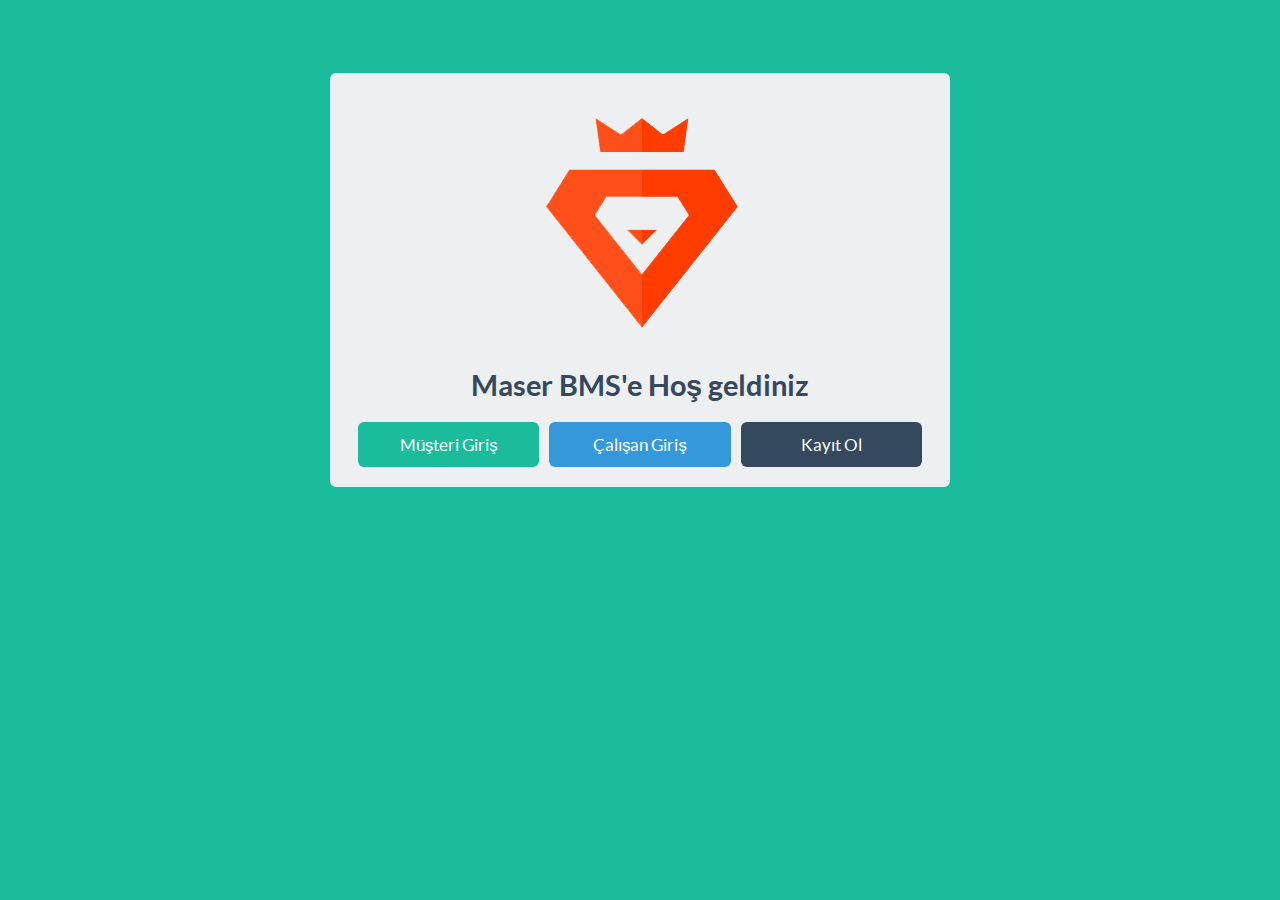
<file: FrontEnd/index.html>
<!DOCTYPE html>
<html lang="en">

<head>
  <meta charset="utf-8">
  <title>Master BMS</title>
  <meta name="description" content="Master BMS" />

  <meta name="viewport" content="width=1000, initial-scale=1.0, maximum-scale=1.0">

  <!-- Loading Sweet Alert -->
  <script src="./js/sweetalert.min.js"></script>
  <link rel="stylesheet" type="text/css" href="./css/sweetalert.css">
  <!-- Loading Bootstrap -->
  <link href="./css/vendor/bootstrap/css/bootstrap.min.css" rel="stylesheet">

  <!-- Loading Flat UI -->
  <link href="./css/flat-ui.css" rel="stylesheet">
  <link href="./css/demo.css" rel="stylesheet">

  <link rel="shortcut icon" href="img/lionking.ico">

  <!-- HTML5 shim, for IE6-8 support of HTML5 elements. All other JS at the end of file. -->
  <!--[if lt IE 9]>
      <script src="dist/js/vendor/html5shiv.js"></script>
      <script src="dist/js/vendor/respond.min.js"></script>
    <![endif]-->
  <script>
    function init() {
      localStorage.clear();
    }
    function emlogin() { //emlogin girisyap butonu
      var name = document.getElementById("emlogin-username").value;
      var password = document.getElementById("emlogin-logpass").value;
      var xmlhttp = new XMLHttpRequest();   // new HttpRequest instance 
      //#Employee login URL
      xmlhttp.open("POST", "http://localhost:54250/token", true);
      xmlhttp.setRequestHeader("Content-Type", "application/x-www-form-urlencoded");
      xmlhttp.setRequestHeader("userType", "employee");
      xmlhttp.setRequestHeader("Accept", "*/*");
      try {
        xmlhttp.onload = function () {
          if (xmlhttp.readyState === xmlhttp.DONE) {
            if (xmlhttp.status === 200) {
              var rest = JSON.parse(xmlhttp.response);
              localStorage.setItem("token", rest.access_token);
              localStorage.setItem("name", rest.name);
              localStorage.setItem("surname", rest.surname);
              localStorage.setItem("id", rest.id);
              localStorage.setItem("userType", rest.userType);
              document.getElementById("emlogin-username").value = "";
              password = document.getElementById("emlogin-logpass").value = "";
              location.href = "employeedasboard.html";
            }else{
               swal("Giriş başarısız", "Lütfen tekrar deneyiniz", "error");
            }
          }
        }
        xmlhttp.send($.param({ UserName: name, Password: password, grant_type: 'password' }));
      } catch (e) {
        swal("Giriş başarısız", "Lütfen Daha sonra tekrar deneyiniz", "error");
      }
      //formbosalt

    }
    function custlogin() { //custlogin girisyap butonu
      var name = document.getElementById("custlogin-username").value;
      var password = document.getElementById("custlogin-logpass").value;
      var xmlhttp = new XMLHttpRequest();   // new HttpRequest instance 
      //#Customer login URL
      xmlhttp.open("POST", "http://localhost:54250/token", true);
      xmlhttp.setRequestHeader("Content-Type", "application/x-www-form-urlencoded");
      xmlhttp.setRequestHeader("userType", "customer");
      xmlhttp.setRequestHeader("Accept", "*/*");
      try {
        xmlhttp.onload = function () {
          if (xmlhttp.readyState === xmlhttp.DONE) {
            if (xmlhttp.status === 200) {
              var rest = JSON.parse(xmlhttp.response);
              localStorage.setItem("token", rest.access_token);
              localStorage.setItem("name", rest.name);
              localStorage.setItem("surname", rest.surname);
              localStorage.setItem("id", rest.id);
              localStorage.setItem("userType", rest.userType);
              location.href = "customerdasboard.html";
              document.getElementById("custlogin-username").value = "";
              password = document.getElementById("custlogin-logpass").value = "";
            }else{
               swal("Giriş başarısız", "Lütfen tekrar deneyiniz", "error");
            }
          }
        }
        xmlhttp.send($.param({ UserName: name, Password: password, grant_type: 'password' }));
      } catch (e) {
        swal("Giriş başarısız", "Lütfen Daha sonra tekrar deneyiniz", "error");
      }
      //formbosalt

    }

    function submit() { //kaydol butonu
      var username = document.getElementById("login-uname").value;
      var name = document.getElementById("login-name").value;
      var surname = document.getElementById("login-surname").value;
      var password = document.getElementById("login-pass").value;
      var password2 = document.getElementById("login-pass2").value;
      var role = document.getElementById("selectrole").value;
      var country = document.getElementById("country").value;
      var city = document.getElementById("city").value;
      var district = document.getElementById("district").value;
      var address = document.getElementById("address").value;
      var phone = document.getElementById("phone").value;
      if (password != password2) {
        password = document.getElementById("login-pass").value = "";
        password2 = document.getElementById("login-pass2").value = "";
        swal("Şifreler eşleşmiyor", "Lütfen şifrelerininzi tekrar giriniz", "error");
      } else {
        var xmlhttp = new XMLHttpRequest();   // new HttpRequest instance 
        if (role == "1") {
          //Çalışan Ekleme  #ÇALIŞAN URL YAZILACAK
          console.log("Çalışan Ekleme");
          // /api/Employee/Create
          xmlhttp.open("POST", "http://localhost:54250/api/Employee/Create", true);
          xmlhttp.setRequestHeader("Content-Type", "application/json");
          xmlhttp.setRequestHeader("Accept", "*/*");

        } else {
          //Müşteri Ekleme   #Müşteri URL YAZILACAK
          console.log("Müşteri Ekleme");
          //api/Customer/Create
          xmlhttp.open("POST", "http://localhost:54250/api/Customer/Create", true);
          xmlhttp.setRequestHeader("Content-Type", "application/json");
          xmlhttp.setRequestHeader("Accept", "*/*");

        }
        //Girilen urle istek yapma

        try {
          xmlhttp.onload = function () {
            if (xmlhttp.readyState === xmlhttp.DONE) {
              if (xmlhttp.status === 200) {
                document.getElementById("main").style.display = "block";
                document.getElementById("emlogin").style.display = "none";
                document.getElementById("custlogin").style.display = "none";
                document.getElementById("submit").style.display = "none";
                swal("Kayıt Başarılı", "Kullanıcı Adı ve şifrenizle Giriş Yapabilirsiniz", "success");
              }
            }
          };

          xmlhttp.send(JSON.stringify({
            username: username, name: name, surname: surname, password: password,
            contact: {
              countryId: parseInt(country),
              cityId: parseInt(city),
              districtId: parseInt(district),
              address: address,
              phone: phone,
              description: ""
            }
          }));
        } catch (e) {
          swal("Kayıt başarısız", "Lütfen Daha sonra tekrar deneyiniz", "error");
        }

        if (xmlhttp.status == 200) {
          document.getElementById("login-uname").value = "";
          document.getElementById("login-name").value = "";
          document.getElementById("login-surname").value = "";
          password = document.getElementById("login-pass").value = "";
          password2 = document.getElementById("login-pass2").value = "";
          swal("Kayıt Başarılı", "Kullanıcı adınızı ve şifrenizi girerek oturum açabilirsiniz", "success");
          this.mainac();
        } else {
          swal("Kayıt başarısız", "Lütfen Daha sonra tekrar deneyiniz", "error");
        }
      }
    }
    function singupac() { //singup form view
      document.getElementById("main").style.display = "none";
      document.getElementById("emlogin").style.display = "none";
      document.getElementById("custlogin").style.display = "none";
      document.getElementById("submit").style.display = "block";
      select = document.getElementById('country');
      var xmlhttp = new XMLHttpRequest();
      xmlhttp.open("GET", "http://localhost:54250/api/Contact/GetCountries", true);
      xmlhttp.setRequestHeader("Content-Type", "application/json");
      xmlhttp.setRequestHeader("Accept", "*/*");

      try {
        xmlhttp.onload = function () {
          if (xmlhttp.readyState === xmlhttp.DONE) {
            if (xmlhttp.status === 200) {
              var list = JSON.parse(xmlhttp.response);
              for (var a = 0; a < list.length; a++) {
                var opt = document.createElement('option');
                opt.value = list[a].id;
                opt.innerHTML = list[a].name;
                select.appendChild(opt);
              }
            }
          }
        };
        xmlhttp.send(null);
      } catch (e) {
        swal("Hata", "Lütfen Daha sonra tekrar deneyiniz", "error");
      }
    }

    function emloginac() { //login form view
      document.getElementById("main").style.display = "none";
      document.getElementById("emlogin").style.display = "block";
      document.getElementById("custlogin").style.display = "none";
      document.getElementById("submit").style.display = "none";

    }
    function custloginac() { //login form view
      document.getElementById("main").style.display = "none";
      document.getElementById("emlogin").style.display = "none";
      document.getElementById("custlogin").style.display = "block";
      document.getElementById("submit").style.display = "none";

    }
    function mainac() { //login form view
      document.getElementById("main").style.display = "block";
      document.getElementById("emlogin").style.display = "none";
      document.getElementById("custlogin").style.display = "none";
      document.getElementById("submit").style.display = "none";

    }
    function selectcountry() {
      selected = document.getElementById('country');
      select = document.getElementById('city');
      var xmlhttp = new XMLHttpRequest();
      xmlhttp.open("GET", "http://localhost:54250/api/Contact/GetCities?countryId=" + selected.value, true);
      xmlhttp.setRequestHeader("Content-Type", "application/json");
      xmlhttp.setRequestHeader("Accept", "*/*");

      try {
        xmlhttp.onload = function () {
          if (xmlhttp.readyState === xmlhttp.DONE) {
            if (xmlhttp.status === 200) {
              var list = JSON.parse(xmlhttp.response);
              for (var a = 0; a < list.length; a++) {
                var opt = document.createElement('option');
                opt.value = list[a].id;
                opt.innerHTML = list[a].name;
                select.appendChild(opt);
              }
            }
          }
        };
        xmlhttp.send(null);

      } catch (e) {
        swal("Ülke Seçilemedi", "Lütfen Daha sonra tekrar deneyiniz", "error");
      }
    }

    function selectcity() {
      selected = document.getElementById('city');
      select = document.getElementById('district');
      var xmlhttp = new XMLHttpRequest();
      xmlhttp.open("GET", "http://localhost:54250/api/Contact/GetDistricts?cityId=" + selected.value, true);
      xmlhttp.setRequestHeader("Content-Type", "application/json");
      xmlhttp.setRequestHeader("Accept", "*/*");

      try {
        xmlhttp.onload = function () {
          if (xmlhttp.readyState === xmlhttp.DONE) {
            if (xmlhttp.status === 200) {
              var list = JSON.parse(xmlhttp.response);
              for (var a = 0; a < list.length; a++) {
                var opt = document.createElement('option');
                opt.value = list[a].id;
                opt.innerHTML = list[a].name;
                select.appendChild(opt);
              }
            }
          }
        };
        xmlhttp.send(null);

      } catch (e) {
        swal("Şehir Seçilemedi", "Lütfen Daha sonra tekrar deneyiniz", "error");
      }
    }


  </script>
</head>
<body onload="init()" style="background-color: #1abc9c;">
<div class="container" style="width: 650px !important;">
<div class="demo-headline">

  <div class="login-form">
    <div class="form-group">
      <img src="img\icons\png/lionking.png" alt="Welcome to Mail App" />
      <h4>Maser BMS'e Hoş geldiniz</h4>
    </div>
    <!-- Main -->
    <div id="main">
      <form action="">
        <div class="form-group">

        </div>
        <div style="display:flex;">
<button type="button" onclick="custloginac();" class="btn btn-primary btn-lg btn-block" style="margin: 0px 5px 0px 5px;"> Müşteri Giriş</button>
<button type="button" onclick="emloginac();" class="btn btn-info btn-lg btn-block" style="margin: 0px 5px 0px 5px;"> Çalışan Giriş</button>
<a class="btn btn-inverse btn-lg btn-block" style="margin: 0px 5px 0px 5px;" onclick="singupac()">Kayıt Ol</a>
</div>
</form>
</div>
<!-- emlogin -->
<div id="emlogin" style="display: none;">
<h5>Çalışan Girişi</h5>
<form action="javascript:emlogin();">
  <div class="form-group">
    <input type="text" class="form-control login-field" value="" required placeholder="Kullanıcı Adı" id="emlogin-username" />
    <label class="login-field-icon fui-user" for="emlogin-name"></label>
  </div>

  <div class="form-group">
    <input type="password" class="form-control login-field" value="" required placeholder="Şifre" id="emlogin-logpass" />
    <label class="login-field-icon fui-lock" for="emlogin-pass"></label>
  </div>

  <div style="display:flex;">
<button type="submit" class="btn btn-primary btn-lg btn-block" style="margin: 0px 5px 0px 5px;">Giriş</button>
<a class="btn btn-inverse btn-lg btn-block" style="margin: 0px 5px 0px 5px;" onclick="mainac()">Geri</a>
</div>
<a class="login-link" href="#">Şifremi Unuttum?</a>
</form>
</div>
<!-- /emlogin -->
<!-- custlogin -->
<div id="custlogin" style="display: none;">
<h5>Müşteri Girişi</h5>
<form action="javascript:custlogin();">
  <div class="form-group">
    <input type="text" class="form-control login-field" value="" required placeholder="Kullanıcı Adı" id="custlogin-username"
    />
    <label class="login-field-icon fui-user" for="custlogin-name"></label>
  </div>

  <div class="form-group">
    <input type="password" class="form-control login-field" value="" required placeholder="Şifre" id="custlogin-logpass" />
    <label class="login-field-icon fui-lock" for="custlogin-pass"></label>
  </div>

  <div style="display:flex;">
<button type="submit" class="btn btn-primary btn-lg btn-block" style="margin: 0px 5px 0px 5px;">Giriş</button>
<a class="btn btn-inverse btn-lg btn-block" style="margin: 0px 5px 0px 5px;" onclick="mainac()">Geri</a>
</div>
<a class="login-link" href="#">Şifremi Unuttum?</a>
</form>
</div>
<!-- /custlogin -->
<!-- submit -->
<div id="submit" style="display:none;">
<form action="javascript:submit();">
  <div class="form-group">

    <select class="form-control select select-primary select2-offscreen" required data-toggle="select" tabindex="1" title=""
      id="selectrole">
            <option value selected>Bir Rol Seçiniz</option>
            <option value="1">Çalışan</option>
            <option value="2">Müşteri</option>
          </select>

  </div>
  <div class="form-group">
    <input type="text" class="form-control login-field" value="" tabindex="2" required placeholder="Kullanıcı Adı" id="login-uname"
    />
    <label class="login-field-icon fui-user" for="login-name"></label>
  </div>
  <div class="form-group">
    <input type="text" class="form-control login-field" value="" required tabindex="3" placeholder="Adı" id="login-name" />
    <label class="login-field-icon fui-user" for="login-name"></label>
  </div>
  <div class="form-group">
    <input type="text" class="form-control login-field" value="" required tabindex="4" placeholder="Soyadı" id="login-surname"
    />
    <label class="login-field-icon fui-user" for="login-name"></label>
  </div>
  <div class="form-group">
    <select class="form-control select  select2-offscreen" required data-toggle="select" onchange="selectcountry()" id="country" tabindex="5" title="">
<option value selected>Bir Ülke Seçiniz</option>
</select>
</div>
<div class="form-group">
  <select class="form-control select  select2-offscreen" required data-toggle="select" onchange="selectcity()" id="city" tabindex="6" title="">
<option value selected>Bir Şehir Seçiniz</option>
</select>
</div>
<div class="form-group">
  <select class="form-control select  select2-offscreen" required data-toggle="select" id="district" tabindex="7" title="">
            <option value selected>Bir İlçe Seçiniz</option>
          </select>
</div>
<div class="form-group">
  <textarea class="form-control login-field" value="" required placeholder="Adres" tabindex="8" id="address"></textarea>
  <label class="login-field-icon fui-home" for="login-name"></label>
</div>
<div class="form-group">
  <input type="number" class="form-control login-field" value="" required placeholder="Telefon" tabindex="9" id="phone" />
  <label class="login-field-icon fui-user" for="login-name"></label>
</div>
<div class="form-group">
  <input type="password" class="form-control login-field" required value="" placeholder="Şifre" tabindex="10" id="login-pass"
  />
  <label class="login-field-icon fui-lock" for="login-pass"></label>
</div>
<div class="form-group">
  <input type="password" class="form-control login-field" required value="" placeholder="Şifre Kontrol" tabindex="11" id="login-pass2"
  />
  <label class="login-field-icon fui-lock" for="login-pass"></label>
</div>
<div style="display:flex;">
<button type="submit" class="btn btn-primary btn-lg btn-block" tabindex="12" style="margin: 0px 5px 0px 5px;">Kayıt Ol</button>
<a class="btn btn-inverse btn-lg btn-block" style="margin: 0px 5px 0px 5px;" tabindex="13" onclick="mainac()">Geri</a>
</div>
</form>
<!-- /submit -->
</div>

</div>
</div>



<script src="js/vendor/jquery.min.js"></script>
<script src="js/vendor/video.js"></script>
<script src="js/flat-ui.min.js"></script>
<script src="js/application.js"></script>

<script>
                                                                                                    videojs.options.flash.swf = "dist/js/vendors/video-js.swf"
</script>
</body>

</html>
</file>
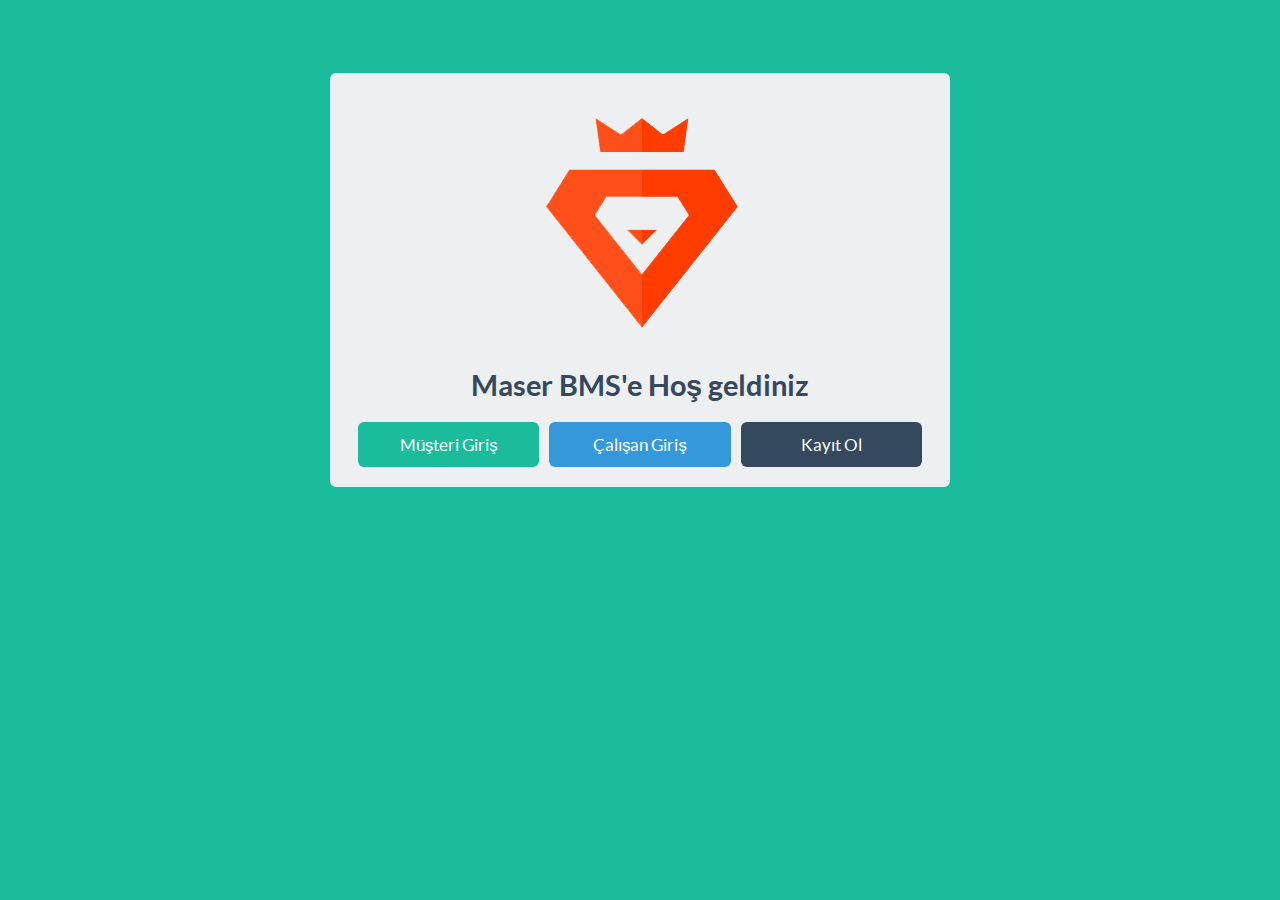
<file: FrontEnd/customerdasboard.html>
<!DOCTYPE html>
<html lang="en">

<head>
    <meta charset="utf-8">
    <title>Master BMS</title>
    <meta name="description" content="Master BSM" />

    <meta name="viewport" content="width=1000, initial-scale=1.0, maximum-scale=1.0">

    <!-- Loading Sweet Alert -->
    <script src="./js/sweetalert.min.js"></script>
    <link rel="stylesheet" type="text/css" href="./css/sweetalert.css">
    <!-- Loading Bootstrap -->
    <link href="./css/vendor/bootstrap/css/bootstrap.min.css" rel="stylesheet">

    <!-- Loading Flat UI -->
    <link href="./css/flat-ui.css" rel="stylesheet">
    <link href="./css/demo.css" rel="stylesheet">

    <link rel="shortcut icon" href="img/lionking.ico">

    <!-- HTML5 shim, for IE6-8 support of HTML5 elements. All other JS at the end of file. -->
    <!--[if lt IE 9]>
      <script src="dist/js/vendor/html5shiv.js"></script>
      <script src="dist/js/vendor/respond.min.js"></script>
    <![endif]-->
    <script>
     function init() {
         if(!localStorage.getItem('token')){
             location.href = "index.html";
            localStorage.clear();
         }
         else{
              var xmlhttp = new XMLHttpRequest();
            xmlhttp.open("GET", "http://localhost:54250/api/Token", true);
            xmlhttp.setRequestHeader("Content-Type", "application/json");
            xmlhttp.setRequestHeader("Accept", "*/*");
            xmlhttp.setRequestHeader("Authorization", "Bearer "+localStorage.getItem("token"));
            try {
                xmlhttp.onload = function () {
                    if (xmlhttp.readyState === xmlhttp.DONE) {
                        if (xmlhttp.status === 200) {
                           
                        }else{
                              location.href = "index.html";
                              localStorage.clear();
                        }
                    }
                };
                xmlhttp.send();
            } catch (e) {
                 location.href = "index.html";
                 localStorage.clear();
            }
         }
     }
        function not() {
            swal({
                title: "Sayfa görüntülenemiyor!",
                text: "<img style='width:420px; height:240px;' src='img/yapim.jpg'>",
                html: true
            });
        }
        function alisveris() {
            location.href = "shopping.html";
        }
        
        function cikis(){
            location.href = "index.html";
            localStorage.clear();
        }
        function profil(){
             location.href = "profile.html";
        }
    </script>
</head>
<body onload="init()" style="background-color: #1abc9c;">
<div class="col-xs-12">
    <nav class="navbar navbar-inverse navbar-embossed" role="navigation">
        <div class="navbar-header">
            <button type="button" class="navbar-toggle" data-toggle="collapse" data-target="#navbar-collapse-01">
                <span class="sr-only">Master BMS</span>
              </button>
            <a class="navbar-brand" href="customerdasboard.html"><img style="margin-top: -12px;width: 50px;" src=".\img\lionking.ico"></a>
</div>
<div class="collapse navbar-collapse" id="navbar-collapse-01">
    <ul class="nav navbar-nav navbar-left">
        <li>
            <a href="javascript:void(0)" onclick="alisveris()"href="">Alış verişe Başla</a>
</li>
<li>
    <a href="javascript:void(0)" onclick="not()">Siparişlerim </a>
</li>
<li>
    <a href="javascript:void(0)" onclick="profil()">Profil </a>
</li>
</ul>
<form class="navbar-form navbar-right" action="javascript:not();" role="search">
    <div class="form-group">
        <div class="input-group">
            <input class="form-control" id="navbarInput-01" type="search" placeholder="Arama">
            <span class="input-group-btn">
                      <button type="submit" class="btn"><span class="fui-search"></span></button>
            </span>
        </div>
    </div>
     <div class="form-group" id="username">
       <button type="button" onclick="profil()" style="color: #ffffff; background-color: #3498db;" class="btn"> <span class="fui-user"></span> 
       <script>  document.write(localStorage.getItem("name"));</script>
       </button>
      </div>
    <div class="form-group">
       <button type="button" onclick="cikis()" class="btn"> <span class="fui-exit"></span> Çıkış</button>
    </div>
</form>
</div>
<!-- /.navbar-collapse -->
</nav>
<div class="demo-browser">
    <div class="demo-browser-side">
        <div class="demo-browser-author"></div>
        <h4 style="text-align: center;">Master BMS</h4>
<p>İş hayatı hiç bukadar kolay olmamıştı...</p>
</div>
<div class="demo-browser-content">
    <p>Master BMS firmanızın sektörde yükselirken ihtiyaç duyacağı tüm teknik desteği sağlamayı amaçlayan bir oluşumdur. Firmanız
        sektörde yükselişine devam ederken firmanın temel işlevlerini yerine getirmesi için yapılması gerekenler Master BMS
        ile sadece bir tık uzağınızda ... </p>
    <p> Sektör ayrımı gözetmeksizin bir iş yerinin ihtiyacı neyse ona yönelik ekonomik ve pratik çözümler sunuyoruz. Şirketimiz,
        "Toptan Fiyatına Perakende" satış mantığı ile kaliyete ihtiyaç duyan şirketler için fiyat avantajını ön planda tutmaktadır.
        Firmalara sağladığımız avantajlarının başında, hesaplı ve hızlı alışveriş gelmektedir.</p>
    <div class="row">
        <div style="height:300px; background-image:url(img/BMS1.jpg);background-size: 400px 300px; background-repeat: no-repeat; " class="col-xs-3" ></div>
<div style="height:300px;background-image:url(img/BMS2.jpg);background-size: 400px 300px; background-repeat: no-repeat; " class="col-xs-3" ></div>
<div style="height:300px;background-image:url(img/BMS3.jpg);background-size: 400px 300px; background-repeat: no-repeat; " class="col-xs-3" ></div>
<div style="height:300px;background-image:url(img/BMS4.jpg);background-size: 400px 300px; background-repeat: no-repeat; " class="col-xs-3" ></div>
</div>
</div>
</div>

<!-- /navbar -->
</div>



<script src="js/vendor/jquery.min.js"></script>
<script src="js/vendor/video.js"></script>
<script src="js/flat-ui.min.js"></script>
<script src="js/application.js"></script>

<script>
                                          videojs.options.flash.swf = "dist/js/vendors/video-js.swf"
</script>
</body>

</html>
</file>
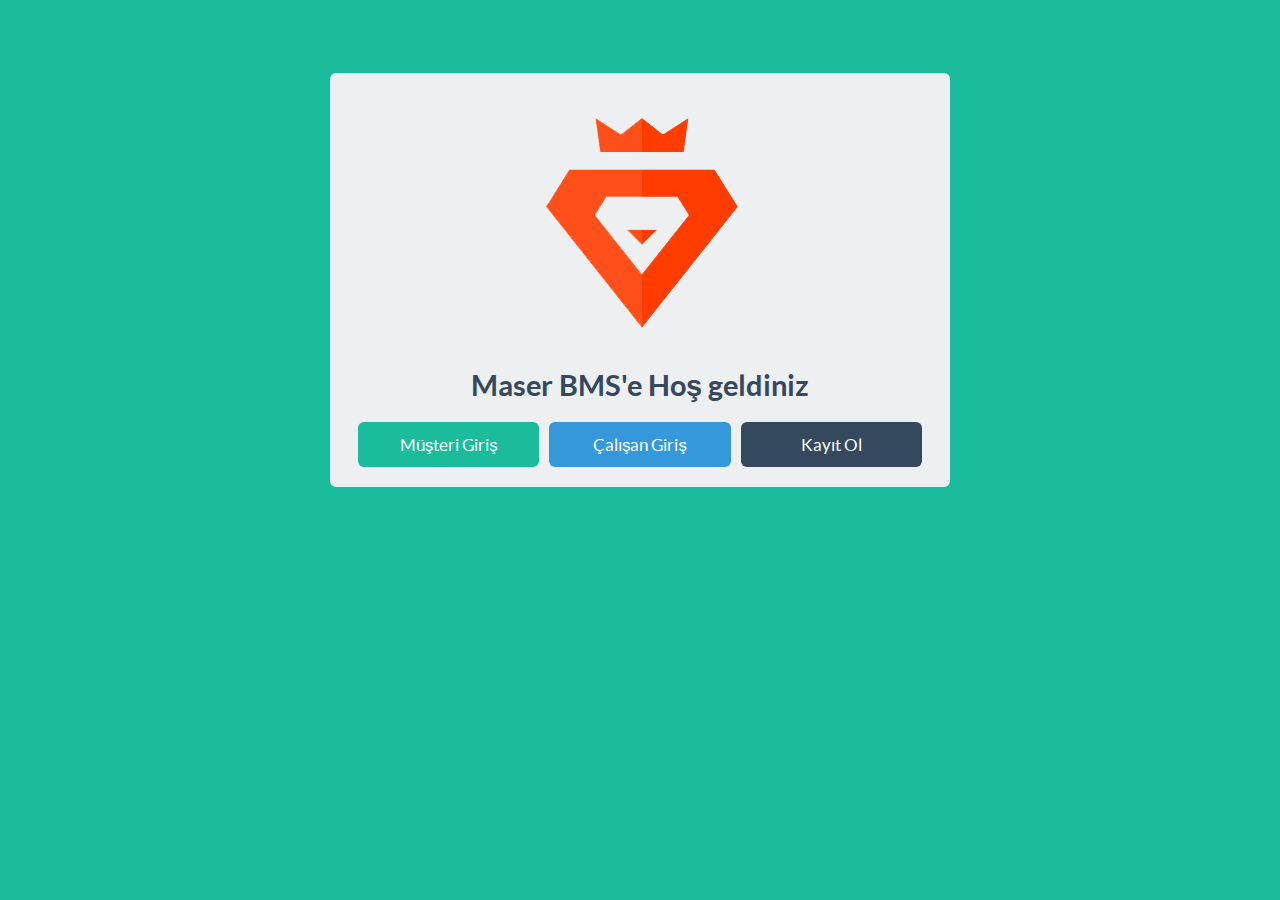
<file: FrontEnd/employeedasboard.html>
<!DOCTYPE html>
<html lang="en">

<head>
    <meta charset="utf-8">
    <title>Master BMS</title>
    <meta name="description" content="Master BSM" />

    <meta name="viewport" content="width=1000, initial-scale=1.0, maximum-scale=1.0">

    <!-- Loading Sweet Alert -->
    <script src="./js/sweetalert.min.js"></script>
    <link rel="stylesheet" type="text/css" href="./css/sweetalert.css">
    <!-- Loading Bootstrap -->
    <link href="./css/vendor/bootstrap/css/bootstrap.min.css" rel="stylesheet">

    <!-- Loading Flat UI -->
    <link href="./css/flat-ui.css" rel="stylesheet">
    <link href="./css/demo.css" rel="stylesheet">

    <link rel="shortcut icon" href="img/lionking.ico">

    <!-- HTML5 shim, for IE6-8 support of HTML5 elements. All other JS at the end of file. -->
    <!--[if lt IE 9]>
      <script src="dist/js/vendor/html5shiv.js"></script>
      <script src="dist/js/vendor/respond.min.js"></script>
    <![endif]-->
    <script>
         function init() {
                 if(!localStorage.getItem('token')){
             location.href = "index.html";
            localStorage.clear();
         }
         else{
              var xmlhttp = new XMLHttpRequest();
            xmlhttp.open("GET", "http://localhost:54250/api/Token", true);
            xmlhttp.setRequestHeader("Content-Type", "application/json");
            xmlhttp.setRequestHeader("Accept", "*/*");
            xmlhttp.setRequestHeader("Authorization", "Bearer "+localStorage.getItem("token"));
            try {
                xmlhttp.onload = function () {
                    if (xmlhttp.readyState === xmlhttp.DONE) {
                        if (xmlhttp.status === 200) {
                           
                        }else{
                              location.href = "index.html";
                              localStorage.clear();
                        }
                    }
                };
                xmlhttp.send();
            } catch (e) {
                 location.href = "index.html";
                 localStorage.clear();
            }
         }
     }
        function not() {
            swal({
                title: "Sayfa görüntülenemiyor!",
                text: "<img style='width:420px; height:240px;' src='img/yapim.jpg'>",
                html: true
            });
        }
        function orders() {
            location.href = "orders.html";
        }

        function cikis() {
            location.href = "index.html";
            localStorage.clear();
        }
    </script>
</head>
<body  onload="init()" style="background-color: #1abc9c;">
<div class="col-xs-12">
    <nav class="navbar navbar-inverse navbar-embossed" role="navigation">
        <div class="navbar-header">
            <button type="button" class="navbar-toggle" data-toggle="collapse" data-target="#navbar-collapse-01">
                <span class="sr-only">Master BMS</span>
              </button>
            <a class="navbar-brand" href="employeedasboard.html"><img style="margin-top: -12px;width: 50px;" src=".\img\lionking.ico"></a>
</div>
<div class="collapse navbar-collapse" id="navbar-collapse-01">
    <ul class="nav navbar-nav navbar-left">
        <li>
            <a href="javascript:void(0)" onclick="orders()"href="">Siparişler</a>
</li>
<li>
    <a href="javascript:void(0)" onclick="not()">İş dökümü </a>
</li>
<li>
    <a href="javascript:void(0)" onclick="not()">Profil </a>
</li>
</ul>
<form class="navbar-form navbar-right" action="javascript:not();" role="search">
    <div class="form-group">
        <div class="input-group">
            <input class="form-control" id="navbarInput-01" type="search" placeholder="Arama">
            <span class="input-group-btn">
                      <button type="submit" class="btn"><span class="fui-search"></span></button>
            </span>
        </div>
    </div>
    <div class="form-group">
        <button type="button" onclick="not()" style="color: #ffffff; background-color: #3498db;" class="btn"> <span class="fui-user"></span>
<script>  document.write(localStorage.getItem("name"));</script>
</button>
</div>
<div class="form-group">
    <button type="button" onclick="cikis()" class="btn"> <span class="fui-exit"></span> Çıkış</button>
</div>
</form>
</div>
<!-- /.navbar-collapse -->
</nav>
<div class="demo-browser">
    <div class="demo-browser-side">
        <div class="demo-browser-author"></div>
        <h4 style="text-align: center;">Master BMS</h4>
<p>İş hayatı hiç bukadar kolay olmamıştı...</p>
</div>
<div class="demo-browser-content">
    <div class="row demo-tiles">
        <div class="col-xs-3">
            <div class="tile tile-hot">
                <img src="img/icons/svg/ribbon.svg" alt="ribbon" class="tile-hot-ribbon">
                <img src="img/icons/svg/clocks.svg" alt="Compas" class="tile-image big-illustration">
                <h3 class="tile-title">Acil Siparişler</h3>
                <p>53 Adet</p>
                <a class="btn btn-inverse btn-large btn-block" href="javascript:void(0)" onclick="not()">Görüntüle</a>
</div>
</div>

<div class="col-xs-3">
    <div class="tile">
        <img src="img/icons/svg/paper-bag.svg" alt="Infinity-Loop" class="tile-image">
        <h3 class="tile-title">Bekleyen Siparişler</h3>
        <p>180 Adet</p>
        <a class="btn btn-inverse btn-large btn-block" href="javascript:void(0)" onclick="not()">Görüntüle</a>
</div>
</div>

<div class="col-xs-3">
    <div class="tile">
        <img src="img/icons/svg/map.svg" alt="Pensils" class="tile-image">
        <h3 class="tile-title">Gönderilen Siparişler</h3>
        <p>143 Adet</p>
        <a class="btn btn-inverse btn-large btn-block" href="javascript:void(0)" onclick="not()">Görüntüle</a>
</div>
</div>

<div class="col-xs-3">
    <div class="tile">
        <img src="img/icons/svg/clipboard.svg" alt="Chat" class="tile-image">
        <h3 class="tile-title">Teslim Edilen Siparişler</h3>
        <p>386 Adet</p>
        <a class="btn btn-inverse btn-large btn-block" href="javascript:void(0)" onclick="not()">Görüntüle</a>
</div>

</div>
</div>

</div>
</div>

<!-- /navbar -->
</div>



<script src="js/vendor/jquery.min.js"></script>
<script src="js/vendor/video.js"></script>
<script src="js/flat-ui.min.js"></script>
<script src="js/application.js"></script>

<script>
                                                                                              videojs.options.flash.swf = "dist/js/vendors/video-js.swf"
</script>
</body>

</html>
</file>
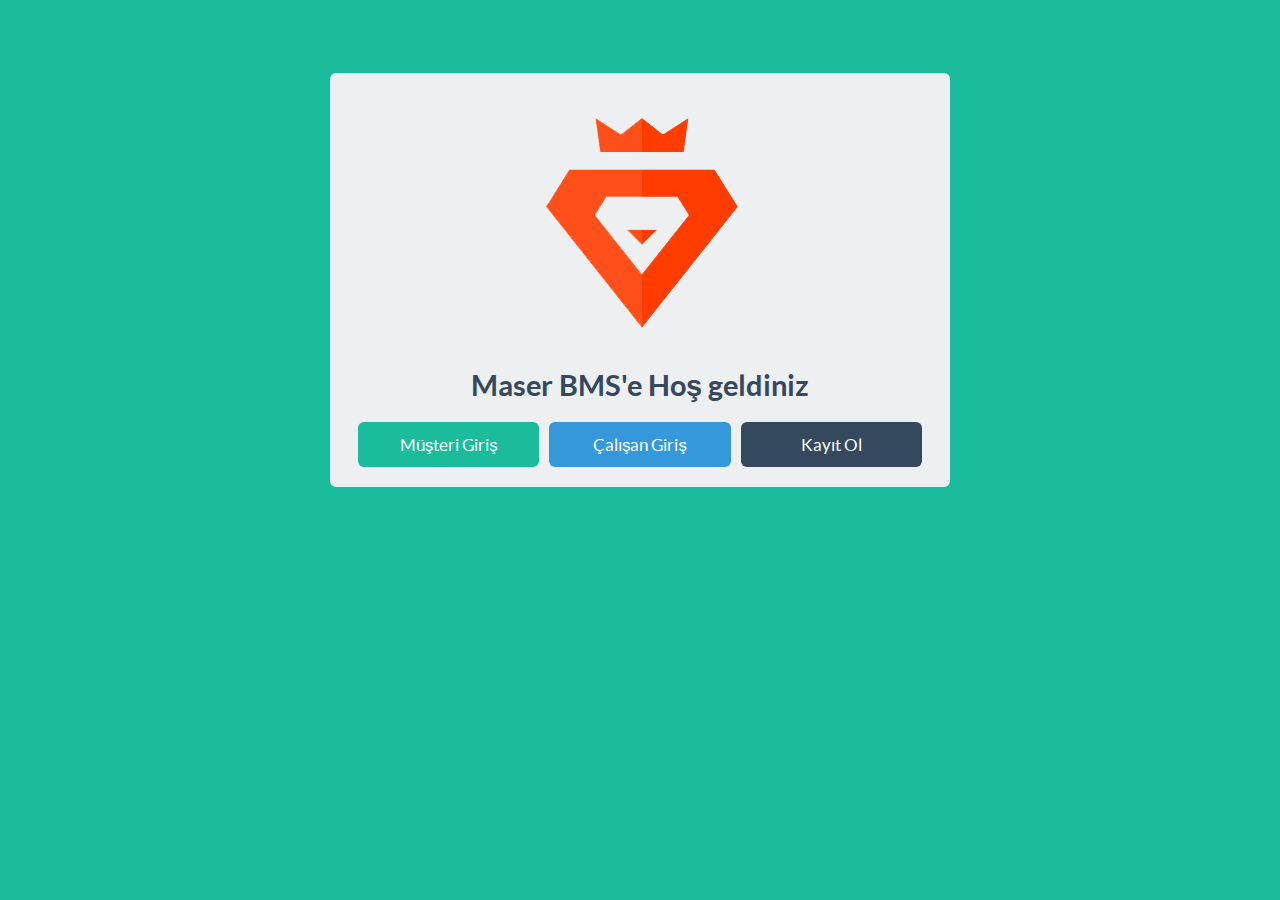
<file: FrontEnd/orders.html>
<!DOCTYPE html>
<html lang="en">

<head>
    <meta charset="utf-8">
    <title>Master BMS</title>
    <meta name="description" content="Master BSM" />

    <meta name="viewport" content="width=1000, initial-scale=1.0, maximum-scale=1.0">

    <!-- Loading Sweet Alert -->
    <script src="./js/sweetalert.min.js"></script>
    <link rel="stylesheet" type="text/css" href="./css/sweetalert.css">
    <!-- Loading Bootstrap -->
    <link href="./css/vendor/bootstrap/css/bootstrap.min.css" rel="stylesheet">

    <!-- Loading Flat UI -->
    <link href="./css/flat-ui.css" rel="stylesheet">
    <link href="./css/demo.css" rel="stylesheet">

    <link rel="shortcut icon" href="img/lionking.ico">

    <!-- HTML5 shim, for IE6-8 support of HTML5 elements. All other JS at the end of file. -->
    <!--[if lt IE 9]>
      <script src="dist/js/vendor/html5shiv.js"></script>
      <script src="dist/js/vendor/respond.min.js"></script>
    <![endif]-->
    <script>
        function init() {
                     if(!localStorage.getItem('token')){
             location.href = "index.html";
            localStorage.clear();
         }
         else{
              var xmlhttp = new XMLHttpRequest();
            xmlhttp.open("GET", "http://localhost:54250/api/Token", true);
            xmlhttp.setRequestHeader("Content-Type", "application/json");
            xmlhttp.setRequestHeader("Accept", "*/*");
            xmlhttp.setRequestHeader("Authorization", "Bearer "+localStorage.getItem("token"));
            try {
                xmlhttp.onload = function () {
                    if (xmlhttp.readyState === xmlhttp.DONE) {
                        if (xmlhttp.status === 200) {
                           
                        }else{
                              location.href = "index.html";
                              localStorage.clear();
                        }
                    }
                };
                xmlhttp.send();
            } catch (e) {
                 location.href = "index.html";
                 localStorage.clear();
            }
         }
         
            var xmlhttp = new XMLHttpRequest();   // new HttpRequest instance 
            xmlhttp.open("GET", "http://localhost:54250/api/Shopping/Transaction/Get", true);
            xmlhttp.setRequestHeader("Content-Type", "application/json");
            xmlhttp.setRequestHeader("Accept", "*/*");
            try {
                var liste = [];
                xmlhttp.onload = function () {
                    if (xmlhttp.readyState === xmlhttp.DONE) {
                        if (xmlhttp.status === 200) {
                            var rest = JSON.parse(xmlhttp.response);
                            console.log(rest);
                            for (var i = 0; i < rest.length; i++) {
                                liste.push({ urunadi: rest[i].productName, musteriadi: rest[i].name + " " + rest[i].surname, fiyat: rest[i].amount, id: rest[i].id })
                            }
                            //  var liste = [{ urunadi: "Urun1", musteriadi: "Musteri1", fiyat: "150", adres: "Musteri1 Adres" }];
                            var list = document.getElementById("list");
                            list.innerHTML = "";
                            for (var i = 0; i < liste.length; i++) {
                                list.innerHTML += ` <li id="` + liste[i].id + `">
                                <div class="todo-icon fui-document"></div>
                                <div class="todo-content">
                                <table style="width: 100%;">
                                    <tr >
                                    <td style="width: 50%;"> <h4 class="todo-name">`+ liste[i].urunadi + `</h4></td> <td style="width: 50%;"> <h4 class="todo-name">` + liste[i].musteriadi + `</h4></td>
                                    </tr>
                                    <tr>
                                    <td>Fiyat: `+ liste[i].fiyat + ` tl</td>
                                    </tr>
                                </table>

                                </li>`;
                            }
                        }
                    }
                }
            } catch (e) {
                swal("Hata", "Lütfen Daha sonra tekrar deneyiniz", "error");
            }
            xmlhttp.send(null);
            //Siparisler DB den cekilecek bu listeye push lanacak

        }
        function not() {
            swal({
                title: "Sayfa görüntülenemiyor!",
                text: "<img style='width:420px; height:240px;' src='img/yapim.jpg'>",
                html: true
            });
        }
        function orders() {
            location.href = "orders.html";
        }

        function cikis() {
            location.href = "index.html";
            localStorage.clear();
        }
        function siparissil() {
            var siparisler = document.getElementsByClassName("todo-done");
            if (siparisler.length != 0) {

                for (var i = 0; i < siparisler.length; i++) {
                    var xmlhttp = new XMLHttpRequest();   // new HttpRequest instance 
                    xmlhttp.open("GET", "http://localhost:54250/api/Shopping/Transaction/Delete?id=" + siparisler[i].id, true);
                    xmlhttp.setRequestHeader("Content-Type", "application/json");
                    xmlhttp.setRequestHeader("Accept", "*/*");
                    xmlhttp.send(null);
                    try {
                        xmlhttp.onload = function () {
                            if (xmlhttp.readyState === xmlhttp.DONE) {
                                if (xmlhttp.status === 204) {
                                    console.log(xmlhttp.response);
                                    swal("Sipariş Silindi.", "Sipariş İptal Edildi.", "success");
                                    init();
                                }
                            }
                        }
                    } catch (e) {
                        swal("Giriş başarısız", "Lütfen Daha sonra tekrar deneyiniz", "error");
                    }

                }

            } {
                swal("Hata", "Lütfen bir ürün seçiniz", "error");
            }
        }
        function siparisGonder() {
            var siparisler = document.getElementsByClassName("todo-done");
            if (siparisler.length != 0) {
                swal("Sipariş Gönderildi.", "Sipariş Yola çıktı.", "success");
            } else {
                swal("Hata", "Lütfen bir ürün seçiniz", "error");
            }
        }
    </script>
</head>
<body onload="init()" style="background-color: #1abc9c;">
<div class="col-xs-12">
    <nav class="navbar navbar-inverse navbar-embossed" role="navigation">
        <div class="navbar-header">
            <button type="button" class="navbar-toggle" data-toggle="collapse" data-target="#navbar-collapse-01">
                <span class="sr-only">Master BMS</span>
              </button>
            <a class="navbar-brand" href="employeedasboard.html"><img style="margin-top: -12px;width: 50px;" src=".\img\lionking.ico"></a>
</div>
<div class="collapse navbar-collapse" id="navbar-collapse-01">
    <ul class="nav navbar-nav navbar-left">
        <li>
            <a href="javascript:void(0)" onclick="orders()"href="">Siparişler</a>
</li>
<li>
    <a href="javascript:void(0)" onclick="not()">İş dökümü </a>
</li>
<li>
    <a href="javascript:void(0)" onclick="not()">Profil </a>
</li>
</ul>
<form class="navbar-form navbar-right" action="javascript:not();" role="search">
    <div class="form-group">
        <div class="input-group">
            <input class="form-control" id="navbarInput-01" type="search" placeholder="Arama">
            <span class="input-group-btn">
                      <button type="submit" class="btn"><span class="fui-search"></span></button>
            </span>
        </div>
    </div>
    <div class="form-group">
        <button type="button" onclick="not()" style="color: #ffffff; background-color: #3498db;" class="btn"> <span class="fui-user"></span>
<script>  document.write(localStorage.getItem("name"));</script>
</button>
</div>
<div class="form-group">
    <button type="button" onclick="cikis()" class="btn"> <span class="fui-exit"></span> Çıkış</button>
</div>
</form>
</div>
<!-- /.navbar-collapse -->
</nav>
<div>
    <a href="javascript:void(0)" style="width: 300px; margin:10px;" onclick="siparissil()" class="btn btn-lg btn-danger">Sipariş Sil</a>
<a href="javascript:void(0)" style="width: 300px; margin:10px;" onclick="siparisGonder()" class="btn btn-lg btn-info">Sipariş Gönder</a>
</div>
<div class="demo-browser" style="padding: 5px;">
<div class="todo" style="margin: 0px;">

<ul id='list'>
    <script>
    </script>
</ul>
</div>
</div>

<!-- /navbar -->
</div>



<script src="js/vendor/jquery.min.js"></script>
<script src="js/vendor/video.js"></script>
<script src="js/flat-ui.min.js"></script>
<script src="js/application.js"></script>

<script>
                                                                         videojs.options.flash.swf = "dist/js/vendors/video-js.swf"
</script>
</body>

</html>
</file>
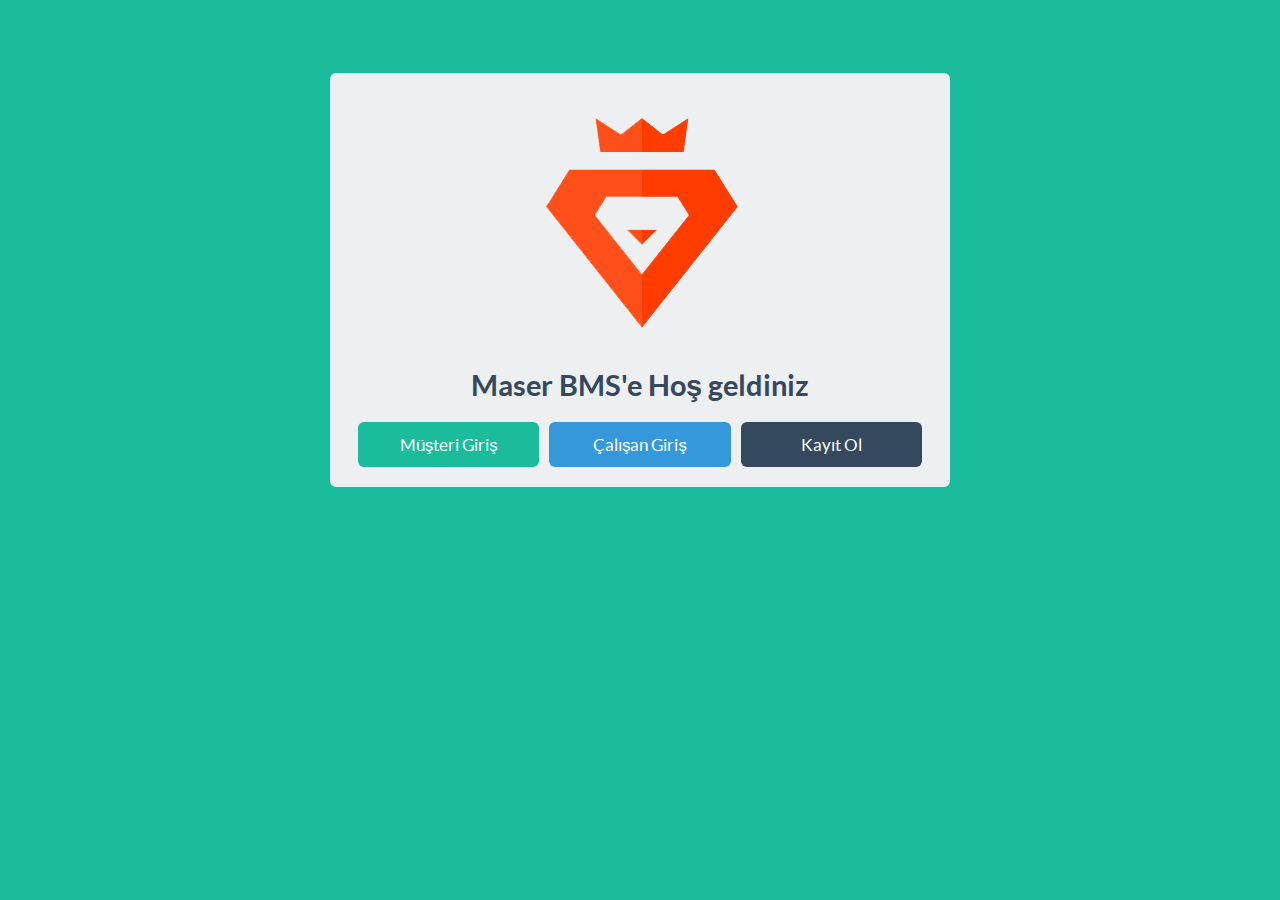
<file: FrontEnd/profile.html>
<!DOCTYPE html>
<html lang="en">

<head>
    <meta charset="utf-8">
    <title>Master BMS</title>
    <meta name="description" content="Master BSM" />

    <meta name="viewport" content="width=1000, initial-scale=1.0, maximum-scale=1.0">

    <!-- Loading Sweet Alert -->
    <script src="./js/sweetalert.min.js"></script>
    <link rel="stylesheet" type="text/css" href="./css/sweetalert.css">
    <!-- Loading Bootstrap -->
    <link href="./css/vendor/bootstrap/css/bootstrap.min.css" rel="stylesheet">

    <!-- Loading Flat UI -->
    <link href="./css/flat-ui.css" rel="stylesheet">
    <link href="./css/demo.css" rel="stylesheet">

    <link rel="shortcut icon" href="img/lionking.ico">

    <!-- HTML5 shim, for IE6-8 support of HTML5 elements. All other JS at the end of file. -->
    <!--[if lt IE 9]>
      <script src="dist/js/vendor/html5shiv.js"></script>
      <script src="dist/js/vendor/respond.min.js"></script>
    <![endif]-->
    <script>
        function init() {
                     if(!localStorage.getItem('token')){
             location.href = "index.html";
            localStorage.clear();
         }
         else{
              var xmlhttp = new XMLHttpRequest();
            xmlhttp.open("GET", "http://localhost:54250/api/Token", true);
            xmlhttp.setRequestHeader("Content-Type", "application/json");
            xmlhttp.setRequestHeader("Accept", "*/*");
            xmlhttp.setRequestHeader("Authorization", "Bearer "+localStorage.getItem("token"));
            try {
                xmlhttp.onload = function () {
                    if (xmlhttp.readyState === xmlhttp.DONE) {
                        if (xmlhttp.status === 200) {
                           
                        }else{
                              location.href = "index.html";
                              localStorage.clear();
                        }
                    }
                };
                xmlhttp.send();
            } catch (e) {
                 location.href = "index.html";
                 localStorage.clear();
            }
         }
         
            var xmlhttp2 = new XMLHttpRequest();   // new HttpRequest instance 
            xmlhttp2.open("GET", "http://localhost:54250/api/Customer/Get?id=" + localStorage.getItem("id"), true);
            xmlhttp2.setRequestHeader("Content-Type", "application/json");
            xmlhttp2.setRequestHeader("Accept", "*/*");
            try {
                var liste = [];
                xmlhttp2.onload = function () {
                    if (xmlhttp2.readyState === xmlhttp2.DONE) {
                        if (xmlhttp2.status === 200) {
                            var rest = JSON.parse(xmlhttp2.response);
                            console.log(rest);
                            document.getElementById("login-uname").value = rest[0].username;
                            document.getElementById("login-name").value = rest[0].name;
                            document.getElementById("login-surname").value = rest[0].surname;
                        }
                    }
                }
            } catch (e) {
                swal("Hata", "Lütfen Daha sonra tekrar deneyiniz", "error");
            }
            xmlhttp2.send(null);
        }
        function not() {
            swal({
                title: "Sayfa görüntülenemiyor!",
                text: "<img style='width:420px; height:240px;' src='img/yapim.jpg'>",
                html: true
            });
        }
        function alisveris() {
            location.href = "shopping.html";
        }

        function cikis() {
            location.href = "index.html";
            localStorage.clear();
        }
        function profil() {
            location.href = "profile.html";
        }
        function guncelle() {
            var username = document.getElementById("login-uname").value;
            var name = document.getElementById("login-name").value;
            var surname = document.getElementById("login-surname").value;
            var xmlhttp = new XMLHttpRequest();   // new HttpRequest instance 
            //#Employee login URL
            xmlhttp.open("POST", "http://localhost:54250/api/Customer/Update", true);
            xmlhttp.setRequestHeader("Content-Type", "application/json");
            xmlhttp.setRequestHeader("userType", "employee");
            xmlhttp.setRequestHeader("Accept", "*/*");
            try {
                xmlhttp.onload = function () {
                    if (xmlhttp.readyState === xmlhttp.DONE) {
                        if (xmlhttp.status === 200) {

                            swal("Güncelleme Tamamlandı!", "Bilgileriniz Güncellendi", "success");
                        }
                    }
                }
                xmlhttp.send(JSON.stringify({ username: username, name: name, surname: surname, id: localStorage.getItem("id") }));
            } catch (e) {
                swal("Giriş başarısız", "Lütfen Daha sonra tekrar deneyiniz", "error");
            }
        }
    </script>
</head>
<body onload="init()" style="background-color: #1abc9c;">
<div class="col-xs-12">
    <nav class="navbar navbar-inverse navbar-embossed" role="navigation">
        <div class="navbar-header">
            <button type="button" class="navbar-toggle" data-toggle="collapse" data-target="#navbar-collapse-01">
                <span class="sr-only">Master BMS</span>
              </button>
            <a class="navbar-brand" href="customerdasboard.html"><img style="margin-top: -12px;width: 50px;" src=".\img\lionking.ico"></a>
</div>
<div class="collapse navbar-collapse" id="navbar-collapse-01">
    <ul class="nav navbar-nav navbar-left">
        <li>
            <a href="javascript:void(0)" onclick="alisveris()"href="">Alış verişe Başla</a>
</li>
<li>
    <a href="javascript:void(0)" onclick="not()">Siparişlerim </a>
</li>
<li>
    <a href="javascript:void(0)" onclick="profil()">Profil </a>
</li>
</ul>
<form class="navbar-form navbar-right" action="javascript:not();" role="search">
    <div class="form-group">
        <div class="input-group">
            <input class="form-control" id="navbarInput-01" type="search" placeholder="Arama">
            <span class="input-group-btn">
                      <button type="submit" class="btn"><span class="fui-search"></span></button>
            </span>
        </div>
    </div>
    <div class="form-group" id="username">
        <button type="button" onclick="profil()" style="color: #ffffff; background-color: #3498db;" class="btn"> <span class="fui-user"></span>
<script>  document.write(localStorage.getItem("name"));</script>
</button>
</div>
<div class="form-group">
    <button type="button" onclick="cikis()" class="btn"> <span class="fui-exit"></span> Çıkış</button>
</div>
</form>
</div>
<!-- /.navbar-collapse -->
</nav>
<div class="container" style="width: 650px !important;">
<div class="demo-headline">
    <div class="login-form">
        <form action="javascript:guncelle();">
            <p style="font-weight: bold;text-align: left;">Kullanıcı Adınız:</p>
<div class="form-group">
    <input type="text" class="form-control login-field" value="" tabindex="2" required placeholder="Kullanıcı Adı" id="login-uname"
    />
    <label class="login-field-icon fui-user" for="login-name"></label>
</div>
<p style="font-weight: bold; text-align: left;" >Adınız:</p>
<div class="form-group">
    <input type="text" class="form-control login-field" value="" required tabindex="3" placeholder="Adı" id="login-name" />
    <label class="login-field-icon fui-user" for="login-name"></label>
</div>
<p style="font-weight: bold;text-align: left;" >Soyadınız:</p>
<div class="form-group">
    <input type="text" class="form-control login-field" value="" required tabindex="4" placeholder="Soyadı" id="login-surname"
    />
    <label class="login-field-icon fui-user" for="login-name"></label>
</div>
<div style="display:flex;">
<button type="submit" class="btn btn-primary btn-lg btn-block" tabindex="12" style="margin: 0px 5px 0px 5px;">Güncelle</button>
</div>
</form>
</div>
</div>
</div>
<!-- /navbar -->
</div>



<script src="js/vendor/jquery.min.js"></script>
<script src="js/vendor/video.js"></script>
<script src="js/flat-ui.min.js"></script>
<script src="js/application.js"></script>

<script>
                                   videojs.options.flash.swf = "dist/js/vendors/video-js.swf"
</script>
</body>

</html>
</file>
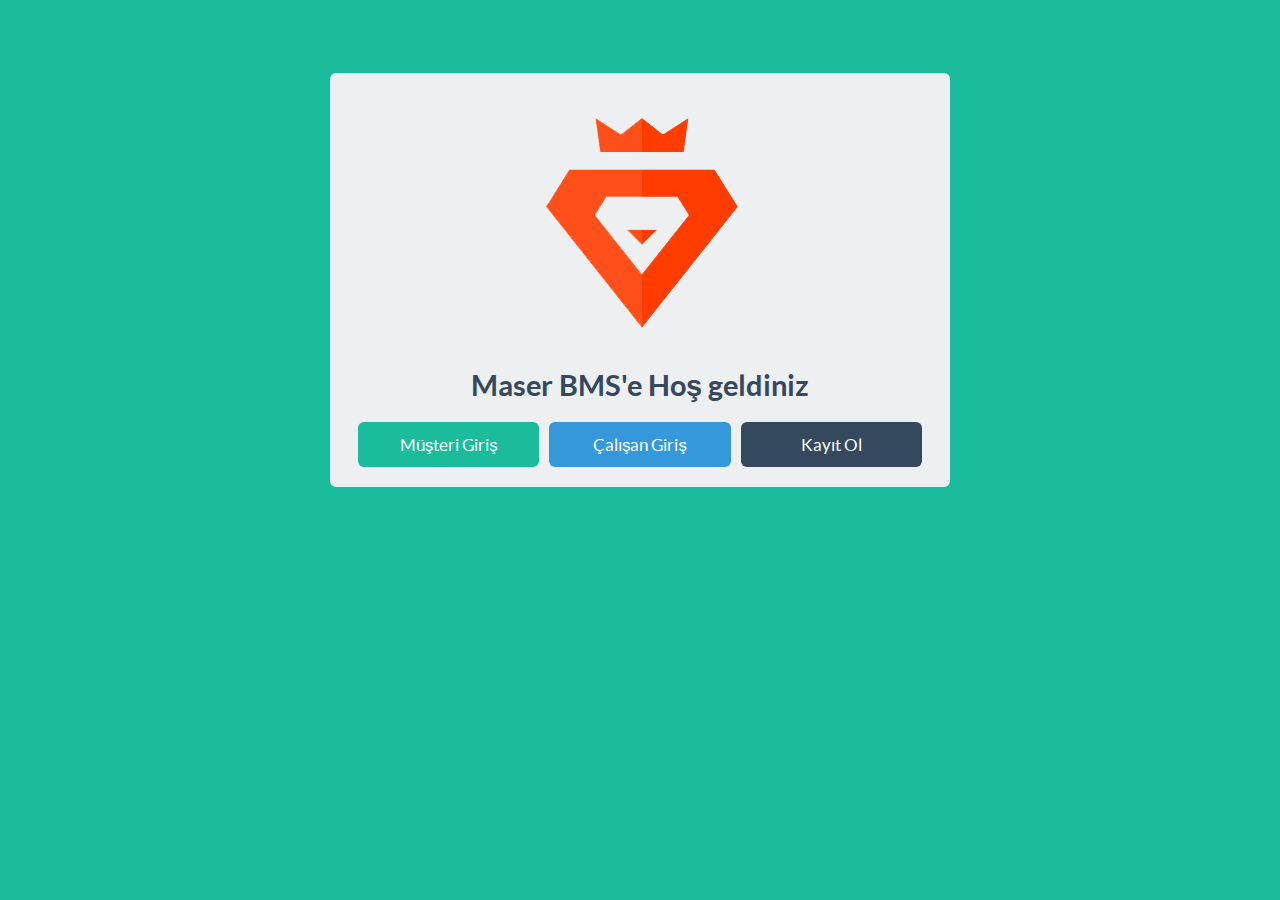
<file: FrontEnd/shopping.html>
<!DOCTYPE html>
<html lang="en">

<head>
    <meta charset="utf-8">
    <title>Master BMS</title>
    <meta name="description" content="Master BSM" />

    <meta name="viewport" content="width=1000, initial-scale=1.0, maximum-scale=1.0">

    <!-- Loading Sweet Alert -->
    <script src="./js/sweetalert.min.js"></script>
    <link rel="stylesheet" type="text/css" href="./css/sweetalert.css">
    <!-- Loading Bootstrap -->
    <link href="./css/vendor/bootstrap/css/bootstrap.min.css" rel="stylesheet">

    <!-- Loading Flat UI -->
    <link href="./css/flat-ui.css" rel="stylesheet">
    <link href="./css/demo.css" rel="stylesheet">

    <link rel="shortcut icon" href="img/lionking.ico">

    <!-- HTML5 shim, for IE6-8 support of HTML5 elements. All other JS at the end of file. -->
    <!--[if lt IE 9]>
      <script src="dist/js/vendor/html5shiv.js"></script>
      <script src="dist/js/vendor/respond.min.js"></script>
    <![endif]-->
    <script>
        function init() { //sayfa yuklenirken calisacak
                     if(!localStorage.getItem('token')){
             location.href = "index.html";
            localStorage.clear();
         }
         else{
              var xmlhttp = new XMLHttpRequest();
            xmlhttp.open("GET", "http://localhost:54250/api/Token", true);
            xmlhttp.setRequestHeader("Content-Type", "application/json");
            xmlhttp.setRequestHeader("Accept", "*/*");
            xmlhttp.setRequestHeader("Authorization", "Bearer "+localStorage.getItem("token"));
            try {
                xmlhttp.onload = function () {
                    if (xmlhttp.readyState === xmlhttp.DONE) {
                        if (xmlhttp.status === 200) {
                           
                        }else{
                              location.href = "index.html";
                              localStorage.clear();
                        }
                    }
                };
                xmlhttp.send();
            } catch (e) {
                 location.href = "index.html";
                 localStorage.clear();
            }
         }

         
            var kategori = [];
            var xmlhttp = new XMLHttpRequest();
            xmlhttp.open("GET", "http://localhost:54250/api/Category", true);
            xmlhttp.setRequestHeader("Content-Type", "application/json");
            xmlhttp.setRequestHeader("Accept", "*/*");
            try {
                xmlhttp.onload = function () {
                    if (xmlhttp.readyState === xmlhttp.DONE) {
                        if (xmlhttp.status === 200) {
                            var list = JSON.parse(xmlhttp.response);
                            for (var a = 0; a < list.length; a++) {
                                kategori.push({ id: list[a].id, name: list[a].name })
                            }
                            var ul = document.getElementById("list");
                            //   kategori = [{ name: "Deneme", id: 1 }, { name: "Ornek", id: 2 }]
                            for (a = 0; a < kategori.length; a++) {  //BE den çekilen kategorler listeleniyor
                                var li = document.createElement("li");
                                li.appendChild(document.createTextNode("Four"));
                                li.setAttribute("name", "kategori");
                                li.setAttribute("onclick", "katesec(this)");
                                li.setAttribute("id", kategori[a].id.toString()); // added line
                                li.innerHTML = `  <div class="todo-icon fui-arrow-right"></div>
                <div class="todo-content">
                  <h4 class="todo-name">
                     `+ kategori[a].name + `
                  </h4>
                </div>`;
                                ul.appendChild(li);
                            }
                        }
                    }
                };
                xmlhttp.send(null);
            } catch (e) {
                swal("Hata", "Lütfen Daha sonra tekrar deneyiniz", "error");
            }


        }
        function not() {
            swal({
                title: "Sayfa görüntülenemiyor!",
                text: "<img style='width:420px; height:240px;' src='img/yapim.jpg'>",
                html: true
            });
        }
        function satinal(prodid, amount) { //ürün satin alma
            //   api/Shopping/Transaction/Create
            /*{
               "customerId": "sample string 1",
               "productId": 2,
               "totalAmount": "sample string 3"
           }*/
            var xmlhttp = new XMLHttpRequest();
            xmlhttp.open("POST", "http://localhost:54250/api/Shopping/Transaction/Create", true);
            xmlhttp.setRequestHeader("Content-Type", "application/json");
            xmlhttp.setRequestHeader("Accept", "*/*");
            xmlhttp.setRequestHeader("Authorization", "Bearer "+localStorage.getItem("token"));
            try {
                xmlhttp.onload = function () {
                    if (xmlhttp.readyState === xmlhttp.DONE) {
                        if (xmlhttp.status === 200) {
                            swal("Alış Veriş Onaylandı", "Siparişiniz En kısa zamanda kargoya verilecektir.", "success");
                        }
                    }
                };

                xmlhttp.send(JSON.stringify({
                    customerId: localStorage.getItem("id"),
                    productId: parseInt(prodid),
                    totalAmount: amount
                }));
            } catch (e) {
                swal("Sipariş Başarısız", "Lütfen Daha sonra tekrar deneyiniz", "error");
            }

        }
        function katesec(element) { //kategori seçilmesinde kullanılacak
            var kategoriler = document.getElementsByName("kategori");
            for (a = 0; a < kategoriler.length; a++) { //secilen kategori dişindakileri  kapat
                if (element != kategoriler[a]) {
                    kategoriler[a].className = "";
                }
            }

            var Urun = [];
            var xmlhttp = new XMLHttpRequest();
            xmlhttp.open("GET", "http://localhost:54250/api/Product/" + element.id, true);
            xmlhttp.setRequestHeader("Content-Type", "application/json");
            xmlhttp.setRequestHeader("Accept", "*/*");
            try {
                xmlhttp.onload = function () {
                    if (xmlhttp.readyState === xmlhttp.DONE) {
                        if (xmlhttp.status === 200) {
                            var list = JSON.parse(xmlhttp.response);
                            for (var a = 0; a < list.length; a++) {
                                Urun.push({ id: list[a].id, name: list[a].name, amount: list[a].amount })
                            }
                            var ul = document.getElementById("list");
                            urunlistele = document.getElementById("urunler");
                            urunlistele.innerHTML = "";
                            if (Urun.length == 0) {
                                urunlistele.innerHTML = `
                 <div class="demo-headline">
                    <img style='border-radius: 6px 6px;' src='img/productnotfound.png'>
                    <h4>
                    Aranığınız Kategoride Ürün Bulunamadı!
                    </h4>
                </div>`;
                            } else {

                                for (b = 0; b < Urun.length; b++) {
                                    urunlistele.innerHTML += `<div class="col-xs-3">
                    <div class="tile">
                        <img src="img/icons/svg/paper-bag.svg" alt="Ürün Resmi" class="tile-image big-illustration">
                        <h3 class="tile-title">`+ Urun[b].name + `</h3>
                        <p>`+ Urun[b].amount + ` tl</p>
                        <a class="btn btn-inverse btn-large btn-block" href="javascript:void(0)" onclick="satinal(`+ Urun[b].id + `,'` + Urun[b].amount + `')">Satın Al</a>
                        </div>
                    </div>`;
                                }

                            }

                        }
                    }
                };
                xmlhttp.send(null);
            } catch (e) {
                swal("Hata", "Lütfen Daha sonra tekrar deneyiniz", "error");
            }

        }
        function alisveris() {
            location.href = "shopping.html";
        }
        function cikis() {
            location.href = "index.html";
            localStorage.clear();
        }
        function profil() {
            location.href = "profile.html";
        }
    </script>
</head>
<body onload="init()" style="background-color: #1abc9c;">
<div class="col-xs-12">
    <nav class="navbar navbar-inverse navbar-embossed" role="navigation">
        <div class="navbar-header">
            <button type="button" class="navbar-toggle" data-toggle="collapse" data-target="#navbar-collapse-01">
                <span class="sr-only">Master BMS</span>
              </button>
            <a class="navbar-brand" href="customerdasboard.html"><img style="margin-top: -12px;width: 50px;" src=".\img\lionking.ico"></a>
</div>
<div class="collapse navbar-collapse" id="navbar-collapse-01">
    <ul class="nav navbar-nav navbar-left">
        <li>
            <a href="javascript:void(0)" onclick="alisveris()"href="">Alış verişe Başla</a>
</li>
<li>
    <a href="javascript:void(0)" onclick="not()">Siparişlerim </a>
</li>
<li>
    <a href="javascript:void(0)" onclick="profil()">Profil </a>
</li>
</ul>
<form class="navbar-form navbar-right" action="javascript:not();" role="search">
    <div class="form-group">
        <div class="input-group">
            <input class="form-control" id="navbarInput-01" type="search" placeholder="Arama">
            <span class="input-group-btn">
                      <button type="submit" class="btn"><span class="fui-search"></span></button>
            </span>
        </div>
    </div>
    <div class="form-group">
        <button type="button" onclick="profil()" style="color: #ffffff; background-color: #3498db;" class="btn"> <span class="fui-user"></span>
<script>  document.write(localStorage.getItem("name"));</script>
</button>
</div>
<div class="form-group">
    <button type="button" onclick="cikis()" class="btn"> <span class="fui-exit"></span> Çıkış</button>
</div>
</form>
</div>
<!-- /.navbar-collapse -->
</nav>
<div class="demo-browser">
    <div class="row demo-samples">
        <div class="col-xs-3">
            <div class="todo">
                <div class="todo-search">
                    <input class="todo-search-field" type="search" value="" placeholder="Arama">
                </div>
                <ul id="list">
                    <!-- /KATEGORI BE den çekilip listelenek -->
                </ul>
            </div>
            <!-- /.todo -->
        </div>
        <!-- /.col-xs-4 -->

        <div class="col-xs-8">
            <div id="urunler" class="row demo-tiles">
                <div class="demo-headline">
                    <img style='border-radius: 6px 6px; width:420px; height:240px;' src='img/choose.jpg'>
<h4>
    Lütfen Bir Kategori Seçiniz
</h4>
</div>

</div>
</div>
</div>



</div>


</div>



<script src="js/vendor/jquery.min.js"></script>
<script src="js/vendor/video.js"></script>
<script src="js/flat-ui.min.js"></script>
<script src="js/application.js"></script>

<script>
                                       videojs.options.flash.swf = "dist/js/vendors/video-js.swf"
</script>
</body>

</html>
</file>
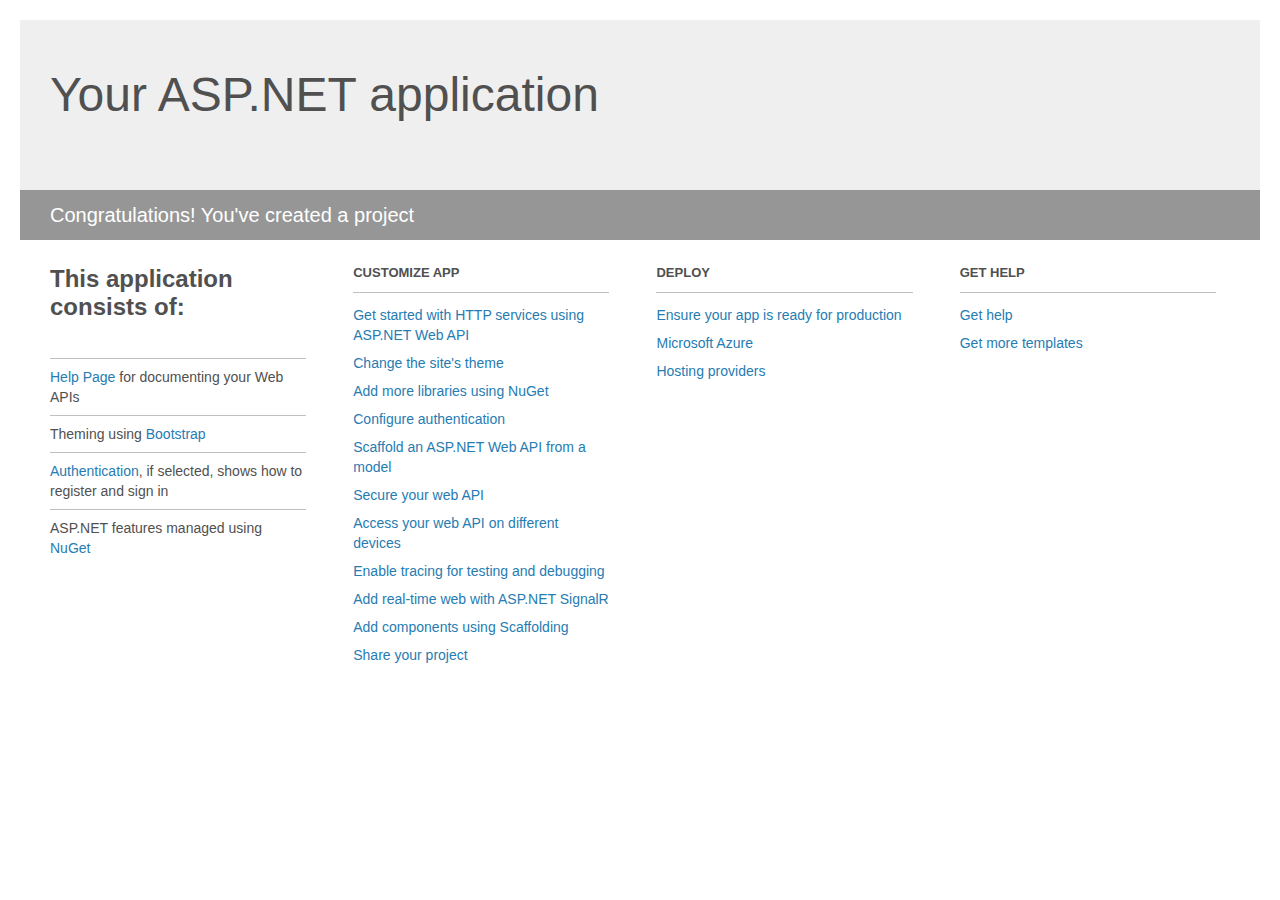
<file: SecureSoftware/Project_Readme.html>
﻿<!DOCTYPE html>
<html lang="en">
<head>
    <meta charset="utf-8" />
    <title>Your ASP.NET application</title>
    <style>
        body {
            background: #fff;
            color: #505050;
            font: 14px 'Segoe UI', tahoma, arial, helvetica, sans-serif;
            margin: 20px;
            padding: 0;
        }

        #header {
            background: #efefef;
            padding: 0;
        }

        h1 {
            font-size: 48px;
            font-weight: normal;
            margin: 0;
            padding: 0 30px;
            line-height: 150px;
        }

        p {
            font-size: 20px;
            color: #fff;
            background: #969696;
            padding: 0 30px;
            line-height: 50px;
        }

        #main {
            padding: 5px 30px;
        }

        .section {
            width: 21.7%;
            float: left;
            margin: 0 0 0 4%;
        }

            .section h2 {
                font-size: 13px;
                text-transform: uppercase;
                margin: 0;
                border-bottom: 1px solid silver;
                padding-bottom: 12px;
                margin-bottom: 8px;
            }

            .section.first {
                margin-left: 0;
            }

                .section.first h2 {
                    font-size: 24px;
                    text-transform: none;
                    margin-bottom: 25px;
                    border: none;
                }

                .section.first li {
                    border-top: 1px solid silver;
                    padding: 8px 0;
                }

            .section.last {
                margin-right: 0;
            }

        ul {
            list-style: none;
            padding: 0;
            margin: 0;
            line-height: 20px;
        }

        li {
            padding: 4px 0;
        }

        a {
            color: #267cb2;
            text-decoration: none;
        }

            a:hover {
                text-decoration: underline;
            }
    </style>
</head>
<body>

    <div id="header">
        <h1>Your ASP.NET application</h1>
        <p>Congratulations! You've created a project</p>
    </div>

    <div id="main">
        <div class="section first">
            <h2>This application consists of:</h2>
            <ul>
                <li><a href="http://go.microsoft.com/fwlink/?LinkID=615543">Help Page</a> for documenting your Web APIs</li>
                <li>Theming using <a href="http://go.microsoft.com/fwlink/?LinkID=615519">Bootstrap</a></li>
                <li><a href="http://go.microsoft.com/fwlink/?LinkID=320957">Authentication</a>, if selected, shows how to register and sign in</li>
                <li>ASP.NET features managed using <a href="http://go.microsoft.com/fwlink/?LinkID=320958">NuGet</a></li>
            </ul>
        </div>

        <div class="section">
            <h2>Customize app</h2>
            <ul>
                <li><a href="http://go.microsoft.com/fwlink/?LinkID=320959">Get started with HTTP services using ASP.NET Web API</a></li>
                <li><a href="http://go.microsoft.com/fwlink/?LinkID=320960">Change the site's theme</a></li>
                <li><a href="http://go.microsoft.com/fwlink/?LinkID=320961">Add more libraries using NuGet</a></li>
                <li><a href="http://go.microsoft.com/fwlink/?LinkID=320962">Configure authentication</a></li>
                <li><a href="http://go.microsoft.com/fwlink/?LinkID=320963">Scaffold an ASP.NET Web API from a model</a></li>
                <li><a href="http://go.microsoft.com/fwlink/?LinkID=615545">Secure your web API</a></li>
                <li><a href="http://go.microsoft.com/fwlink/?LinkID=615544">Access your web API on different devices</a></li>
                <li><a href="http://go.microsoft.com/fwlink/?LinkID=615546">Enable tracing for testing and debugging</a></li>
                <li><a href="http://go.microsoft.com/fwlink/?LinkID=615530">Add real-time web with ASP.NET SignalR</a></li>
                <li><a href="http://go.microsoft.com/fwlink/?LinkID=615531">Add components using Scaffolding</a></li>
                <li><a href="http://go.microsoft.com/fwlink/?LinkID=615533">Share your project</a></li>
            </ul>
        </div>

        <div class="section">
            <h2>Deploy</h2>
            <ul>
                <li><a href="http://go.microsoft.com/fwlink/?LinkID=615534">Ensure your app is ready for production</a></li>
                <li><a href="http://go.microsoft.com/fwlink/?LinkID=615535">Microsoft Azure</a></li>
                <li><a href="http://go.microsoft.com/fwlink/?LinkID=615536">Hosting providers</a></li>
            </ul>
        </div>

        <div class="section last">
            <h2>Get help</h2>
            <ul>
                <li><a href="http://go.microsoft.com/fwlink/?LinkID=615537">Get help</a></li>
                <li><a href="http://go.microsoft.com/fwlink/?LinkID=615538">Get more templates</a></li>
            </ul>
        </div>
    </div>
</body>
</html>
</file>
<file: FrontEnd/css/sweetalert.css>
body.stop-scrolling {
  height: 100%;
  overflow: hidden; }

.sweet-overlay {
  background-color: black;
  /* IE8 */
  -ms-filter: "progid:DXImageTransform.Microsoft.Alpha(Opacity=40)";
  /* IE8 */
  background-color: rgba(0, 0, 0, 0.4);
  position: fixed;
  left: 0;
  right: 0;
  top: 0;
  bottom: 0;
  display: none;
  z-index: 10000; }

.sweet-alert {
  background-color: white;
  font-family: 'Open Sans', 'Helvetica Neue', Helvetica, Arial, sans-serif;
  width: 478px;
  padding: 17px;
  border-radius: 5px;
  text-align: center;
  position: fixed;
  left: 50%;
  top: 50%;
  margin-left: -256px;
  margin-top: -200px;
  overflow: hidden;
  display: none;
  z-index: 99999; }
  @media all and (max-width: 540px) {
    .sweet-alert {
      width: auto;
      margin-left: 0;
      margin-right: 0;
      left: 15px;
      right: 15px; } }
  .sweet-alert h2 {
    color: #575757;
    font-size: 30px;
    text-align: center;
    font-weight: 600;
    text-transform: none;
    position: relative;
    margin: 25px 0;
    padding: 0;
    line-height: 40px;
    display: block; }
  .sweet-alert p {
    color: #797979;
    font-size: 16px;
    text-align: center;
    font-weight: 300;
    position: relative;
    text-align: inherit;
    float: none;
    margin: 0;
    padding: 0;
    line-height: normal; }
  .sweet-alert fieldset {
    border: none;
    position: relative; }
  .sweet-alert .sa-error-container {
    background-color: #f1f1f1;
    margin-left: -17px;
    margin-right: -17px;
    overflow: hidden;
    padding: 0 10px;
    max-height: 0;
    webkit-transition: padding 0.15s, max-height 0.15s;
    transition: padding 0.15s, max-height 0.15s; }
    .sweet-alert .sa-error-container.show {
      padding: 10px 0;
      max-height: 100px;
      webkit-transition: padding 0.2s, max-height 0.2s;
      transition: padding 0.25s, max-height 0.25s; }
    .sweet-alert .sa-error-container .icon {
      display: inline-block;
      width: 24px;
      height: 24px;
      border-radius: 50%;
      background-color: #ea7d7d;
      color: white;
      line-height: 24px;
      text-align: center;
      margin-right: 3px; }
    .sweet-alert .sa-error-container p {
      display: inline-block; }
  .sweet-alert .sa-input-error {
    position: absolute;
    top: 29px;
    right: 26px;
    width: 20px;
    height: 20px;
    opacity: 0;
    -webkit-transform: scale(0.5);
    transform: scale(0.5);
    -webkit-transform-origin: 50% 50%;
    transform-origin: 50% 50%;
    -webkit-transition: all 0.1s;
    transition: all 0.1s; }
    .sweet-alert .sa-input-error::before, .sweet-alert .sa-input-error::after {
      content: "";
      width: 20px;
      height: 6px;
      background-color: #f06e57;
      border-radius: 3px;
      position: absolute;
      top: 50%;
      margin-top: -4px;
      left: 50%;
      margin-left: -9px; }
    .sweet-alert .sa-input-error::before {
      -webkit-transform: rotate(-45deg);
      transform: rotate(-45deg); }
    .sweet-alert .sa-input-error::after {
      -webkit-transform: rotate(45deg);
      transform: rotate(45deg); }
    .sweet-alert .sa-input-error.show {
      opacity: 1;
      -webkit-transform: scale(1);
      transform: scale(1); }
  .sweet-alert input {
    width: 100%;
    box-sizing: border-box;
    border-radius: 3px;
    border: 1px solid #d7d7d7;
    height: 43px;
    margin-top: 10px;
    margin-bottom: 17px;
    font-size: 18px;
    box-shadow: inset 0px 1px 1px rgba(0, 0, 0, 0.06);
    padding: 0 12px;
    display: none;
    -webkit-transition: all 0.3s;
    transition: all 0.3s; }
    .sweet-alert input:focus {
      outline: none;
      box-shadow: 0px 0px 3px #c4e6f5;
      border: 1px solid #b4dbed; }
      .sweet-alert input:focus::-moz-placeholder {
        transition: opacity 0.3s 0.03s ease;
        opacity: 0.5; }
      .sweet-alert input:focus:-ms-input-placeholder {
        transition: opacity 0.3s 0.03s ease;
        opacity: 0.5; }
      .sweet-alert input:focus::-webkit-input-placeholder {
        transition: opacity 0.3s 0.03s ease;
        opacity: 0.5; }
    .sweet-alert input::-moz-placeholder {
      color: #bdbdbd; }
    .sweet-alert input::-ms-clear {
      display: none; }
    .sweet-alert input:-ms-input-placeholder {
      color: #bdbdbd; }
    .sweet-alert input::-webkit-input-placeholder {
      color: #bdbdbd; }
  .sweet-alert.show-input input {
    display: block; }
  .sweet-alert .sa-confirm-button-container {
    display: inline-block;
    position: relative; }
  .sweet-alert .la-ball-fall {
    position: absolute;
    left: 50%;
    top: 50%;
    margin-left: -27px;
    margin-top: 4px;
    opacity: 0;
    visibility: hidden; }
  .sweet-alert button {
    background-color: #8CD4F5;
    color: white;
    border: none;
    box-shadow: none;
    font-size: 17px;
    font-weight: 500;
    -webkit-border-radius: 4px;
    border-radius: 5px;
    padding: 10px 32px;
    margin: 26px 5px 0 5px;
    cursor: pointer; }
    .sweet-alert button:focus {
      outline: none;
      box-shadow: 0 0 2px rgba(128, 179, 235, 0.5), inset 0 0 0 1px rgba(0, 0, 0, 0.05); }
    .sweet-alert button:hover {
      background-color: #7ecff4; }
    .sweet-alert button:active {
      background-color: #5dc2f1; }
    .sweet-alert button.cancel {
      background-color: #C1C1C1; }
      .sweet-alert button.cancel:hover {
        background-color: #b9b9b9; }
      .sweet-alert button.cancel:active {
        background-color: #a8a8a8; }
      .sweet-alert button.cancel:focus {
        box-shadow: rgba(197, 205, 211, 0.8) 0px 0px 2px, rgba(0, 0, 0, 0.0470588) 0px 0px 0px 1px inset !important; }
    .sweet-alert button[disabled] {
      opacity: .6;
      cursor: default; }
    .sweet-alert button.confirm[disabled] {
      color: transparent; }
      .sweet-alert button.confirm[disabled] ~ .la-ball-fall {
        opacity: 1;
        visibility: visible;
        transition-delay: 0s; }
    .sweet-alert button::-moz-focus-inner {
      border: 0; }
  .sweet-alert[data-has-cancel-button=false] button {
    box-shadow: none !important; }
  .sweet-alert[data-has-confirm-button=false][data-has-cancel-button=false] {
    padding-bottom: 40px; }
  .sweet-alert .sa-icon {
    width: 80px;
    height: 80px;
    border: 4px solid gray;
    -webkit-border-radius: 40px;
    border-radius: 40px;
    border-radius: 50%;
    margin: 20px auto;
    padding: 0;
    position: relative;
    box-sizing: content-box; }
    .sweet-alert .sa-icon.sa-error {
      border-color: #F27474; }
      .sweet-alert .sa-icon.sa-error .sa-x-mark {
        position: relative;
        display: block; }
      .sweet-alert .sa-icon.sa-error .sa-line {
        position: absolute;
        height: 5px;
        width: 47px;
        background-color: #F27474;
        display: block;
        top: 37px;
        border-radius: 2px; }
        .sweet-alert .sa-icon.sa-error .sa-line.sa-left {
          -webkit-transform: rotate(45deg);
          transform: rotate(45deg);
          left: 17px; }
        .sweet-alert .sa-icon.sa-error .sa-line.sa-right {
          -webkit-transform: rotate(-45deg);
          transform: rotate(-45deg);
          right: 16px; }
    .sweet-alert .sa-icon.sa-warning {
      border-color: #F8BB86; }
      .sweet-alert .sa-icon.sa-warning .sa-body {
        position: absolute;
        width: 5px;
        height: 47px;
        left: 50%;
        top: 10px;
        -webkit-border-radius: 2px;
        border-radius: 2px;
        margin-left: -2px;
        background-color: #F8BB86; }
      .sweet-alert .sa-icon.sa-warning .sa-dot {
        position: absolute;
        width: 7px;
        height: 7px;
        -webkit-border-radius: 50%;
        border-radius: 50%;
        margin-left: -3px;
        left: 50%;
        bottom: 10px;
        background-color: #F8BB86; }
    .sweet-alert .sa-icon.sa-info {
      border-color: #C9DAE1; }
      .sweet-alert .sa-icon.sa-info::before {
        content: "";
        position: absolute;
        width: 5px;
        height: 29px;
        left: 50%;
        bottom: 17px;
        border-radius: 2px;
        margin-left: -2px;
        background-color: #C9DAE1; }
      .sweet-alert .sa-icon.sa-info::after {
        content: "";
        position: absolute;
        width: 7px;
        height: 7px;
        border-radius: 50%;
        margin-left: -3px;
        top: 19px;
        background-color: #C9DAE1;
        left: 50%; }
    .sweet-alert .sa-icon.sa-success {
      border-color: #A5DC86; }
      .sweet-alert .sa-icon.sa-success::before, .sweet-alert .sa-icon.sa-success::after {
        content: '';
        -webkit-border-radius: 40px;
        border-radius: 40px;
        border-radius: 50%;
        position: absolute;
        width: 60px;
        height: 120px;
        background: white;
        -webkit-transform: rotate(45deg);
        transform: rotate(45deg); }
      .sweet-alert .sa-icon.sa-success::before {
        -webkit-border-radius: 120px 0 0 120px;
        border-radius: 120px 0 0 120px;
        top: -7px;
        left: -33px;
        -webkit-transform: rotate(-45deg);
        transform: rotate(-45deg);
        -webkit-transform-origin: 60px 60px;
        transform-origin: 60px 60px; }
      .sweet-alert .sa-icon.sa-success::after {
        -webkit-border-radius: 0 120px 120px 0;
        border-radius: 0 120px 120px 0;
        top: -11px;
        left: 30px;
        -webkit-transform: rotate(-45deg);
        transform: rotate(-45deg);
        -webkit-transform-origin: 0px 60px;
        transform-origin: 0px 60px; }
      .sweet-alert .sa-icon.sa-success .sa-placeholder {
        width: 80px;
        height: 80px;
        border: 4px solid rgba(165, 220, 134, 0.2);
        -webkit-border-radius: 40px;
        border-radius: 40px;
        border-radius: 50%;
        box-sizing: content-box;
        position: absolute;
        left: -4px;
        top: -4px;
        z-index: 2; }
      .sweet-alert .sa-icon.sa-success .sa-fix {
        width: 5px;
        height: 90px;
        background-color: white;
        position: absolute;
        left: 28px;
        top: 8px;
        z-index: 1;
        -webkit-transform: rotate(-45deg);
        transform: rotate(-45deg); }
      .sweet-alert .sa-icon.sa-success .sa-line {
        height: 5px;
        background-color: #A5DC86;
        display: block;
        border-radius: 2px;
        position: absolute;
        z-index: 2; }
        .sweet-alert .sa-icon.sa-success .sa-line.sa-tip {
          width: 25px;
          left: 14px;
          top: 46px;
          -webkit-transform: rotate(45deg);
          transform: rotate(45deg); }
        .sweet-alert .sa-icon.sa-success .sa-line.sa-long {
          width: 47px;
          right: 8px;
          top: 38px;
          -webkit-transform: rotate(-45deg);
          transform: rotate(-45deg); }
    .sweet-alert .sa-icon.sa-custom {
      background-size: contain;
      border-radius: 0;
      border: none;
      background-position: center center;
      background-repeat: no-repeat; }

/*
 * Animations
 */
@-webkit-keyframes showSweetAlert {
  0% {
    transform: scale(0.7);
    -webkit-transform: scale(0.7); }
  45% {
    transform: scale(1.05);
    -webkit-transform: scale(1.05); }
  80% {
    transform: scale(0.95);
    -webkit-transform: scale(0.95); }
  100% {
    transform: scale(1);
    -webkit-transform: scale(1); } }

@keyframes showSweetAlert {
  0% {
    transform: scale(0.7);
    -webkit-transform: scale(0.7); }
  45% {
    transform: scale(1.05);
    -webkit-transform: scale(1.05); }
  80% {
    transform: scale(0.95);
    -webkit-transform: scale(0.95); }
  100% {
    transform: scale(1);
    -webkit-transform: scale(1); } }

@-webkit-keyframes hideSweetAlert {
  0% {
    transform: scale(1);
    -webkit-transform: scale(1); }
  100% {
    transform: scale(0.5);
    -webkit-transform: scale(0.5); } }

@keyframes hideSweetAlert {
  0% {
    transform: scale(1);
    -webkit-transform: scale(1); }
  100% {
    transform: scale(0.5);
    -webkit-transform: scale(0.5); } }

@-webkit-keyframes slideFromTop {
  0% {
    top: 0%; }
  100% {
    top: 50%; } }

@keyframes slideFromTop {
  0% {
    top: 0%; }
  100% {
    top: 50%; } }

@-webkit-keyframes slideToTop {
  0% {
    top: 50%; }
  100% {
    top: 0%; } }

@keyframes slideToTop {
  0% {
    top: 50%; }
  100% {
    top: 0%; } }

@-webkit-keyframes slideFromBottom {
  0% {
    top: 70%; }
  100% {
    top: 50%; } }

@keyframes slideFromBottom {
  0% {
    top: 70%; }
  100% {
    top: 50%; } }

@-webkit-keyframes slideToBottom {
  0% {
    top: 50%; }
  100% {
    top: 70%; } }

@keyframes slideToBottom {
  0% {
    top: 50%; }
  100% {
    top: 70%; } }

.showSweetAlert[data-animation=pop] {
  -webkit-animation: showSweetAlert 0.3s;
  animation: showSweetAlert 0.3s; }

.showSweetAlert[data-animation=none] {
  -webkit-animation: none;
  animation: none; }

.showSweetAlert[data-animation=slide-from-top] {
  -webkit-animation: slideFromTop 0.3s;
  animation: slideFromTop 0.3s; }

.showSweetAlert[data-animation=slide-from-bottom] {
  -webkit-animation: slideFromBottom 0.3s;
  animation: slideFromBottom 0.3s; }

.hideSweetAlert[data-animation=pop] {
  -webkit-animation: hideSweetAlert 0.2s;
  animation: hideSweetAlert 0.2s; }

.hideSweetAlert[data-animation=none] {
  -webkit-animation: none;
  animation: none; }

.hideSweetAlert[data-animation=slide-from-top] {
  -webkit-animation: slideToTop 0.4s;
  animation: slideToTop 0.4s; }

.hideSweetAlert[data-animation=slide-from-bottom] {
  -webkit-animation: slideToBottom 0.3s;
  animation: slideToBottom 0.3s; }

@-webkit-keyframes animateSuccessTip {
  0% {
    width: 0;
    left: 1px;
    top: 19px; }
  54% {
    width: 0;
    left: 1px;
    top: 19px; }
  70% {
    width: 50px;
    left: -8px;
    top: 37px; }
  84% {
    width: 17px;
    left: 21px;
    top: 48px; }
  100% {
    width: 25px;
    left: 14px;
    top: 45px; } }

@keyframes animateSuccessTip {
  0% {
    width: 0;
    left: 1px;
    top: 19px; }
  54% {
    width: 0;
    left: 1px;
    top: 19px; }
  70% {
    width: 50px;
    left: -8px;
    top: 37px; }
  84% {
    width: 17px;
    left: 21px;
    top: 48px; }
  100% {
    width: 25px;
    left: 14px;
    top: 45px; } }

@-webkit-keyframes animateSuccessLong {
  0% {
    width: 0;
    right: 46px;
    top: 54px; }
  65% {
    width: 0;
    right: 46px;
    top: 54px; }
  84% {
    width: 55px;
    right: 0px;
    top: 35px; }
  100% {
    width: 47px;
    right: 8px;
    top: 38px; } }

@keyframes animateSuccessLong {
  0% {
    width: 0;
    right: 46px;
    top: 54px; }
  65% {
    width: 0;
    right: 46px;
    top: 54px; }
  84% {
    width: 55px;
    right: 0px;
    top: 35px; }
  100% {
    width: 47px;
    right: 8px;
    top: 38px; } }

@-webkit-keyframes rotatePlaceholder {
  0% {
    transform: rotate(-45deg);
    -webkit-transform: rotate(-45deg); }
  5% {
    transform: rotate(-45deg);
    -webkit-transform: rotate(-45deg); }
  12% {
    transform: rotate(-405deg);
    -webkit-transform: rotate(-405deg); }
  100% {
    transform: rotate(-405deg);
    -webkit-transform: rotate(-405deg); } }

@keyframes rotatePlaceholder {
  0% {
    transform: rotate(-45deg);
    -webkit-transform: rotate(-45deg); }
  5% {
    transform: rotate(-45deg);
    -webkit-transform: rotate(-45deg); }
  12% {
    transform: rotate(-405deg);
    -webkit-transform: rotate(-405deg); }
  100% {
    transform: rotate(-405deg);
    -webkit-transform: rotate(-405deg); } }

.animateSuccessTip {
  -webkit-animation: animateSuccessTip 0.75s;
  animation: animateSuccessTip 0.75s; }

.animateSuccessLong {
  -webkit-animation: animateSuccessLong 0.75s;
  animation: animateSuccessLong 0.75s; }

.sa-icon.sa-success.animate::after {
  -webkit-animation: rotatePlaceholder 4.25s ease-in;
  animation: rotatePlaceholder 4.25s ease-in; }

@-webkit-keyframes animateErrorIcon {
  0% {
    transform: rotateX(100deg);
    -webkit-transform: rotateX(100deg);
    opacity: 0; }
  100% {
    transform: rotateX(0deg);
    -webkit-transform: rotateX(0deg);
    opacity: 1; } }

@keyframes animateErrorIcon {
  0% {
    transform: rotateX(100deg);
    -webkit-transform: rotateX(100deg);
    opacity: 0; }
  100% {
    transform: rotateX(0deg);
    -webkit-transform: rotateX(0deg);
    opacity: 1; } }

.animateErrorIcon {
  -webkit-animation: animateErrorIcon 0.5s;
  animation: animateErrorIcon 0.5s; }

@-webkit-keyframes animateXMark {
  0% {
    transform: scale(0.4);
    -webkit-transform: scale(0.4);
    margin-top: 26px;
    opacity: 0; }
  50% {
    transform: scale(0.4);
    -webkit-transform: scale(0.4);
    margin-top: 26px;
    opacity: 0; }
  80% {
    transform: scale(1.15);
    -webkit-transform: scale(1.15);
    margin-top: -6px; }
  100% {
    transform: scale(1);
    -webkit-transform: scale(1);
    margin-top: 0;
    opacity: 1; } }

@keyframes animateXMark {
  0% {
    transform: scale(0.4);
    -webkit-transform: scale(0.4);
    margin-top: 26px;
    opacity: 0; }
  50% {
    transform: scale(0.4);
    -webkit-transform: scale(0.4);
    margin-top: 26px;
    opacity: 0; }
  80% {
    transform: scale(1.15);
    -webkit-transform: scale(1.15);
    margin-top: -6px; }
  100% {
    transform: scale(1);
    -webkit-transform: scale(1);
    margin-top: 0;
    opacity: 1; } }

.animateXMark {
  -webkit-animation: animateXMark 0.5s;
  animation: animateXMark 0.5s; }

@-webkit-keyframes pulseWarning {
  0% {
    border-color: #F8D486; }
  100% {
    border-color: #F8BB86; } }

@keyframes pulseWarning {
  0% {
    border-color: #F8D486; }
  100% {
    border-color: #F8BB86; } }

.pulseWarning {
  -webkit-animation: pulseWarning 0.75s infinite alternate;
  animation: pulseWarning 0.75s infinite alternate; }

@-webkit-keyframes pulseWarningIns {
  0% {
    background-color: #F8D486; }
  100% {
    background-color: #F8BB86; } }

@keyframes pulseWarningIns {
  0% {
    background-color: #F8D486; }
  100% {
    background-color: #F8BB86; } }

.pulseWarningIns {
  -webkit-animation: pulseWarningIns 0.75s infinite alternate;
  animation: pulseWarningIns 0.75s infinite alternate; }

@-webkit-keyframes rotate-loading {
  0% {
    transform: rotate(0deg); }
  100% {
    transform: rotate(360deg); } }

@keyframes rotate-loading {
  0% {
    transform: rotate(0deg); }
  100% {
    transform: rotate(360deg); } }

/* Internet Explorer 9 has some special quirks that are fixed here */
/* The icons are not animated. */
/* This file is automatically merged into sweet-alert.min.js through Gulp */
/* Error icon */
.sweet-alert .sa-icon.sa-error .sa-line.sa-left {
  -ms-transform: rotate(45deg) \9; }

.sweet-alert .sa-icon.sa-error .sa-line.sa-right {
  -ms-transform: rotate(-45deg) \9; }

/* Success icon */
.sweet-alert .sa-icon.sa-success {
  border-color: transparent\9; }

.sweet-alert .sa-icon.sa-success .sa-line.sa-tip {
  -ms-transform: rotate(45deg) \9; }

.sweet-alert .sa-icon.sa-success .sa-line.sa-long {
  -ms-transform: rotate(-45deg) \9; }

/*!
 * Load Awesome v1.1.0 (http://github.danielcardoso.net/load-awesome/)
 * Copyright 2015 Daniel Cardoso <@DanielCardoso>
 * Licensed under MIT
 */
.la-ball-fall,
.la-ball-fall > div {
  position: relative;
  -webkit-box-sizing: border-box;
  -moz-box-sizing: border-box;
  box-sizing: border-box; }

.la-ball-fall {
  display: block;
  font-size: 0;
  color: #fff; }

.la-ball-fall.la-dark {
  color: #333; }

.la-ball-fall > div {
  display: inline-block;
  float: none;
  background-color: currentColor;
  border: 0 solid currentColor; }

.la-ball-fall {
  width: 54px;
  height: 18px; }

.la-ball-fall > div {
  width: 10px;
  height: 10px;
  margin: 4px;
  border-radius: 100%;
  opacity: 0;
  -webkit-animation: ball-fall 1s ease-in-out infinite;
  -moz-animation: ball-fall 1s ease-in-out infinite;
  -o-animation: ball-fall 1s ease-in-out infinite;
  animation: ball-fall 1s ease-in-out infinite; }

.la-ball-fall > div:nth-child(1) {
  -webkit-animation-delay: -200ms;
  -moz-animation-delay: -200ms;
  -o-animation-delay: -200ms;
  animation-delay: -200ms; }

.la-ball-fall > div:nth-child(2) {
  -webkit-animation-delay: -100ms;
  -moz-animation-delay: -100ms;
  -o-animation-delay: -100ms;
  animation-delay: -100ms; }

.la-ball-fall > div:nth-child(3) {
  -webkit-animation-delay: 0ms;
  -moz-animation-delay: 0ms;
  -o-animation-delay: 0ms;
  animation-delay: 0ms; }

.la-ball-fall.la-sm {
  width: 26px;
  height: 8px; }

.la-ball-fall.la-sm > div {
  width: 4px;
  height: 4px;
  margin: 2px; }

.la-ball-fall.la-2x {
  width: 108px;
  height: 36px; }

.la-ball-fall.la-2x > div {
  width: 20px;
  height: 20px;
  margin: 8px; }

.la-ball-fall.la-3x {
  width: 162px;
  height: 54px; }

.la-ball-fall.la-3x > div {
  width: 30px;
  height: 30px;
  margin: 12px; }

/*
 * Animation
 */
@-webkit-keyframes ball-fall {
  0% {
    opacity: 0;
    -webkit-transform: translateY(-145%);
    transform: translateY(-145%); }
  10% {
    opacity: .5; }
  20% {
    opacity: 1;
    -webkit-transform: translateY(0);
    transform: translateY(0); }
  80% {
    opacity: 1;
    -webkit-transform: translateY(0);
    transform: translateY(0); }
  90% {
    opacity: .5; }
  100% {
    opacity: 0;
    -webkit-transform: translateY(145%);
    transform: translateY(145%); } }

@-moz-keyframes ball-fall {
  0% {
    opacity: 0;
    -moz-transform: translateY(-145%);
    transform: translateY(-145%); }
  10% {
    opacity: .5; }
  20% {
    opacity: 1;
    -moz-transform: translateY(0);
    transform: translateY(0); }
  80% {
    opacity: 1;
    -moz-transform: translateY(0);
    transform: translateY(0); }
  90% {
    opacity: .5; }
  100% {
    opacity: 0;
    -moz-transform: translateY(145%);
    transform: translateY(145%); } }

@-o-keyframes ball-fall {
  0% {
    opacity: 0;
    -o-transform: translateY(-145%);
    transform: translateY(-145%); }
  10% {
    opacity: .5; }
  20% {
    opacity: 1;
    -o-transform: translateY(0);
    transform: translateY(0); }
  80% {
    opacity: 1;
    -o-transform: translateY(0);
    transform: translateY(0); }
  90% {
    opacity: .5; }
  100% {
    opacity: 0;
    -o-transform: translateY(145%);
    transform: translateY(145%); } }

@keyframes ball-fall {
  0% {
    opacity: 0;
    -webkit-transform: translateY(-145%);
    -moz-transform: translateY(-145%);
    -o-transform: translateY(-145%);
    transform: translateY(-145%); }
  10% {
    opacity: .5; }
  20% {
    opacity: 1;
    -webkit-transform: translateY(0);
    -moz-transform: translateY(0);
    -o-transform: translateY(0);
    transform: translateY(0); }
  80% {
    opacity: 1;
    -webkit-transform: translateY(0);
    -moz-transform: translateY(0);
    -o-transform: translateY(0);
    transform: translateY(0); }
  90% {
    opacity: .5; }
  100% {
    opacity: 0;
    -webkit-transform: translateY(145%);
    -moz-transform: translateY(145%);
    -o-transform: translateY(145%);
    transform: translateY(145%); } }
</file>
<file: FrontEnd/css/flat-ui.css>
@font-face {
  font-family: 'Lato';
  src: url('../fonts/lato/lato-black.eot');
  src: url('../fonts/lato/lato-black.eot?#iefix') format('embedded-opentype'), url('../fonts/lato/lato-black.woff') format('woff'), url('../fonts/lato/lato-black.ttf') format('truetype'), url('../fonts/lato/lato-black.svg#latoblack') format('svg');
  font-weight: 900;
  font-style: normal;
}
@font-face {
  font-family: 'Lato';
  src: url('../fonts/lato/lato-bold.eot');
  src: url('../fonts/lato/lato-bold.eot?#iefix') format('embedded-opentype'), url('../fonts/lato/lato-bold.woff') format('woff'), url('../fonts/lato/lato-bold.ttf') format('truetype'), url('../fonts/lato/lato-bold.svg#latobold') format('svg');
  font-weight: bold;
  font-style: normal;
}
@font-face {
  font-family: 'Lato';
  src: url('../fonts/lato/lato-bolditalic.eot');
  src: url('../fonts/lato/lato-bolditalic.eot?#iefix') format('embedded-opentype'), url('../fonts/lato/lato-bolditalic.woff') format('woff'), url('../fonts/lato/lato-bolditalic.ttf') format('truetype'), url('../fonts/lato/lato-bolditalic.svg#latobold-italic') format('svg');
  font-weight: bold;
  font-style: italic;
}
@font-face {
  font-family: 'Lato';
  src: url('../fonts/lato/lato-italic.eot');
  src: url('../fonts/lato/lato-italic.eot?#iefix') format('embedded-opentype'), url('../fonts/lato/lato-italic.woff') format('woff'), url('../fonts/lato/lato-italic.ttf') format('truetype'), url('../fonts/lato/lato-italic.svg#latoitalic') format('svg');
  font-weight: normal;
  font-style: italic;
}
@font-face {
  font-family: 'Lato';
  src: url('../fonts/lato/lato-light.eot');
  src: url('../fonts/lato/lato-light.eot?#iefix') format('embedded-opentype'), url('../fonts/lato/lato-light.woff') format('woff'), url('../fonts/lato/lato-light.ttf') format('truetype'), url('../fonts/lato/lato-light.svg#latolight') format('svg');
  font-weight: 300;
  font-style: normal;
}
@font-face {
  font-family: 'Lato';
  src: url('../fonts/lato/lato-regular.eot');
  src: url('../fonts/lato/lato-regular.eot?#iefix') format('embedded-opentype'), url('../fonts/lato/lato-regular.woff') format('woff'), url('../fonts/lato/lato-regular.ttf') format('truetype'), url('../fonts/lato/lato-regular.svg#latoregular') format('svg');
  font-weight: normal;
  font-style: normal;
}
@font-face {
  font-family: 'Flat-UI-Icons';
  src: url('../fonts/glyphicons/flat-ui-icons-regular.eot');
  src: url('../fonts/glyphicons/flat-ui-icons-regular.eot?#iefix') format('embedded-opentype'), url('../fonts/glyphicons/flat-ui-icons-regular.woff') format('woff'), url('../fonts/glyphicons/flat-ui-icons-regular.ttf') format('truetype'), url('../fonts/glyphicons/flat-ui-icons-regular.svg#flat-ui-icons-regular') format('svg');
}
[class^="fui-"],
[class*="fui-"] {
  font-family: 'Flat-UI-Icons';
  speak: none;
  font-style: normal;
  font-weight: normal;
  font-variant: normal;
  text-transform: none;
  -webkit-font-smoothing: antialiased;
  -moz-osx-font-smoothing: grayscale;
}
.fui-triangle-up:before {
  content: "\e600";
}
.fui-triangle-down:before {
  content: "\e601";
}
.fui-triangle-up-small:before {
  content: "\e602";
}
.fui-triangle-down-small:before {
  content: "\e603";
}
.fui-triangle-left-large:before {
  content: "\e604";
}
.fui-triangle-right-large:before {
  content: "\e605";
}
.fui-arrow-left:before {
  content: "\e606";
}
.fui-arrow-right:before {
  content: "\e607";
}
.fui-plus:before {
  content: "\e608";
}
.fui-cross:before {
  content: "\e609";
}
.fui-check:before {
  content: "\e60a";
}
.fui-radio-unchecked:before {
  content: "\e60b";
}
.fui-radio-checked:before {
  content: "\e60c";
}
.fui-checkbox-unchecked:before {
  content: "\e60d";
}
.fui-checkbox-checked:before {
  content: "\e60e";
}
.fui-info-circle:before {
  content: "\e60f";
}
.fui-alert-circle:before {
  content: "\e610";
}
.fui-question-circle:before {
  content: "\e611";
}
.fui-check-circle:before {
  content: "\e612";
}
.fui-cross-circle:before {
  content: "\e613";
}
.fui-plus-circle:before {
  content: "\e614";
}
.fui-pause:before {
  content: "\e615";
}
.fui-play:before {
  content: "\e616";
}
.fui-volume:before {
  content: "\e617";
}
.fui-mute:before {
  content: "\e618";
}
.fui-resize:before {
  content: "\e619";
}
.fui-list:before {
  content: "\e61a";
}
.fui-list-thumbnailed:before {
  content: "\e61b";
}
.fui-list-small-thumbnails:before {
  content: "\e61c";
}
.fui-list-large-thumbnails:before {
  content: "\e61d";
}
.fui-list-numbered:before {
  content: "\e61e";
}
.fui-list-columned:before {
  content: "\e61f";
}
.fui-list-bulleted:before {
  content: "\e620";
}
.fui-window:before {
  content: "\e621";
}
.fui-windows:before {
  content: "\e622";
}
.fui-loop:before {
  content: "\e623";
}
.fui-cmd:before {
  content: "\e624";
}
.fui-mic:before {
  content: "\e625";
}
.fui-heart:before {
  content: "\e626";
}
.fui-location:before {
  content: "\e627";
}
.fui-new:before {
  content: "\e628";
}
.fui-video:before {
  content: "\e629";
}
.fui-photo:before {
  content: "\e62a";
}
.fui-time:before {
  content: "\e62b";
}
.fui-eye:before {
  content: "\e62c";
}
.fui-chat:before {
  content: "\e62d";
}
.fui-home:before {
  content: "\e62e";
}
.fui-upload:before {
  content: "\e62f";
}
.fui-search:before {
  content: "\e630";
}
.fui-user:before {
  content: "\e631";
}
.fui-mail:before {
  content: "\e632";
}
.fui-lock:before {
  content: "\e633";
}
.fui-power:before {
  content: "\e634";
}
.fui-calendar:before {
  content: "\e635";
}
.fui-gear:before {
  content: "\e636";
}
.fui-bookmark:before {
  content: "\e637";
}
.fui-exit:before {
  content: "\e638";
}
.fui-trash:before {
  content: "\e639";
}
.fui-folder:before {
  content: "\e63a";
}
.fui-bubble:before {
  content: "\e63b";
}
.fui-export:before {
  content: "\e63c";
}
.fui-calendar-solid:before {
  content: "\e63d";
}
.fui-star:before {
  content: "\e63e";
}
.fui-star-2:before {
  content: "\e63f";
}
.fui-credit-card:before {
  content: "\e640";
}
.fui-clip:before {
  content: "\e641";
}
.fui-link:before {
  content: "\e642";
}
.fui-tag:before {
  content: "\e643";
}
.fui-document:before {
  content: "\e644";
}
.fui-image:before {
  content: "\e645";
}
.fui-facebook:before {
  content: "\e646";
}
.fui-youtube:before {
  content: "\e647";
}
.fui-vimeo:before {
  content: "\e648";
}
.fui-twitter:before {
  content: "\e649";
}
.fui-spotify:before {
  content: "\e64a";
}
.fui-skype:before {
  content: "\e64b";
}
.fui-pinterest:before {
  content: "\e64c";
}
.fui-path:before {
  content: "\e64d";
}
.fui-linkedin:before {
  content: "\e64e";
}
.fui-google-plus:before {
  content: "\e64f";
}
.fui-dribbble:before {
  content: "\e650";
}
.fui-behance:before {
  content: "\e651";
}
.fui-stumbleupon:before {
  content: "\e652";
}
.fui-yelp:before {
  content: "\e653";
}
.fui-wordpress:before {
  content: "\e654";
}
.fui-windows-8:before {
  content: "\e655";
}
.fui-vine:before {
  content: "\e656";
}
.fui-tumblr:before {
  content: "\e657";
}
.fui-paypal:before {
  content: "\e658";
}
.fui-lastfm:before {
  content: "\e659";
}
.fui-instagram:before {
  content: "\e65a";
}
.fui-html5:before {
  content: "\e65b";
}
.fui-github:before {
  content: "\e65c";
}
.fui-foursquare:before {
  content: "\e65d";
}
.fui-dropbox:before {
  content: "\e65e";
}
.fui-android:before {
  content: "\e65f";
}
.fui-apple:before {
  content: "\e660";
}
body {
  font-family: "Lato", Helvetica, Arial, sans-serif;
  font-size: 18px;
  line-height: 1.72222;
  color: #34495e;
  background-color: #ffffff;
}
a {
  color: #16a085;
  text-decoration: none;
  -webkit-transition: .25s;
          transition: .25s;
}
a:hover,
a:focus {
  color: #1abc9c;
  text-decoration: none;
}
a:focus {
  outline: none;
}
.img-rounded {
  border-radius: 6px;
}
.img-thumbnail {
  padding: 4px;
  line-height: 1.72222;
  background-color: #ffffff;
  border: 2px solid #bdc3c7;
  border-radius: 6px;
  -webkit-transition: all 0.25s ease-in-out;
          transition: all 0.25s ease-in-out;
  display: inline-block;
  max-width: 100%;
  height: auto;
}
.img-comment {
  font-size: 15px;
  line-height: 1.2;
  font-style: italic;
  margin: 24px 0;
}
h1,
h2,
h3,
h4,
h5,
h6,
.h1,
.h2,
.h3,
.h4,
.h5,
.h6 {
  font-family: inherit;
  font-weight: 700;
  line-height: 1.1;
  color: inherit;
}
h1 small,
h2 small,
h3 small,
h4 small,
h5 small,
h6 small,
.h1 small,
.h2 small,
.h3 small,
.h4 small,
.h5 small,
.h6 small {
  color: #e7e9ec;
}
h1,
h2,
h3 {
  margin-top: 30px;
  margin-bottom: 15px;
}
h4,
h5,
h6 {
  margin-top: 15px;
  margin-bottom: 15px;
}
h6 {
  font-weight: normal;
}
h1,
.h1 {
  font-size: 61px;
}
h2,
.h2 {
  font-size: 53px;
}
h3,
.h3 {
  font-size: 40px;
}
h4,
.h4 {
  font-size: 29px;
}
h5,
.h5 {
  font-size: 28px;
}
h6,
.h6 {
  font-size: 24px;
}
p {
  font-size: 18px;
  line-height: 1.72222;
  margin: 0 0 15px;
}
.lead {
  margin-bottom: 30px;
  font-size: 28px;
  line-height: 1.46428571;
  font-weight: 300;
}
@media (min-width: 768px) {
  .lead {
    font-size: 30.006px;
  }
}
small,
.small {
  font-size: 83%;
  line-height: 2.067;
}
.text-muted {
  color: #bdc3c7;
}
.text-inverse {
  color: #ffffff;
}
.text-primary {
  color: #1abc9c;
}
a.text-primary:hover {
  color: #148f77;
}
.text-warning {
  color: #f1c40f;
}
a.text-warning:hover {
  color: #c29d0b;
}
.text-danger {
  color: #e74c3c;
}
a.text-danger:hover {
  color: #d62c1a;
}
.text-success {
  color: #2ecc71;
}
a.text-success:hover {
  color: #25a25a;
}
.text-info {
  color: #3498db;
}
a.text-info:hover {
  color: #217dbb;
}
.bg-primary {
  color: #ffffff;
  background-color: #34495e;
}
a.bg-primary:hover {
  background-color: #222f3d;
}
.bg-success {
  background-color: #dff0d8;
}
a.bg-success:hover {
  background-color: #c1e2b3;
}
.bg-info {
  background-color: #d9edf7;
}
a.bg-info:hover {
  background-color: #afd9ee;
}
.bg-warning {
  background-color: #fcf8e3;
}
a.bg-warning:hover {
  background-color: #f7ecb5;
}
.bg-danger {
  background-color: #f2dede;
}
a.bg-danger:hover {
  background-color: #e4b9b9;
}
.page-header {
  padding-bottom: 14px;
  margin: 60px 0 30px;
  border-bottom: 2px solid #e7e9ec;
}
ul,
ol {
  margin-bottom: 15px;
}
dl {
  margin-bottom: 30px;
}
dt,
dd {
  line-height: 1.72222;
}
@media (min-width: 768px) {
  .dl-horizontal dt {
    width: 160px;
  }
  .dl-horizontal dd {
    margin-left: 180px;
  }
}
abbr[title],
abbr[data-original-title] {
  border-bottom: 1px dotted #bdc3c7;
}
blockquote {
  border-left: 3px solid #e7e9ec;
  padding: 0 0 0 16px;
  margin: 0 0 30px;
}
blockquote p {
  font-size: 20px;
  line-height: 1.55;
  font-weight: normal;
  margin-bottom: .4em;
}
blockquote small,
blockquote .small {
  font-size: 18px;
  line-height: 1.72222;
  font-style: italic;
  color: inherit;
}
blockquote small:before,
blockquote .small:before {
  content: "";
}
blockquote.pull-right {
  padding-right: 16px;
  padding-left: 0;
  border-right: 3px solid #e7e9ec;
  border-left: 0;
}
blockquote.pull-right small:after {
  content: "";
}
address {
  margin-bottom: 30px;
  line-height: 1.72222;
}
sub,
sup {
  font-size: 70%;
}
code,
kbd,
pre,
samp {
  font-family: Monaco, Menlo, Consolas, "Courier New", monospace;
}
code {
  padding: 2px 6px;
  font-size: 85%;
  color: #c7254e;
  background-color: #f9f2f4;
  border-radius: 4px;
}
kbd {
  padding: 2px 6px;
  font-size: 85%;
  color: #ffffff;
  background-color: #34495e;
  border-radius: 4px;
  box-shadow: none;
}
pre {
  padding: 8px;
  margin: 0 0 15px;
  font-size: 13px;
  line-height: 1.72222;
  color: inherit;
  background-color: #ffffff;
  border: 2px solid #e7e9ec;
  border-radius: 6px;
  white-space: pre;
}
.pre-scrollable {
  max-height: 340px;
}
.thumbnail {
  display: block;
  padding: 4px;
  margin-bottom: 5px;
  line-height: 1.72222;
  background-color: #ffffff;
  border: 2px solid #bdc3c7;
  border-radius: 6px;
  -webkit-transition: border 0.25s ease-in-out;
          transition: border 0.25s ease-in-out;
}
.thumbnail > img,
.thumbnail a > img {
  display: block;
  max-width: 100%;
  height: auto;
  margin-left: auto;
  margin-right: auto;
}
a.thumbnail:hover,
a.thumbnail:focus,
a.thumbnail.active {
  border-color: #16a085;
}
.thumbnail .caption {
  padding: 9px;
  color: #34495e;
}
.btn {
  border: none;
  font-size: 15px;
  font-weight: normal;
  line-height: 1.4;
  border-radius: 4px;
  padding: 10px 15px;
  -webkit-font-smoothing: subpixel-antialiased;
  -webkit-transition: border 0.25s linear, color 0.25s linear, background-color 0.25s linear;
          transition: border 0.25s linear, color 0.25s linear, background-color 0.25s linear;
}
.btn:hover,
.btn:focus {
  outline: none;
  color: #ffffff;
}
.btn:active,
.btn.active {
  outline: none;
  box-shadow: none;
}
.btn:focus:active {
  outline: none;
}
.btn.disabled,
.btn[disabled],
fieldset[disabled] .btn {
  background-color: #bdc3c7;
  color: rgba(255, 255, 255, 0.75);
  opacity: 0.7;
  filter: alpha(opacity=70);
  cursor: not-allowed;
}
.btn [class^="fui-"] {
  margin: 0 1px;
  position: relative;
  line-height: 1;
  top: 1px;
}
.btn-xs.btn [class^="fui-"] {
  font-size: 11px;
  top: 0;
}
.btn-hg.btn [class^="fui-"] {
  top: 2px;
}
.btn-default {
  color: #ffffff;
  background-color: #bdc3c7;
}
.btn-default:hover,
.btn-default.hover,
.btn-default:focus,
.btn-default:active,
.btn-default.active,
.open > .dropdown-toggle.btn-default {
  color: #ffffff;
  background-color: #cacfd2;
  border-color: #cacfd2;
}
.btn-default:active,
.btn-default.active,
.open > .dropdown-toggle.btn-default {
  background: #a1a6a9;
  border-color: #a1a6a9;
}
.btn-default.disabled,
.btn-default[disabled],
fieldset[disabled] .btn-default,
.btn-default.disabled:hover,
.btn-default[disabled]:hover,
fieldset[disabled] .btn-default:hover,
.btn-default.disabled.hover,
.btn-default[disabled].hover,
fieldset[disabled] .btn-default.hover,
.btn-default.disabled:focus,
.btn-default[disabled]:focus,
fieldset[disabled] .btn-default:focus,
.btn-default.disabled:active,
.btn-default[disabled]:active,
fieldset[disabled] .btn-default:active,
.btn-default.disabled.active,
.btn-default[disabled].active,
fieldset[disabled] .btn-default.active {
  background-color: #bdc3c7;
  border-color: #bdc3c7;
}
.btn-default .badge {
  color: #bdc3c7;
  background-color: #ffffff;
}
.btn-primary {
  color: #ffffff;
  background-color: #1abc9c;
}
.btn-primary:hover,
.btn-primary.hover,
.btn-primary:focus,
.btn-primary:active,
.btn-primary.active,
.open > .dropdown-toggle.btn-primary {
  color: #ffffff;
  background-color: #48c9b0;
  border-color: #48c9b0;
}
.btn-primary:active,
.btn-primary.active,
.open > .dropdown-toggle.btn-primary {
  background: #16a085;
  border-color: #16a085;
}
.btn-primary.disabled,
.btn-primary[disabled],
fieldset[disabled] .btn-primary,
.btn-primary.disabled:hover,
.btn-primary[disabled]:hover,
fieldset[disabled] .btn-primary:hover,
.btn-primary.disabled.hover,
.btn-primary[disabled].hover,
fieldset[disabled] .btn-primary.hover,
.btn-primary.disabled:focus,
.btn-primary[disabled]:focus,
fieldset[disabled] .btn-primary:focus,
.btn-primary.disabled:active,
.btn-primary[disabled]:active,
fieldset[disabled] .btn-primary:active,
.btn-primary.disabled.active,
.btn-primary[disabled].active,
fieldset[disabled] .btn-primary.active {
  background-color: #bdc3c7;
  border-color: #1abc9c;
}
.btn-primary .badge {
  color: #1abc9c;
  background-color: #ffffff;
}
.btn-info {
  color: #ffffff;
  background-color: #3498db;
}
.btn-info:hover,
.btn-info.hover,
.btn-info:focus,
.btn-info:active,
.btn-info.active,
.open > .dropdown-toggle.btn-info {
  color: #ffffff;
  background-color: #5dade2;
  border-color: #5dade2;
}
.btn-info:active,
.btn-info.active,
.open > .dropdown-toggle.btn-info {
  background: #2c81ba;
  border-color: #2c81ba;
}
.btn-info.disabled,
.btn-info[disabled],
fieldset[disabled] .btn-info,
.btn-info.disabled:hover,
.btn-info[disabled]:hover,
fieldset[disabled] .btn-info:hover,
.btn-info.disabled.hover,
.btn-info[disabled].hover,
fieldset[disabled] .btn-info.hover,
.btn-info.disabled:focus,
.btn-info[disabled]:focus,
fieldset[disabled] .btn-info:focus,
.btn-info.disabled:active,
.btn-info[disabled]:active,
fieldset[disabled] .btn-info:active,
.btn-info.disabled.active,
.btn-info[disabled].active,
fieldset[disabled] .btn-info.active {
  background-color: #bdc3c7;
  border-color: #3498db;
}
.btn-info .badge {
  color: #3498db;
  background-color: #ffffff;
}
.btn-danger {
  color: #ffffff;
  background-color: #e74c3c;
}
.btn-danger:hover,
.btn-danger.hover,
.btn-danger:focus,
.btn-danger:active,
.btn-danger.active,
.open > .dropdown-toggle.btn-danger {
  color: #ffffff;
  background-color: #ec7063;
  border-color: #ec7063;
}
.btn-danger:active,
.btn-danger.active,
.open > .dropdown-toggle.btn-danger {
  background: #c44133;
  border-color: #c44133;
}
.btn-danger.disabled,
.btn-danger[disabled],
fieldset[disabled] .btn-danger,
.btn-danger.disabled:hover,
.btn-danger[disabled]:hover,
fieldset[disabled] .btn-danger:hover,
.btn-danger.disabled.hover,
.btn-danger[disabled].hover,
fieldset[disabled] .btn-danger.hover,
.btn-danger.disabled:focus,
.btn-danger[disabled]:focus,
fieldset[disabled] .btn-danger:focus,
.btn-danger.disabled:active,
.btn-danger[disabled]:active,
fieldset[disabled] .btn-danger:active,
.btn-danger.disabled.active,
.btn-danger[disabled].active,
fieldset[disabled] .btn-danger.active {
  background-color: #bdc3c7;
  border-color: #e74c3c;
}
.btn-danger .badge {
  color: #e74c3c;
  background-color: #ffffff;
}
.btn-success {
  color: #ffffff;
  background-color: #2ecc71;
}
.btn-success:hover,
.btn-success.hover,
.btn-success:focus,
.btn-success:active,
.btn-success.active,
.open > .dropdown-toggle.btn-success {
  color: #ffffff;
  background-color: #58d68d;
  border-color: #58d68d;
}
.btn-success:active,
.btn-success.active,
.open > .dropdown-toggle.btn-success {
  background: #27ad60;
  border-color: #27ad60;
}
.btn-success.disabled,
.btn-success[disabled],
fieldset[disabled] .btn-success,
.btn-success.disabled:hover,
.btn-success[disabled]:hover,
fieldset[disabled] .btn-success:hover,
.btn-success.disabled.hover,
.btn-success[disabled].hover,
fieldset[disabled] .btn-success.hover,
.btn-success.disabled:focus,
.btn-success[disabled]:focus,
fieldset[disabled] .btn-success:focus,
.btn-success.disabled:active,
.btn-success[disabled]:active,
fieldset[disabled] .btn-success:active,
.btn-success.disabled.active,
.btn-success[disabled].active,
fieldset[disabled] .btn-success.active {
  background-color: #bdc3c7;
  border-color: #2ecc71;
}
.btn-success .badge {
  color: #2ecc71;
  background-color: #ffffff;
}
.btn-warning {
  color: #ffffff;
  background-color: #f1c40f;
}
.btn-warning:hover,
.btn-warning.hover,
.btn-warning:focus,
.btn-warning:active,
.btn-warning.active,
.open > .dropdown-toggle.btn-warning {
  color: #ffffff;
  background-color: #f4d313;
  border-color: #f4d313;
}
.btn-warning:active,
.btn-warning.active,
.open > .dropdown-toggle.btn-warning {
  background: #cda70d;
  border-color: #cda70d;
}
.btn-warning.disabled,
.btn-warning[disabled],
fieldset[disabled] .btn-warning,
.btn-warning.disabled:hover,
.btn-warning[disabled]:hover,
fieldset[disabled] .btn-warning:hover,
.btn-warning.disabled.hover,
.btn-warning[disabled].hover,
fieldset[disabled] .btn-warning.hover,
.btn-warning.disabled:focus,
.btn-warning[disabled]:focus,
fieldset[disabled] .btn-warning:focus,
.btn-warning.disabled:active,
.btn-warning[disabled]:active,
fieldset[disabled] .btn-warning:active,
.btn-warning.disabled.active,
.btn-warning[disabled].active,
fieldset[disabled] .btn-warning.active {
  background-color: #bdc3c7;
  border-color: #f1c40f;
}
.btn-warning .badge {
  color: #f1c40f;
  background-color: #ffffff;
}
.btn-inverse {
  color: #ffffff;
  background-color: #34495e;
}
.btn-inverse:hover,
.btn-inverse.hover,
.btn-inverse:focus,
.btn-inverse:active,
.btn-inverse.active,
.open > .dropdown-toggle.btn-inverse {
  color: #ffffff;
  background-color: #415b76;
  border-color: #415b76;
}
.btn-inverse:active,
.btn-inverse.active,
.open > .dropdown-toggle.btn-inverse {
  background: #2c3e50;
  border-color: #2c3e50;
}
.btn-inverse.disabled,
.btn-inverse[disabled],
fieldset[disabled] .btn-inverse,
.btn-inverse.disabled:hover,
.btn-inverse[disabled]:hover,
fieldset[disabled] .btn-inverse:hover,
.btn-inverse.disabled.hover,
.btn-inverse[disabled].hover,
fieldset[disabled] .btn-inverse.hover,
.btn-inverse.disabled:focus,
.btn-inverse[disabled]:focus,
fieldset[disabled] .btn-inverse:focus,
.btn-inverse.disabled:active,
.btn-inverse[disabled]:active,
fieldset[disabled] .btn-inverse:active,
.btn-inverse.disabled.active,
.btn-inverse[disabled].active,
fieldset[disabled] .btn-inverse.active {
  background-color: #bdc3c7;
  border-color: #34495e;
}
.btn-inverse .badge {
  color: #34495e;
  background-color: #ffffff;
}
.btn-embossed {
  box-shadow: inset 0 -2px 0 rgba(0, 0, 0, 0.15);
}
.btn-embossed.active,
.btn-embossed:active {
  box-shadow: inset 0 2px 0 rgba(0, 0, 0, 0.15);
}
.btn-wide {
  min-width: 140px;
  padding-left: 30px;
  padding-right: 30px;
}
.btn-link {
  color: #16a085;
}
.btn-link:hover,
.btn-link:focus {
  color: #1abc9c;
  text-decoration: underline;
  background-color: transparent;
}
.btn-link[disabled]:hover,
fieldset[disabled] .btn-link:hover,
.btn-link[disabled]:focus,
fieldset[disabled] .btn-link:focus {
  color: #bdc3c7;
  text-decoration: none;
}
.btn-hg,
.btn-group-hg > .btn {
  padding: 13px 20px;
  font-size: 22px;
  line-height: 1.227;
  border-radius: 6px;
}
.btn-lg,
.btn-group-lg > .btn {
  padding: 10px 19px;
  font-size: 17px;
  line-height: 1.471;
  border-radius: 6px;
}
.btn-sm,
.btn-group-sm > .btn {
  padding: 9px 13px;
  font-size: 13px;
  line-height: 1.385;
  border-radius: 4px;
}
.btn-xs,
.btn-group-xs > .btn {
  padding: 6px 9px;
  font-size: 12px;
  line-height: 1.083;
  border-radius: 3px;
}
.btn-tip {
  font-weight: 300;
  padding-left: 10px;
  font-size: 92%;
}
.btn-block {
  white-space: normal;
}
[class*="btn-social-"] {
  padding: 10px 15px;
  font-size: 13px;
  line-height: 1.077;
  border-radius: 4px;
}
.btn-social-pinterest {
  color: #ffffff;
  background-color: #cb2028;
}
.btn-social-pinterest:hover,
.btn-social-pinterest:focus {
  background-color: #d54d53;
}
.btn-social-pinterest:active,
.btn-social-pinterest.active {
  background-color: #ad1b22;
}
.btn-social-linkedin {
  color: #ffffff;
  background-color: #0072b5;
}
.btn-social-linkedin:hover,
.btn-social-linkedin:focus {
  background-color: #338ec4;
}
.btn-social-linkedin:active,
.btn-social-linkedin.active {
  background-color: #00619a;
}
.btn-social-stumbleupon {
  color: #ffffff;
  background-color: #ed4a13;
}
.btn-social-stumbleupon:hover,
.btn-social-stumbleupon:focus {
  background-color: #f16e42;
}
.btn-social-stumbleupon:active,
.btn-social-stumbleupon.active {
  background-color: #c93f10;
}
.btn-social-googleplus {
  color: #ffffff;
  background-color: #2d2d2d;
}
.btn-social-googleplus:hover,
.btn-social-googleplus:focus {
  background-color: #575757;
}
.btn-social-googleplus:active,
.btn-social-googleplus.active {
  background-color: #262626;
}
.btn-social-facebook {
  color: #ffffff;
  background-color: #2f4b93;
}
.btn-social-facebook:hover,
.btn-social-facebook:focus {
  background-color: #596fa9;
}
.btn-social-facebook:active,
.btn-social-facebook.active {
  background-color: #28407d;
}
.btn-social-twitter {
  color: #ffffff;
  background-color: #00bdef;
}
.btn-social-twitter:hover,
.btn-social-twitter:focus {
  background-color: #33caf2;
}
.btn-social-twitter:active,
.btn-social-twitter.active {
  background-color: #00a1cb;
}
.btn-group > .btn + .btn {
  margin-left: 0;
}
.btn-group > .btn + .dropdown-toggle {
  border-left: 2px solid rgba(52, 73, 94, 0.15);
  padding: 10px 12px;
}
.btn-group > .btn + .dropdown-toggle .caret {
  margin-left: 3px;
  margin-right: 3px;
}
.btn-group > .btn.btn-gh + .dropdown-toggle .caret {
  margin-left: 7px;
  margin-right: 7px;
}
.btn-group > .btn.btn-sm + .dropdown-toggle .caret {
  margin-left: 0;
  margin-right: 0;
}
.dropdown-toggle .caret {
  margin-left: 8px;
}
.btn-group-xs > .btn + .dropdown-toggle {
  padding: 6px 9px;
}
.btn-group-sm > .btn + .dropdown-toggle {
  padding: 9px 13px;
}
.btn-group-lg > .btn + .dropdown-toggle {
  padding: 10px 19px;
}
.btn-group-hg > .btn + .dropdown-toggle {
  padding: 13px 20px;
}
.btn-xs .caret {
  border-width: 6px 4px 0;
  border-bottom-width: 0;
}
.btn-lg .caret {
  border-width: 8px 6px 0;
  border-bottom-width: 0;
}
.dropup .btn-lg .caret {
  border-width: 0 6px 8px;
}
.dropup .btn-xs .caret {
  border-width: 0 4px 6px;
}
.btn-group > .btn,
.btn-group > .dropdown-menu,
.btn-group > .popover {
  font-weight: 400;
}
.btn-group:focus .dropdown-toggle {
  outline: none;
  -webkit-transition: .25s;
          transition: .25s;
}
.btn-group.open .dropdown-toggle {
  color: rgba(255, 255, 255, 0.75);
  box-shadow: none;
}
.btn-toolbar .btn.active {
  color: #ffffff;
}
.btn-toolbar .btn > [class^="fui-"] {
  font-size: 16px;
  margin: 0 1px;
}
legend {
  display: block;
  width: 100%;
  padding: 0;
  margin-bottom: 30px / 2;
  font-size: 24px;
  line-height: inherit;
  color: inherit;
  border-bottom: none;
}
textarea {
  font-size: 20px;
  line-height: 24px;
  padding: 5px 11px;
}
input[type="search"] {
  -webkit-appearance: none !important;
}
label {
  font-weight: normal;
  font-size: 15px;
  line-height: 2.3;
}
.form-control::-moz-placeholder,
.select2-search input[type="text"]::-moz-placeholder {
  color: #b2bcc5;
  opacity: 1;
}
.form-control:-ms-input-placeholder,
.select2-search input[type="text"]:-ms-input-placeholder {
  color: #b2bcc5;
}
.form-control::-webkit-input-placeholder,
.select2-search input[type="text"]::-webkit-input-placeholder {
  color: #b2bcc5;
}
.form-control,
.select2-search input[type="text"] {
  border: 2px solid #bdc3c7;
  color: #34495e;
  font-family: "Lato", Helvetica, Arial, sans-serif;
  font-size: 15px;
  line-height: 1.467;
  padding: 8px 12px;
  height: 42px;
  border-radius: 6px;
  box-shadow: none;
  -webkit-transition: border 0.25s linear, color 0.25s linear, background-color 0.25s linear;
          transition: border 0.25s linear, color 0.25s linear, background-color 0.25s linear;
}
.form-group.focus .form-control,
.form-control:focus,
.form-group.focus .select2-search input[type="text"],
.select2-search input[type="text"]:focus {
  border-color: #1abc9c;
  outline: 0;
  box-shadow: none;
}
.form-control[disabled],
.form-control[readonly],
fieldset[disabled] .form-control,
.select2-search input[type="text"][disabled],
.select2-search input[type="text"][readonly],
fieldset[disabled] .select2-search input[type="text"] {
  background-color: #f4f6f6;
  border-color: #d5dbdb;
  color: #d5dbdb;
  cursor: default;
  opacity: 0.7;
  filter: alpha(opacity=70);
}
.form-control.flat,
.select2-search input[type="text"].flat {
  border-color: transparent;
}
.form-control.flat:hover,
.select2-search input[type="text"].flat:hover {
  border-color: #bdc3c7;
}
.form-control.flat:focus,
.select2-search input[type="text"].flat:focus {
  border-color: #1abc9c;
}
.input-sm,
.form-group-sm .form-control,
.form-group-sm .select2-search input[type="text"],
.select2-search input[type="text"] {
  height: 35px;
  padding: 6px 10px;
  font-size: 13px;
  line-height: 1.462;
  border-radius: 6px;
}
select.input-sm,
select.form-group-sm .form-control,
select.form-group-sm .select2-search input[type="text"],
select.select2-search input[type="text"] {
  height: 35px;
  line-height: 35px;
}
textarea.input-sm,
textarea.form-group-sm .form-control,
select[multiple].input-sm,
select[multiple].form-group-sm .form-control,
textarea.form-group-sm .select2-search input[type="text"],
select[multiple].form-group-sm .select2-search input[type="text"],
textarea.select2-search input[type="text"],
select[multiple].select2-search input[type="text"] {
  height: auto;
}
.input-lg,
.form-group-lg .form-control,
.form-group-lg .select2-search input[type="text"] {
  height: 45px;
  padding: 10px 15px;
  font-size: 17px;
  line-height: 1.235;
  border-radius: 6px;
}
select.input-lg,
select.form-group-lg .form-control,
select.form-group-lg .select2-search input[type="text"] {
  height: 45px;
  line-height: 45px;
}
textarea.input-lg,
textarea.form-group-lg .form-control,
select[multiple].input-lg,
select[multiple].form-group-lg .form-control,
textarea.form-group-lg .select2-search input[type="text"],
select[multiple].form-group-lg .select2-search input[type="text"] {
  height: auto;
}
.input-hg,
.form-group-hg .form-control,
.form-horizontal .form-group-hg .form-control,
.form-group-hg .select2-search input[type="text"],
.form-horizontal .form-group-hg .select2-search input[type="text"] {
  height: 53px;
  padding: 10px 16px;
  font-size: 22px;
  line-height: 1.318;
  border-radius: 6px;
}
select.input-hg,
select.form-group-hg .form-control,
select.form-group-hg .select2-search input[type="text"] {
  height: 53px;
  line-height: 53px;
}
textarea.input-hg,
textarea.form-group-hg .form-control,
select[multiple].input-hg,
select[multiple].form-group-hg .form-control,
textarea.form-group-hg .select2-search input[type="text"],
select[multiple].form-group-hg .select2-search input[type="text"] {
  height: auto;
}
.form-control-feedback {
  position: absolute;
  top: 2px;
  right: 2px;
  margin-top: 1px;
  line-height: 36px;
  font-size: 17px;
  color: #b2bcc5;
  background-color: transparent;
  padding: 0 12px 0 0;
  border-radius: 6px;
  pointer-events: none;
}
.input-hg + .form-control-feedback,
.control-feedback-hg {
  font-size: 20px;
  line-height: 48px;
  padding-right: 16px;
  width: auto;
  height: 48px;
}
.input-lg + .form-control-feedback,
.control-feedback-lg {
  font-size: 18px;
  line-height: 40px;
  width: auto;
  height: 40px;
  padding-right: 15px;
}
.input-sm + .form-control-feedback,
.control-feedback-sm,
.select2-search input[type="text"] + .form-control-feedback {
  line-height: 29px;
  height: 29px;
  width: auto;
  padding-right: 10px;
}
.has-success .help-block,
.has-success .control-label,
.has-success .radio,
.has-success .checkbox,
.has-success .radio-inline,
.has-success .checkbox-inline {
  color: #2ecc71;
}
.has-success .form-control,
.has-success .select2-search input[type="text"] {
  color: #2ecc71;
  border-color: #2ecc71;
  box-shadow: none;
}
.has-success .form-control::-moz-placeholder,
.has-success .select2-search input[type="text"]::-moz-placeholder {
  color: #2ecc71;
  opacity: 1;
}
.has-success .form-control:-ms-input-placeholder,
.has-success .select2-search input[type="text"]:-ms-input-placeholder {
  color: #2ecc71;
}
.has-success .form-control::-webkit-input-placeholder,
.has-success .select2-search input[type="text"]::-webkit-input-placeholder {
  color: #2ecc71;
}
.has-success .form-control:focus,
.has-success .select2-search input[type="text"]:focus {
  border-color: #2ecc71;
  box-shadow: none;
}
.has-success .input-group-addon {
  color: #2ecc71;
  border-color: #2ecc71;
  background-color: #ffffff;
}
.has-success .form-control-feedback {
  color: #2ecc71;
}
.has-warning .help-block,
.has-warning .control-label,
.has-warning .radio,
.has-warning .checkbox,
.has-warning .radio-inline,
.has-warning .checkbox-inline {
  color: #f1c40f;
}
.has-warning .form-control,
.has-warning .select2-search input[type="text"] {
  color: #f1c40f;
  border-color: #f1c40f;
  box-shadow: none;
}
.has-warning .form-control::-moz-placeholder,
.has-warning .select2-search input[type="text"]::-moz-placeholder {
  color: #f1c40f;
  opacity: 1;
}
.has-warning .form-control:-ms-input-placeholder,
.has-warning .select2-search input[type="text"]:-ms-input-placeholder {
  color: #f1c40f;
}
.has-warning .form-control::-webkit-input-placeholder,
.has-warning .select2-search input[type="text"]::-webkit-input-placeholder {
  color: #f1c40f;
}
.has-warning .form-control:focus,
.has-warning .select2-search input[type="text"]:focus {
  border-color: #f1c40f;
  box-shadow: none;
}
.has-warning .input-group-addon {
  color: #f1c40f;
  border-color: #f1c40f;
  background-color: #ffffff;
}
.has-warning .form-control-feedback {
  color: #f1c40f;
}
.has-error .help-block,
.has-error .control-label,
.has-error .radio,
.has-error .checkbox,
.has-error .radio-inline,
.has-error .checkbox-inline {
  color: #e74c3c;
}
.has-error .form-control,
.has-error .select2-search input[type="text"] {
  color: #e74c3c;
  border-color: #e74c3c;
  box-shadow: none;
}
.has-error .form-control::-moz-placeholder,
.has-error .select2-search input[type="text"]::-moz-placeholder {
  color: #e74c3c;
  opacity: 1;
}
.has-error .form-control:-ms-input-placeholder,
.has-error .select2-search input[type="text"]:-ms-input-placeholder {
  color: #e74c3c;
}
.has-error .form-control::-webkit-input-placeholder,
.has-error .select2-search input[type="text"]::-webkit-input-placeholder {
  color: #e74c3c;
}
.has-error .form-control:focus,
.has-error .select2-search input[type="text"]:focus {
  border-color: #e74c3c;
  box-shadow: none;
}
.has-error .input-group-addon {
  color: #e74c3c;
  border-color: #e74c3c;
  background-color: #ffffff;
}
.has-error .form-control-feedback {
  color: #e74c3c;
}
.form-control[disabled] + .form-control-feedback,
.form-control[readonly] + .form-control-feedback,
fieldset[disabled] .form-control + .form-control-feedback,
.form-control.disabled + .form-control-feedback,
.select2-search input[type="text"][disabled] + .form-control-feedback,
.select2-search input[type="text"][readonly] + .form-control-feedback,
fieldset[disabled] .select2-search input[type="text"] + .form-control-feedback,
.select2-search input[type="text"].disabled + .form-control-feedback {
  cursor: not-allowed;
  color: #d5dbdb;
  background-color: transparent;
  opacity: 0.7;
  filter: alpha(opacity=70);
}
.help-block {
  font-size: 14px;
  margin-bottom: 5px;
  color: #6b7a88;
}
.form-group {
  position: relative;
  margin-bottom: 20px;
}
.form-horizontal .radio,
.form-horizontal .checkbox,
.form-horizontal .radio-inline,
.form-horizontal .checkbox-inline {
  margin-top: 0;
  margin-bottom: 0;
  padding-top: 0;
}
@media (min-width: 768px) {
  .form-horizontal .control-label {
    padding-top: 3px;
    padding-bottom: 3px;
  }
}
.form-horizontal .form-group {
  margin-left: -15px;
  margin-right: -15px;
}
.form-horizontal .form-control-static {
  padding-top: 6px;
  padding-bottom: 6px;
}
@media (min-width: 768px) {
  .form-horizontal .form-group-hg .control-label {
    font-size: 22px;
    padding-top: 2px;
    padding-bottom: 0;
  }
}
@media (min-width: 768px) {
  .form-horizontal .form-group-lg .control-label {
    font-size: 17px;
    padding-top: 3px;
    padding-bottom: 2px;
  }
}
@media (min-width: 768px) {
  .form-horizontal .form-group-sm .control-label {
    font-size: 13px;
    padding-top: 2px;
    padding-bottom: 2px;
  }
}
.input-group .form-control,
.input-group .select2-search input[type="text"] {
  position: static;
}
.input-group-hg > .form-control,
.input-group-hg > .input-group-addon,
.input-group-hg > .input-group-btn > .btn,
.input-group-hg > .select2-search input[type="text"] {
  height: 53px;
  padding: 10px 16px;
  font-size: 22px;
  line-height: 1.318;
  border-radius: 6px;
}
select.input-group-hg > .form-control,
select.input-group-hg > .input-group-addon,
select.input-group-hg > .input-group-btn > .btn,
select.input-group-hg > .select2-search input[type="text"] {
  height: 53px;
  line-height: 53px;
}
textarea.input-group-hg > .form-control,
textarea.input-group-hg > .input-group-addon,
textarea.input-group-hg > .input-group-btn > .btn,
select[multiple].input-group-hg > .form-control,
select[multiple].input-group-hg > .input-group-addon,
select[multiple].input-group-hg > .input-group-btn > .btn,
textarea.input-group-hg > .select2-search input[type="text"],
select[multiple].input-group-hg > .select2-search input[type="text"] {
  height: auto;
}
.input-group-lg > .form-control,
.input-group-lg > .input-group-addon,
.input-group-lg > .input-group-btn > .btn,
.input-group-lg > .select2-search input[type="text"] {
  height: 45px;
  padding: 10px 15px;
  font-size: 17px;
  line-height: 1.235;
  border-radius: 6px;
}
select.input-group-lg > .form-control,
select.input-group-lg > .input-group-addon,
select.input-group-lg > .input-group-btn > .btn,
select.input-group-lg > .select2-search input[type="text"] {
  height: 45px;
  line-height: 45px;
}
textarea.input-group-lg > .form-control,
textarea.input-group-lg > .input-group-addon,
textarea.input-group-lg > .input-group-btn > .btn,
select[multiple].input-group-lg > .form-control,
select[multiple].input-group-lg > .input-group-addon,
select[multiple].input-group-lg > .input-group-btn > .btn,
textarea.input-group-lg > .select2-search input[type="text"],
select[multiple].input-group-lg > .select2-search input[type="text"] {
  height: auto;
}
.input-group-sm > .form-control,
.input-group-sm > .input-group-addon,
.input-group-sm > .input-group-btn > .btn,
.input-group-sm > .select2-search input[type="text"] {
  height: 35px;
  padding: 6px 10px;
  font-size: 13px;
  line-height: 1.462;
  border-radius: 6px;
}
select.input-group-sm > .form-control,
select.input-group-sm > .input-group-addon,
select.input-group-sm > .input-group-btn > .btn,
select.input-group-sm > .select2-search input[type="text"] {
  height: 35px;
  line-height: 35px;
}
textarea.input-group-sm > .form-control,
textarea.input-group-sm > .input-group-addon,
textarea.input-group-sm > .input-group-btn > .btn,
select[multiple].input-group-sm > .form-control,
select[multiple].input-group-sm > .input-group-addon,
select[multiple].input-group-sm > .input-group-btn > .btn,
textarea.input-group-sm > .select2-search input[type="text"],
select[multiple].input-group-sm > .select2-search input[type="text"] {
  height: auto;
}
.input-group-addon {
  padding: 10px 12px;
  font-size: 15px;
  color: #ffffff;
  text-align: center;
  background-color: #bdc3c7;
  border: 2px solid #bdc3c7;
  border-radius: 6px;
  -webkit-transition: border 0.25s linear, color 0.25s linear, background-color 0.25s linear;
          transition: border 0.25s linear, color 0.25s linear, background-color 0.25s linear;
}
.input-group-hg .input-group-addon,
.input-group-lg .input-group-addon,
.input-group-sm .input-group-addon {
  line-height: 1;
}
.input-group .form-control:first-child,
.input-group-addon:first-child,
.input-group-btn:first-child > .btn,
.input-group-btn:first-child > .dropdown-toggle,
.input-group-btn:last-child > .btn:not(:last-child):not(.dropdown-toggle),
.input-group .select2-search input[type="text"]:first-child {
  border-bottom-right-radius: 0;
  border-top-right-radius: 0;
}
.input-group .form-control:last-child,
.input-group-addon:last-child,
.input-group-btn:last-child > .btn,
.input-group-btn:last-child > .dropdown-toggle,
.input-group-btn:first-child > .btn:not(:first-child),
.input-group .select2-search input[type="text"]:last-child {
  border-bottom-left-radius: 0;
  border-top-left-radius: 0;
}
.form-group.focus .input-group-addon,
.input-group.focus .input-group-addon {
  background-color: #1abc9c;
  border-color: #1abc9c;
}
.form-group.focus .input-group-btn > .btn-default + .btn-default,
.input-group.focus .input-group-btn > .btn-default + .btn-default {
  border-left-color: #16a085;
}
.form-group.focus .input-group-btn .btn,
.input-group.focus .input-group-btn .btn {
  border-color: #1abc9c;
  background-color: #ffffff;
  color: #1abc9c;
}
.form-group.focus .input-group-btn .btn-default,
.input-group.focus .input-group-btn .btn-default {
  color: #ffffff;
  background-color: #1abc9c;
}
.form-group.focus .input-group-btn .btn-default:hover,
.input-group.focus .input-group-btn .btn-default:hover,
.form-group.focus .input-group-btn .btn-default.hover,
.input-group.focus .input-group-btn .btn-default.hover,
.form-group.focus .input-group-btn .btn-default:focus,
.input-group.focus .input-group-btn .btn-default:focus,
.form-group.focus .input-group-btn .btn-default:active,
.input-group.focus .input-group-btn .btn-default:active,
.form-group.focus .input-group-btn .btn-default.active,
.input-group.focus .input-group-btn .btn-default.active,
.open > .dropdown-toggle.form-group.focus .input-group-btn .btn-default,
.open > .dropdown-toggle.input-group.focus .input-group-btn .btn-default {
  color: #ffffff;
  background-color: #48c9b0;
  border-color: #48c9b0;
}
.form-group.focus .input-group-btn .btn-default:active,
.input-group.focus .input-group-btn .btn-default:active,
.form-group.focus .input-group-btn .btn-default.active,
.input-group.focus .input-group-btn .btn-default.active,
.open > .dropdown-toggle.form-group.focus .input-group-btn .btn-default,
.open > .dropdown-toggle.input-group.focus .input-group-btn .btn-default {
  background: #16a085;
  border-color: #16a085;
}
.form-group.focus .input-group-btn .btn-default.disabled,
.input-group.focus .input-group-btn .btn-default.disabled,
.form-group.focus .input-group-btn .btn-default[disabled],
.input-group.focus .input-group-btn .btn-default[disabled],
fieldset[disabled] .form-group.focus .input-group-btn .btn-default,
fieldset[disabled] .input-group.focus .input-group-btn .btn-default,
.form-group.focus .input-group-btn .btn-default.disabled:hover,
.input-group.focus .input-group-btn .btn-default.disabled:hover,
.form-group.focus .input-group-btn .btn-default[disabled]:hover,
.input-group.focus .input-group-btn .btn-default[disabled]:hover,
fieldset[disabled] .form-group.focus .input-group-btn .btn-default:hover,
fieldset[disabled] .input-group.focus .input-group-btn .btn-default:hover,
.form-group.focus .input-group-btn .btn-default.disabled.hover,
.input-group.focus .input-group-btn .btn-default.disabled.hover,
.form-group.focus .input-group-btn .btn-default[disabled].hover,
.input-group.focus .input-group-btn .btn-default[disabled].hover,
fieldset[disabled] .form-group.focus .input-group-btn .btn-default.hover,
fieldset[disabled] .input-group.focus .input-group-btn .btn-default.hover,
.form-group.focus .input-group-btn .btn-default.disabled:focus,
.input-group.focus .input-group-btn .btn-default.disabled:focus,
.form-group.focus .input-group-btn .btn-default[disabled]:focus,
.input-group.focus .input-group-btn .btn-default[disabled]:focus,
fieldset[disabled] .form-group.focus .input-group-btn .btn-default:focus,
fieldset[disabled] .input-group.focus .input-group-btn .btn-default:focus,
.form-group.focus .input-group-btn .btn-default.disabled:active,
.input-group.focus .input-group-btn .btn-default.disabled:active,
.form-group.focus .input-group-btn .btn-default[disabled]:active,
.input-group.focus .input-group-btn .btn-default[disabled]:active,
fieldset[disabled] .form-group.focus .input-group-btn .btn-default:active,
fieldset[disabled] .input-group.focus .input-group-btn .btn-default:active,
.form-group.focus .input-group-btn .btn-default.disabled.active,
.input-group.focus .input-group-btn .btn-default.disabled.active,
.form-group.focus .input-group-btn .btn-default[disabled].active,
.input-group.focus .input-group-btn .btn-default[disabled].active,
fieldset[disabled] .form-group.focus .input-group-btn .btn-default.active,
fieldset[disabled] .input-group.focus .input-group-btn .btn-default.active {
  background-color: #bdc3c7;
  border-color: #1abc9c;
}
.form-group.focus .input-group-btn .btn-default .badge,
.input-group.focus .input-group-btn .btn-default .badge {
  color: #1abc9c;
  background-color: #ffffff;
}
.input-group-btn .btn {
  background-color: #ffffff;
  border: 2px solid #bdc3c7;
  color: #bdc3c7;
  line-height: 18px;
  height: 42px;
}
.input-group-btn .btn-default {
  color: #ffffff;
  background-color: #bdc3c7;
}
.input-group-btn .btn-default:hover,
.input-group-btn .btn-default.hover,
.input-group-btn .btn-default:focus,
.input-group-btn .btn-default:active,
.input-group-btn .btn-default.active,
.open > .dropdown-toggle.input-group-btn .btn-default {
  color: #ffffff;
  background-color: #cacfd2;
  border-color: #cacfd2;
}
.input-group-btn .btn-default:active,
.input-group-btn .btn-default.active,
.open > .dropdown-toggle.input-group-btn .btn-default {
  background: #a1a6a9;
  border-color: #a1a6a9;
}
.input-group-btn .btn-default.disabled,
.input-group-btn .btn-default[disabled],
fieldset[disabled] .input-group-btn .btn-default,
.input-group-btn .btn-default.disabled:hover,
.input-group-btn .btn-default[disabled]:hover,
fieldset[disabled] .input-group-btn .btn-default:hover,
.input-group-btn .btn-default.disabled.hover,
.input-group-btn .btn-default[disabled].hover,
fieldset[disabled] .input-group-btn .btn-default.hover,
.input-group-btn .btn-default.disabled:focus,
.input-group-btn .btn-default[disabled]:focus,
fieldset[disabled] .input-group-btn .btn-default:focus,
.input-group-btn .btn-default.disabled:active,
.input-group-btn .btn-default[disabled]:active,
fieldset[disabled] .input-group-btn .btn-default:active,
.input-group-btn .btn-default.disabled.active,
.input-group-btn .btn-default[disabled].active,
fieldset[disabled] .input-group-btn .btn-default.active {
  background-color: #bdc3c7;
  border-color: #bdc3c7;
}
.input-group-btn .btn-default .badge {
  color: #bdc3c7;
  background-color: #ffffff;
}
.input-group-hg .input-group-btn .btn {
  line-height: 31px;
}
.input-group-lg .input-group-btn .btn {
  line-height: 21px;
}
.input-group-sm .input-group-btn .btn {
  line-height: 19px;
}
.input-group-btn:first-child > .btn {
  border-right-width: 0;
  margin-right: -3px;
}
.input-group-btn:last-child > .btn {
  border-left-width: 0;
  margin-left: -3px;
}
.input-group-btn > .btn-default + .btn-default {
  border-left: 2px solid #bdc3c7;
}
.input-group-btn > .btn:first-child + .btn .caret {
  margin-left: 0;
}
.input-group-rounded .input-group-btn + .form-control,
.input-group-rounded .input-group-btn:last-child .btn,
.input-group-rounded .input-group-btn + .select2-search input[type="text"] {
  border-bottom-right-radius: 20px;
  border-top-right-radius: 20px;
}
.input-group-hg.input-group-rounded .input-group-btn + .form-control,
.input-group-hg.input-group-rounded .input-group-btn:last-child .btn,
.input-group-hg.input-group-rounded .input-group-btn + .select2-search input[type="text"] {
  border-bottom-right-radius: 27px;
  border-top-right-radius: 27px;
}
.input-group-lg.input-group-rounded .input-group-btn + .form-control,
.input-group-lg.input-group-rounded .input-group-btn:last-child .btn,
.input-group-lg.input-group-rounded .input-group-btn + .select2-search input[type="text"] {
  border-bottom-right-radius: 25px;
  border-top-right-radius: 25px;
}
.input-group-rounded .form-control:first-child,
.input-group-rounded .input-group-btn:first-child .btn,
.input-group-rounded .select2-search input[type="text"]:first-child {
  border-bottom-left-radius: 20px;
  border-top-left-radius: 20px;
}
.input-group-hg.input-group-rounded .form-control:first-child,
.input-group-hg.input-group-rounded .input-group-btn:first-child .btn,
.input-group-hg.input-group-rounded .select2-search input[type="text"]:first-child {
  border-bottom-left-radius: 27px;
  border-top-left-radius: 27px;
}
.input-group-lg.input-group-rounded .form-control:first-child,
.input-group-lg.input-group-rounded .input-group-btn:first-child .btn,
.input-group-lg.input-group-rounded .select2-search input[type="text"]:first-child {
  border-bottom-left-radius: 25px;
  border-top-left-radius: 25px;
}
.input-group-rounded .input-group-btn + .form-control,
.input-group-rounded .input-group-btn + .select2-search input[type="text"] {
  padding-left: 0;
}
.checkbox,
.radio {
  margin-bottom: 12px;
  padding-left: 32px;
  position: relative;
  -webkit-transition: color .25s linear;
          transition: color .25s linear;
  font-size: 14px;
  line-height: 1.5;
}
.checkbox .icons,
.radio .icons {
  color: #bdc3c7;
  display: block;
  height: 20px;
  top: 0;
  left: 0;
  position: absolute;
  width: 20px;
  text-align: center;
  line-height: 20px;
  font-size: 20px;
  cursor: pointer;
}
.checkbox .icons .icon-checked,
.radio .icons .icon-checked {
  opacity: 0;
  filter: alpha(opacity=0);
}
.checkbox .icon-checked,
.radio .icon-checked,
.checkbox .icon-unchecked,
.radio .icon-unchecked {
  display: inline-table;
  position: absolute;
  left: 0;
  top: 0;
  background-color: transparent;
  margin: 0;
  opacity: 1;
  -webkit-filter: none;
          filter: none;
  -webkit-transition: color .25s linear;
          transition: color .25s linear;
}
.checkbox .icon-checked:before,
.radio .icon-checked:before,
.checkbox .icon-unchecked:before,
.radio .icon-unchecked:before {
  font-family: 'Flat-UI-Icons';
  speak: none;
  font-style: normal;
  font-weight: normal;
  font-variant: normal;
  text-transform: none;
  -webkit-font-smoothing: antialiased;
  -moz-osx-font-smoothing: grayscale;
}
.checkbox .icon-checked:before {
  content: "\e60e";
}
.checkbox .icon-unchecked:before {
  content: "\e60d";
}
.radio .icon-checked:before {
  content: "\e60c";
}
.radio .icon-unchecked:before {
  content: "\e60b";
}
.checkbox input[type="checkbox"].custom-checkbox,
.radio input[type="checkbox"].custom-checkbox,
.checkbox input[type="radio"].custom-radio,
.radio input[type="radio"].custom-radio {
  outline: none !important;
  opacity: 0;
  position: absolute;
  margin: 0;
  padding: 0;
  left: 0;
  top: 0;
  width: 20px;
  height: 20px;
}
.checkbox input[type="checkbox"].custom-checkbox:hover:not(.nohover):not(:disabled) + .icons .icon-unchecked,
.radio input[type="checkbox"].custom-checkbox:hover:not(.nohover):not(:disabled) + .icons .icon-unchecked,
.checkbox input[type="radio"].custom-radio:hover:not(.nohover):not(:disabled) + .icons .icon-unchecked,
.radio input[type="radio"].custom-radio:hover:not(.nohover):not(:disabled) + .icons .icon-unchecked {
  opacity: 0;
  filter: alpha(opacity=0);
}
.checkbox input[type="checkbox"].custom-checkbox:hover:not(.nohover):not(:disabled) + .icons .icon-checked,
.radio input[type="checkbox"].custom-checkbox:hover:not(.nohover):not(:disabled) + .icons .icon-checked,
.checkbox input[type="radio"].custom-radio:hover:not(.nohover):not(:disabled) + .icons .icon-checked,
.radio input[type="radio"].custom-radio:hover:not(.nohover):not(:disabled) + .icons .icon-checked {
  opacity: 1;
  -webkit-filter: none;
          filter: none;
}
.checkbox input[type="checkbox"].custom-checkbox:checked + .icons,
.radio input[type="checkbox"].custom-checkbox:checked + .icons,
.checkbox input[type="radio"].custom-radio:checked + .icons,
.radio input[type="radio"].custom-radio:checked + .icons {
  color: #1abc9c;
}
.checkbox input[type="checkbox"].custom-checkbox:checked + .icons .icon-unchecked,
.radio input[type="checkbox"].custom-checkbox:checked + .icons .icon-unchecked,
.checkbox input[type="radio"].custom-radio:checked + .icons .icon-unchecked,
.radio input[type="radio"].custom-radio:checked + .icons .icon-unchecked {
  opacity: 0;
  filter: alpha(opacity=0);
}
.checkbox input[type="checkbox"].custom-checkbox:checked + .icons .icon-checked,
.radio input[type="checkbox"].custom-checkbox:checked + .icons .icon-checked,
.checkbox input[type="radio"].custom-radio:checked + .icons .icon-checked,
.radio input[type="radio"].custom-radio:checked + .icons .icon-checked {
  opacity: 1;
  -webkit-filter: none;
          filter: none;
  color: #1abc9c;
}
.checkbox input[type="checkbox"].custom-checkbox:disabled + .icons,
.radio input[type="checkbox"].custom-checkbox:disabled + .icons,
.checkbox input[type="radio"].custom-radio:disabled + .icons,
.radio input[type="radio"].custom-radio:disabled + .icons {
  cursor: default;
  color: #e6e8ea;
}
.checkbox input[type="checkbox"].custom-checkbox:disabled + .icons .icon-unchecked,
.radio input[type="checkbox"].custom-checkbox:disabled + .icons .icon-unchecked,
.checkbox input[type="radio"].custom-radio:disabled + .icons .icon-unchecked,
.radio input[type="radio"].custom-radio:disabled + .icons .icon-unchecked {
  opacity: 1;
  -webkit-filter: none;
          filter: none;
}
.checkbox input[type="checkbox"].custom-checkbox:disabled + .icons .icon-checked,
.radio input[type="checkbox"].custom-checkbox:disabled + .icons .icon-checked,
.checkbox input[type="radio"].custom-radio:disabled + .icons .icon-checked,
.radio input[type="radio"].custom-radio:disabled + .icons .icon-checked {
  opacity: 0;
  filter: alpha(opacity=0);
}
.checkbox input[type="checkbox"].custom-checkbox:disabled:checked + .icons,
.radio input[type="checkbox"].custom-checkbox:disabled:checked + .icons,
.checkbox input[type="radio"].custom-radio:disabled:checked + .icons,
.radio input[type="radio"].custom-radio:disabled:checked + .icons {
  color: #e6e8ea;
}
.checkbox input[type="checkbox"].custom-checkbox:disabled:checked + .icons .icon-unchecked,
.radio input[type="checkbox"].custom-checkbox:disabled:checked + .icons .icon-unchecked,
.checkbox input[type="radio"].custom-radio:disabled:checked + .icons .icon-unchecked,
.radio input[type="radio"].custom-radio:disabled:checked + .icons .icon-unchecked {
  opacity: 0;
  filter: alpha(opacity=0);
}
.checkbox input[type="checkbox"].custom-checkbox:disabled:checked + .icons .icon-checked,
.radio input[type="checkbox"].custom-checkbox:disabled:checked + .icons .icon-checked,
.checkbox input[type="radio"].custom-radio:disabled:checked + .icons .icon-checked,
.radio input[type="radio"].custom-radio:disabled:checked + .icons .icon-checked {
  opacity: 1;
  -webkit-filter: none;
          filter: none;
  color: #e6e8ea;
}
.checkbox input[type="checkbox"].custom-checkbox:indeterminate + .icons,
.radio input[type="checkbox"].custom-checkbox:indeterminate + .icons,
.checkbox input[type="radio"].custom-radio:indeterminate + .icons,
.radio input[type="radio"].custom-radio:indeterminate + .icons {
  color: #bdc3c7;
}
.checkbox input[type="checkbox"].custom-checkbox:indeterminate + .icons .icon-unchecked,
.radio input[type="checkbox"].custom-checkbox:indeterminate + .icons .icon-unchecked,
.checkbox input[type="radio"].custom-radio:indeterminate + .icons .icon-unchecked,
.radio input[type="radio"].custom-radio:indeterminate + .icons .icon-unchecked {
  opacity: 1;
  -webkit-filter: none;
          filter: none;
}
.checkbox input[type="checkbox"].custom-checkbox:indeterminate + .icons .icon-checked,
.radio input[type="checkbox"].custom-checkbox:indeterminate + .icons .icon-checked,
.checkbox input[type="radio"].custom-radio:indeterminate + .icons .icon-checked,
.radio input[type="radio"].custom-radio:indeterminate + .icons .icon-checked {
  opacity: 0;
  filter: alpha(opacity=0);
}
.checkbox input[type="checkbox"].custom-checkbox:indeterminate + .icons:before,
.radio input[type="checkbox"].custom-checkbox:indeterminate + .icons:before,
.checkbox input[type="radio"].custom-radio:indeterminate + .icons:before,
.radio input[type="radio"].custom-radio:indeterminate + .icons:before {
  content: "\2013";
  position: absolute;
  top: 0;
  left: 0;
  line-height: 20px;
  width: 20px;
  text-align: center;
  color: #ffffff;
  font-size: 22px;
  z-index: 10;
}
.checkbox.primary input[type="checkbox"].custom-checkbox + .icons,
.radio.primary input[type="checkbox"].custom-checkbox + .icons,
.checkbox.primary input[type="radio"].custom-radio + .icons,
.radio.primary input[type="radio"].custom-radio + .icons {
  color: #34495e;
}
.checkbox.primary input[type="checkbox"].custom-checkbox:checked + .icons,
.radio.primary input[type="checkbox"].custom-checkbox:checked + .icons,
.checkbox.primary input[type="radio"].custom-radio:checked + .icons,
.radio.primary input[type="radio"].custom-radio:checked + .icons {
  color: #1abc9c;
}
.checkbox.primary input[type="checkbox"].custom-checkbox:disabled + .icons,
.radio.primary input[type="checkbox"].custom-checkbox:disabled + .icons,
.checkbox.primary input[type="radio"].custom-radio:disabled + .icons,
.radio.primary input[type="radio"].custom-radio:disabled + .icons {
  cursor: default;
  color: #bdc3c7;
}
.checkbox.primary input[type="checkbox"].custom-checkbox:disabled + .icons.checked,
.radio.primary input[type="checkbox"].custom-checkbox:disabled + .icons.checked,
.checkbox.primary input[type="radio"].custom-radio:disabled + .icons.checked,
.radio.primary input[type="radio"].custom-radio:disabled + .icons.checked {
  color: #bdc3c7;
}
.checkbox.primary input[type="checkbox"].custom-checkbox:indeterminate + .icons,
.radio.primary input[type="checkbox"].custom-checkbox:indeterminate + .icons,
.checkbox.primary input[type="radio"].custom-radio:indeterminate + .icons,
.radio.primary input[type="radio"].custom-radio:indeterminate + .icons {
  color: #34495e;
}
.input-group-addon .radio,
.input-group-addon .checkbox {
  margin: -2px 0;
  padding-left: 20px;
}
.input-group-addon .radio .icons,
.input-group-addon .checkbox .icons {
  color: #e6e8ea;
}
.input-group-addon .radio input[type="checkbox"].custom-checkbox:checked + .icons,
.input-group-addon .checkbox input[type="checkbox"].custom-checkbox:checked + .icons,
.input-group-addon .radio input[type="radio"].custom-radio:checked + .icons,
.input-group-addon .checkbox input[type="radio"].custom-radio:checked + .icons {
  color: #ffffff;
}
.input-group-addon .radio input[type="checkbox"].custom-checkbox:checked + .icons .icon-checked,
.input-group-addon .checkbox input[type="checkbox"].custom-checkbox:checked + .icons .icon-checked,
.input-group-addon .radio input[type="radio"].custom-radio:checked + .icons .icon-checked,
.input-group-addon .checkbox input[type="radio"].custom-radio:checked + .icons .icon-checked {
  color: #ffffff;
}
.input-group-addon .radio input[type="checkbox"].custom-checkbox:disabled + .icons,
.input-group-addon .checkbox input[type="checkbox"].custom-checkbox:disabled + .icons,
.input-group-addon .radio input[type="radio"].custom-radio:disabled + .icons,
.input-group-addon .checkbox input[type="radio"].custom-radio:disabled + .icons {
  color: rgba(230, 232, 234, 0.6);
}
.input-group-addon .radio input[type="checkbox"].custom-checkbox:disabled:checked + .icons,
.input-group-addon .checkbox input[type="checkbox"].custom-checkbox:disabled:checked + .icons,
.input-group-addon .radio input[type="radio"].custom-radio:disabled:checked + .icons,
.input-group-addon .checkbox input[type="radio"].custom-radio:disabled:checked + .icons {
  color: rgba(230, 232, 234, 0.6);
}
.input-group-addon .radio input[type="checkbox"].custom-checkbox:disabled:checked + .icons .icon-checked,
.input-group-addon .checkbox input[type="checkbox"].custom-checkbox:disabled:checked + .icons .icon-checked,
.input-group-addon .radio input[type="radio"].custom-radio:disabled:checked + .icons .icon-checked,
.input-group-addon .checkbox input[type="radio"].custom-radio:disabled:checked + .icons .icon-checked {
  color: rgba(230, 232, 234, 0.6);
}
.radio + .radio,
.checkbox + .checkbox {
  margin-top: 10px;
}
.form-inline .checkbox,
.form-inline .radio {
  padding-left: 32px;
}
.bootstrap-tagsinput {
  background-color: #ffffff;
  border: 2px solid #ebedef;
  border-radius: 6px;
  margin-bottom: 18px;
  padding: 6px 1px 1px 6px;
  text-align: left;
  font-size: 0;
}
.bootstrap-tagsinput .tag {
  border-radius: 4px;
  background-color: #ebedef;
  color: #7b8996;
  font-size: 13px;
  cursor: pointer;
  display: inline-block;
  position: relative;
  vertical-align: middle;
  overflow: hidden;
  margin: 0 7px 7px 0;
  line-height: 15px;
  height: 27px;
  padding: 6px 21px;
  -webkit-transition: .25s linear;
          transition: .25s linear;
}
.bootstrap-tagsinput .tag > span {
  color: #ffffff;
  cursor: pointer;
  font-size: 12px;
  position: absolute;
  right: 0;
  text-align: right;
  text-decoration: none;
  top: 0;
  width: 100%;
  bottom: 0;
  padding: 0 10px 0 0;
  z-index: 2;
  opacity: 0;
  filter: alpha(opacity=0);
  -webkit-transition: opacity .25s linear;
          transition: opacity .25s linear;
}
.bootstrap-tagsinput .tag > span:after {
  content: "\e609";
  font-family: "Flat-UI-Icons";
  -webkit-font-smoothing: antialiased;
  -moz-osx-font-smoothing: grayscale;
  line-height: 27px;
}
.bootstrap-tagsinput .tag:hover {
  background-color: #16a085;
  color: #ffffff;
  padding-right: 28px;
  padding-left: 14px;
}
.bootstrap-tagsinput .tag:hover > span {
  opacity: 1;
  -webkit-filter: none;
          filter: none;
}
.bootstrap-tagsinput input[type="text"] {
  font-size: 14px;
  border: none;
  box-shadow: none;
  outline: none;
  background-color: transparent;
  padding: 0;
  margin: 0;
  width: auto !important;
  max-width: inherit;
  min-width: 80px;
  vertical-align: top;
  height: 29px;
  color: #34495e;
}
.bootstrap-tagsinput input[type="text"]:first-child {
  height: 23px;
  margin: 3px 0 8px;
}
.tags_clear {
  clear: both;
  width: 100%;
  height: 0;
}
.not_valid {
  background: #fbd8db !important;
  color: #90111a !important;
  margin-left: 5px !important;
}
.tagsinput-primary {
  margin-bottom: 18px;
}
.tagsinput-primary .bootstrap-tagsinput {
  border-color: #1abc9c;
  margin-bottom: 0;
}
.tagsinput-primary .tag {
  background-color: #1abc9c;
  color: #ffffff;
}
.tagsinput-primary .tag:hover {
  background-color: #16a085;
  color: #ffffff;
}
.bootstrap-tagsinput .twitter-typeahead {
  width: auto;
  vertical-align: top;
}
.bootstrap-tagsinput .twitter-typeahead .tt-input {
  min-width: 200px;
}
.bootstrap-tagsinput .twitter-typeahead .tt-dropdown-menu {
  width: auto;
  min-width: 120px;
  margin-top: 11px;
}
.twitter-typeahead {
  width: 100%;
}
.twitter-typeahead .tt-dropdown-menu {
  width: 100%;
  margin-top: 5px;
  border: 2px solid #1abc9c;
  padding: 5px 0;
  background-color: #ffffff;
  border-radius: 6px;
}
.twitter-typeahead .tt-suggestion p {
  padding: 6px 14px;
  font-size: 14px;
  line-height: 1.429;
  margin: 0;
}
.twitter-typeahead .tt-suggestion:first-child p,
.twitter-typeahead .tt-suggestion:last-child p {
  padding: 6px 14px;
}
.twitter-typeahead .tt-suggestion.tt-is-under-cursor,
.twitter-typeahead .tt-suggestion.tt-cursor {
  cursor: pointer;
  color: #fff;
  background-color: #16a085;
}
.progress {
  background: #ebedef;
  border-radius: 32px;
  height: 12px;
  box-shadow: none;
}
.progress-bar {
  background: #1abc9c;
  line-height: 12px;
  box-shadow: none;
}
.progress-bar-success {
  background-color: #2ecc71;
}
.progress-bar-warning {
  background-color: #f1c40f;
}
.progress-bar-danger {
  background-color: #e74c3c;
}
.progress-bar-info {
  background-color: #3498db;
}
.ui-slider {
  background: #ebedef;
  border-radius: 32px;
  height: 12px;
  box-shadow: none;
  margin-bottom: 20px;
  position: relative;
  cursor: pointer;
}
.ui-slider-handle {
  background-color: #16a085;
  border-radius: 50%;
  cursor: pointer;
  height: 18px;
  position: absolute;
  width: 18px;
  z-index: 2;
  -webkit-transition: background .25s;
          transition: background .25s;
}
.ui-slider-handle:hover,
.ui-slider-handle:focus {
  background-color: #48c9b0;
  outline: none;
}
.ui-slider-handle:active {
  background-color: #16a085;
}
.ui-slider-range {
  background-color: #1abc9c;
  display: block;
  height: 100%;
  position: absolute;
  z-index: 1;
}
.ui-slider-segment {
  background-color: #d9dbdd;
  border-radius: 50%;
  height: 6px;
  width: 6px;
}
.ui-slider-value {
  float: right;
  font-size: 13px;
  margin-top: 12px;
}
.ui-slider-value.first {
  clear: left;
  float: left;
}
.ui-slider-horizontal .ui-slider-handle {
  margin-left: -9px;
  top: -3px;
}
.ui-slider-horizontal .ui-slider-handle[style*="100"] {
  margin-left: -15px;
}
.ui-slider-horizontal .ui-slider-range {
  border-radius: 30px 0 0 30px;
}
.ui-slider-horizontal .ui-slider-segment {
  float: left;
  margin: 3px -6px 0 0;
}
.ui-slider-vertical {
  width: 12px;
}
.ui-slider-vertical .ui-slider-handle {
  margin-left: -3px;
  margin-bottom: -11px;
  top: auto;
}
.ui-slider-vertical .ui-slider-range {
  width: 100%;
  bottom: 0;
  border-radius: 0 0 30px 30px;
}
.ui-slider-vertical .ui-slider-segment {
  position: absolute;
  right: 3px;
}
.pager {
  background-color: #34495e;
  border-radius: 6px;
  color: #ffffff;
  font-size: 16px;
  font-weight: 700;
  display: inline-block;
}
.pager li:first-child > a,
.pager li:first-child > span {
  border-left: none;
  border-radius: 6px 0 0 6px;
}
.pager li > a,
.pager li > span {
  background: none;
  border: none;
  border-left: 2px solid #2c3e50;
  color: #ffffff;
  padding: 9px 15px 10px;
  text-decoration: none;
  white-space: nowrap;
  border-radius: 0 6px 6px 0;
  line-height: 1.313;
}
.pager li > a:hover,
.pager li > span:hover,
.pager li > a:focus,
.pager li > span:focus {
  background-color: #2c3e50;
}
.pager li > a:active,
.pager li > span:active {
  background-color: #2c3e50;
}
.pager li > a [class*="fui-"] + span,
.pager li > span [class*="fui-"] + span {
  margin-left: 8px;
}
.pager li > a span + [class*="fui-"],
.pager li > span span + [class*="fui-"] {
  margin-left: 8px;
}
.pagination {
  position: relative;
  display: block;
  background: #d6dbdf;
  color: #ffffff;
  padding: 0;
  display: inline-block;
  border-radius: 6px;
  word-spacing: -0.5px;
}
@media (min-width: 768px) {
  .pagination {
    display: inline-block;
  }
}
@media (max-width: 767px) {
  .pagination {
    height: 41px;
    padding: 0 55px 0 52px;
    overflow: auto;
    white-space: nowrap;
    border-radius: 6px;
  }
}
.pagination li {
  display: inline-block;
  margin-right: -2px;
  vertical-align: middle;
  word-spacing: normal;
}
.pagination li a {
  position: static;
}
.pagination li.active > a,
.pagination li.active > span {
  background-color: #1abc9c;
  color: #ffffff;
  border-color: #dfe2e5;
}
.pagination li.active > a,
.pagination li.active > span,
.pagination li.active > a:hover,
.pagination li.active > span:hover,
.pagination li.active > a:focus,
.pagination li.active > span:focus {
  background-color: #1abc9c;
  color: #ffffff;
  border-color: #dfe2e5;
}
.pagination li.active.previous > a,
.pagination li.active.next > a,
.pagination li.active.previous > span,
.pagination li.active.next > span {
  margin: 0;
}
.pagination li.active.previous > a,
.pagination li.active.next > a,
.pagination li.active.previous > span,
.pagination li.active.next > span,
.pagination li.active.previous > a:hover,
.pagination li.active.next > a:hover,
.pagination li.active.previous > span:hover,
.pagination li.active.next > span:hover,
.pagination li.active.previous > a:focus,
.pagination li.active.next > a:focus,
.pagination li.active.previous > span:focus,
.pagination li.active.next > span:focus {
  background-color: #1abc9c;
  color: #ffffff;
}
.pagination li:first-child > a,
.pagination li:first-child > span {
  border-radius: 6px 0 0 6px;
  border-left: none;
}
.pagination li:first-child.previous + li > a,
.pagination li:first-child.previous + li > span {
  border-left-width: 0;
}
.pagination li:last-child {
  margin-right: 0;
}
.pagination li:last-child > a,
.pagination li:last-child > span,
.pagination li:last-child > a:hover,
.pagination li:last-child > span:hover,
.pagination li:last-child > a:focus,
.pagination li:last-child > span:focus {
  border-radius: 0 6px 6px 0;
}
.pagination li.previous > a,
.pagination li.next > a,
.pagination li.previous > span,
.pagination li.next > span {
  border-right: 2px solid #e4e7ea;
  font-size: 16px;
  min-width: auto;
  padding: 12px 17px;
  background-color: transparent;
}
.pagination li.next > a,
.pagination li.next > span {
  border-right: none;
}
.pagination li.disabled > a,
.pagination li.disabled > span {
  color: #ffffff;
  background-color: rgba(255, 255, 255, 0.3);
  border-right-color: #dfe2e5;
  cursor: not-allowed;
}
.pagination li.disabled > a:hover,
.pagination li.disabled > span:hover,
.pagination li.disabled > a:focus,
.pagination li.disabled > span:focus,
.pagination li.disabled > a:active,
.pagination li.disabled > span:active {
  background-color: rgba(255, 255, 255, 0.4);
  color: #ffffff;
}
@media (max-width: 767px) {
  .pagination li.next,
  .pagination li.previous {
    background-color: #d6dbdf;
    position: absolute;
    right: 0;
    top: 0;
    z-index: 10;
    border-radius: 0 6px 6px 0;
  }
  .pagination li.previous {
    left: 0;
    right: auto;
    border-radius: 6px 0 0 6px;
  }
}
.pagination li > a,
.pagination li > span {
  display: inline-block;
  background: transparent;
  border: none;
  border-left: 2px solid #e4e7ea;
  color: #ffffff;
  font-size: 14px;
  line-height: 16px;
  min-height: 41px;
  min-width: 41px;
  outline: none;
  padding: 12px 10px;
  text-align: center;
  -webkit-transition: 0.25s ease-out;
          transition: 0.25s ease-out;
}
.pagination li > a:hover,
.pagination li > span:hover,
.pagination li > a:focus,
.pagination li > span:focus {
  background-color: #1abc9c;
  color: #ffffff;
}
.pagination li > a:active,
.pagination li > span:active {
  background-color: #1abc9c;
  color: #ffffff;
}
.pagination > .btn.previous,
.pagination > .btn.next {
  margin-right: 8px;
  font-size: 14px;
  line-height: 1.429;
  padding-left: 23px;
  padding-right: 23px;
}
.pagination > .btn.previous [class*="fui-"],
.pagination > .btn.next [class*="fui-"] {
  font-size: 16px;
  margin-left: -2px;
  margin-top: -2px;
}
.pagination > .btn.next {
  margin-left: 8px;
  margin-right: 0;
}
.pagination > .btn.next [class*="fui-"] {
  margin-right: -2px;
  margin-left: 4px;
}
@media (max-width: 767px) {
  .pagination > .btn {
    display: block;
    margin: 0;
    width: 50%;
  }
  .pagination > .btn:first-child {
    border-bottom: 2px solid #dfe2e5;
    border-radius: 6px 0 0;
  }
  .pagination > .btn:first-child.btn-primary {
    border-bottom-color: #48c9b0;
  }
  .pagination > .btn:first-child.btn-danger {
    border-bottom-color: #ec7063;
  }
  .pagination > .btn:first-child.btn-warning {
    border-bottom-color: #f4d03f;
  }
  .pagination > .btn:first-child.btn-success {
    border-bottom-color: #58d68d;
  }
  .pagination > .btn:first-child.btn-info {
    border-bottom-color: #5dade2;
  }
  .pagination > .btn:first-child.btn-inverse {
    border-bottom-color: #5d6d7e;
  }
  .pagination > .btn:first-child > [class*="fui"] {
    margin-left: -20px;
  }
  .pagination > .btn + ul {
    padding: 0;
    text-align: center;
    border-radius: 0 0 6px 6px;
  }
  .pagination > .btn + ul + .btn {
    border-bottom: 2px solid #dfe2e5;
    position: absolute;
    right: 0;
    top: 0;
    border-radius: 0 6px 0 0;
  }
  .pagination > .btn + ul + .btn.btn-primary {
    border-bottom-color: #48c9b0;
  }
  .pagination > .btn + ul + .btn.btn-danger {
    border-bottom-color: #ec7063;
  }
  .pagination > .btn + ul + .btn.btn-warning {
    border-bottom-color: #f4d03f;
  }
  .pagination > .btn + ul + .btn.btn-success {
    border-bottom-color: #58d68d;
  }
  .pagination > .btn + ul + .btn.btn-info {
    border-bottom-color: #5dade2;
  }
  .pagination > .btn + ul + .btn.btn-inverse {
    border-bottom-color: #5d6d7e;
  }
  .pagination > .btn + ul + .btn > [class*="fui"] {
    margin-right: -20px;
  }
  .pagination ul {
    display: block;
  }
  .pagination ul > li > a {
    border-radius: 0;
  }
}
.pagination-danger {
  background-color: #e74c3c;
}
.pagination-danger li.previous > a {
  border-right-color: #ef897e;
}
.pagination-danger li > a,
.pagination-danger li > span {
  border-left-color: #ef897e;
}
.pagination-danger li > a:hover,
.pagination-danger li > span:hover,
.pagination-danger li > a:focus,
.pagination-danger li > span:focus {
  border-left-color: #ef897e;
  background-color: #ec7063;
}
.pagination-danger li > a:active,
.pagination-danger li > span:active {
  background-color: #c44133;
}
.pagination-danger li.active > a,
.pagination-danger li.active > span {
  border-left-color: #ef897e;
  background-color: #c44133;
}
.pagination-danger li.active > a:hover,
.pagination-danger li.active > span:hover,
.pagination-danger li.active > a:focus,
.pagination-danger li.active > span:focus {
  border-left-color: #ef897e;
  background-color: #ec7063;
}
.pagination-success {
  background-color: #2ecc71;
}
.pagination-success li.previous > a {
  border-right-color: #75dda1;
}
.pagination-success li > a,
.pagination-success li > span {
  border-left-color: #75dda1;
}
.pagination-success li > a:hover,
.pagination-success li > span:hover,
.pagination-success li > a:focus,
.pagination-success li > span:focus {
  border-left-color: #75dda1;
  background-color: #58d68d;
}
.pagination-success li > a:active,
.pagination-success li > span:active {
  background-color: #27ad60;
}
.pagination-success li.active > a,
.pagination-success li.active > span {
  border-left-color: #75dda1;
  background-color: #27ad60;
}
.pagination-success li.active > a:hover,
.pagination-success li.active > span:hover,
.pagination-success li.active > a:focus,
.pagination-success li.active > span:focus {
  border-left-color: #75dda1;
  background-color: #58d68d;
}
.pagination-warning {
  background-color: #f1c40f;
}
.pagination-warning li.previous > a {
  border-right-color: #f6d861;
}
.pagination-warning li > a,
.pagination-warning li > span {
  border-left-color: #f6d861;
}
.pagination-warning li > a:hover,
.pagination-warning li > span:hover,
.pagination-warning li > a:focus,
.pagination-warning li > span:focus {
  border-left-color: #f6d861;
  background-color: #f4d313;
}
.pagination-warning li > a:active,
.pagination-warning li > span:active {
  background-color: #cda70d;
}
.pagination-warning li.active > a,
.pagination-warning li.active > span {
  border-left-color: #f6d861;
  background-color: #cda70d;
}
.pagination-warning li.active > a:hover,
.pagination-warning li.active > span:hover,
.pagination-warning li.active > a:focus,
.pagination-warning li.active > span:focus {
  border-left-color: #f6d861;
  background-color: #f4d313;
}
.pagination-info {
  background-color: #3498db;
}
.pagination-info li.previous > a {
  border-right-color: #79bbe7;
}
.pagination-info li > a,
.pagination-info li > span {
  border-left-color: #79bbe7;
}
.pagination-info li > a:hover,
.pagination-info li > span:hover,
.pagination-info li > a:focus,
.pagination-info li > span:focus {
  border-left-color: #79bbe7;
  background-color: #5dade2;
}
.pagination-info li > a:active,
.pagination-info li > span:active {
  background-color: #2c81ba;
}
.pagination-info li.active > a,
.pagination-info li.active > span {
  border-left-color: #79bbe7;
  background-color: #2c81ba;
}
.pagination-info li.active > a:hover,
.pagination-info li.active > span:hover,
.pagination-info li.active > a:focus,
.pagination-info li.active > span:focus {
  border-left-color: #79bbe7;
  background-color: #5dade2;
}
.pagination-inverse {
  background-color: #34495e;
}
.pagination-inverse li.previous > a {
  border-right-color: #798795;
}
.pagination-inverse li > a,
.pagination-inverse li > span {
  border-left-color: #798795;
}
.pagination-inverse li > a:hover,
.pagination-inverse li > span:hover,
.pagination-inverse li > a:focus,
.pagination-inverse li > span:focus {
  border-left-color: #798795;
  background-color: #415b76;
}
.pagination-inverse li > a:active,
.pagination-inverse li > span:active {
  background-color: #2c3e50;
}
.pagination-inverse li.active > a,
.pagination-inverse li.active > span {
  border-left-color: #798795;
  background-color: #2c3e50;
}
.pagination-inverse li.active > a:hover,
.pagination-inverse li.active > span:hover,
.pagination-inverse li.active > a:focus,
.pagination-inverse li.active > span:focus {
  border-left-color: #798795;
  background-color: #415b76;
}
.pagination-minimal > li:first-child {
  border-radius: 6px 0 0 6px;
}
.pagination-minimal > li:first-child.previous + li > a,
.pagination-minimal > li:first-child.previous + li > span {
  border-left-width: 5px;
}
.pagination-minimal > li:last-child {
  border-radius: 0 6px 6px 0;
}
.pagination-minimal > li.previous > a,
.pagination-minimal > li.next > a,
.pagination-minimal > li.previous > span,
.pagination-minimal > li.next > span {
  background: transparent;
  border: none;
  border-right: 2px solid #e4e7ea;
  margin: 0 9px 0 0;
  padding: 12px 17px;
  border-radius: 6px 0 0 6px;
}
.pagination-minimal > li.previous > a,
.pagination-minimal > li.next > a,
.pagination-minimal > li.previous > span,
.pagination-minimal > li.next > span,
.pagination-minimal > li.previous > a:hover,
.pagination-minimal > li.next > a:hover,
.pagination-minimal > li.previous > span:hover,
.pagination-minimal > li.next > span:hover,
.pagination-minimal > li.previous > a:focus,
.pagination-minimal > li.next > a:focus,
.pagination-minimal > li.previous > span:focus,
.pagination-minimal > li.next > span:focus {
  border-color: #e4e7ea !important;
}
@media (max-width: 767px) {
  .pagination-minimal > li.previous > a,
  .pagination-minimal > li.next > a,
  .pagination-minimal > li.previous > span,
  .pagination-minimal > li.next > span {
    margin-right: 0;
  }
}
.pagination-minimal > li.next {
  margin-left: 9px;
}
.pagination-minimal > li.next > a,
.pagination-minimal > li.next > span {
  border-left: 2px solid #e4e7ea;
  border-right: none;
  margin: 0;
  border-radius: 0 6px 6px 0;
}
.pagination-minimal > li.active > a,
.pagination-minimal > li.active > span {
  background-color: #ffffff;
  border-color: #ffffff;
  border-width: 2px !important;
  color: #d6dbdf;
  margin: 10px 5px 9px;
}
.pagination-minimal > li.active > a:hover,
.pagination-minimal > li.active > span:hover,
.pagination-minimal > li.active > a:focus,
.pagination-minimal > li.active > span:focus {
  background-color: #ffffff;
  border-color: #ffffff;
  color: #d6dbdf;
}
.pagination-minimal > li.active.previous,
.pagination-minimal > li.active.next {
  border-color: #e4e7ea;
}
.pagination-minimal > li.active.previous {
  margin-right: 6px;
}
.pagination-minimal > li > a,
.pagination-minimal > li > span {
  background: #ffffff;
  border: 5px solid #d6dbdf;
  color: #ffffff;
  line-height: 16px;
  margin: 7px 2px 6px;
  min-width: 0;
  min-height: 16px;
  padding: 0 4px;
  border-radius: 50px;
  background-clip: padding-box;
  -webkit-transition: background 0.2s ease-out, border-color 0s ease-out, color 0.2s ease-out;
          transition: background 0.2s ease-out, border-color 0s ease-out, color 0.2s ease-out;
}
.pagination-minimal > li > a:hover,
.pagination-minimal > li > span:hover,
.pagination-minimal > li > a:focus,
.pagination-minimal > li > span:focus {
  background-color: #1abc9c;
  border-color: #1abc9c;
  color: #ffffff;
  -webkit-transition: background 0.2s ease-out, border-color 0.2s ease-out, color 0.2s ease-out;
          transition: background 0.2s ease-out, border-color 0.2s ease-out, color 0.2s ease-out;
}
.pagination-minimal > li > a:active,
.pagination-minimal > li > span:active {
  background-color: #16a085;
  border-color: #16a085;
}
.pagination-plain {
  font-size: 16px;
  font-weight: 700;
  list-style-type: none;
  margin: 0 0 20px;
  padding: 0;
  height: 57px;
}
.pagination-plain > li {
  display: inline;
}
.pagination-plain > li.previous {
  padding-right: 23px;
}
.pagination-plain > li.next {
  padding-left: 20px;
}
.pagination-plain > li.active > a {
  color: #d3d7da;
}
.pagination-plain > li > a {
  padding: 0 5px;
}
@media (max-width: 480px) {
  .pagination-plain {
    overflow: hidden;
    text-align: center;
  }
  .pagination-plain > li.previous {
    display: block;
    margin-bottom: 10px;
    text-align: left;
    width: 50%;
  }
  .pagination-plain > li.next {
    float: right;
    margin-top: -64px;
    text-align: right;
    width: 50%;
  }
}
@media (min-width: 768px) {
  .pagination-plain {
    height: auto;
  }
}
.pagination-dropdown ul {
  min-width: 67px;
  width: auto;
  left: 50%;
  margin-left: -34px;
}
.pagination-dropdown ul li {
  display: block;
  margin-right: 0;
}
.pagination-dropdown ul li:first-child > a,
.pagination-dropdown ul li:first-child > span {
  border-radius: 6px 6px 0 0;
}
.pagination-dropdown ul li:last-child > a,
.pagination-dropdown ul li:last-child > span {
  border-radius: 0 0 6px 6px !important;
}
.pagination-dropdown ul li > a,
.pagination-dropdown ul li > span {
  border-left: none;
  display: block;
  float: none;
  padding: 8px 10px 7px;
  text-align: center;
  min-height: 0;
}
.pagination-dropdown.dropup {
  position: relative;
}
.tooltip {
  font-size: 14px;
  line-height: 1.286;
  z-index: 1070;
}
.tooltip.in {
  opacity: 1;
  filter: alpha(opacity=100);
}
.tooltip.top {
  margin-top: -5px;
  padding: 9px 0;
}
.tooltip.right {
  margin-left: 5px;
  padding: 0 9px;
}
.tooltip.bottom {
  margin-top: 5px;
  padding: 9px 0;
}
.tooltip.left {
  margin-left: -5px;
  padding: 0 9px;
}
.tooltip-inner {
  max-width: 183px;
  line-height: 1.286;
  padding: 12px 12px;
  color: #ffffff;
  background-color: #34495e;
  border-radius: 6px;
}
.tooltip.top .tooltip-arrow {
  margin-left: -9px;
  border-width: 9px 9px 0;
  border-top-color: #34495e;
}
.tooltip.right .tooltip-arrow {
  margin-top: -9px;
  border-width: 9px 9px 9px 0;
  border-right-color: #34495e;
}
.tooltip.left .tooltip-arrow {
  margin-top: -9px;
  border-width: 9px 0 9px 9px;
  border-left-color: #34495e;
}
.tooltip.bottom .tooltip-arrow {
  margin-left: -9px;
  border-width: 0 9px 9px;
  border-bottom-color: #34495e;
}
.caret {
  display: inline-block;
  width: 0;
  height: 0;
  margin-left: 5px;
  vertical-align: middle;
  border-top: 8px solid;
  border-right: 6px solid transparent;
  border-left: 6px solid transparent;
  -webkit-transition: border-color 0.25s, color 0.25s;
          transition: border-color 0.25s, color 0.25s;
}
.dropdown-menu,
.select2-drop {
  z-index: 1000;
  background-color: #f3f4f5;
  min-width: 220px;
  border: none;
  margin-top: 9px;
  padding: 0;
  font-size: 14px;
  border-radius: 4px;
  box-shadow: none;
}
.dropdown-menu .divider {
  height: 2px;
  margin: 3px 0;
  overflow: hidden;
  background-color: rgba(202, 206, 209, 0.5);
}
.dropdown-menu > li > a {
  padding: 8px 16px;
  line-height: 1.429;
  color: #606d7a;
}
.dropdown-menu > li:first-child > a:first-child {
  border-top-right-radius: 4px;
  border-top-left-radius: 4px;
}
.dropdown-menu > li:last-child > a:first-child {
  border-bottom-right-radius: 4px;
  border-bottom-left-radius: 4px;
}
.dropdown-menu.typeahead {
  display: none;
  width: auto;
  margin-top: 5px;
  border: 2px solid #1abc9c;
  padding: 5px 0;
  background-color: #ffffff;
  border-radius: 6px;
}
.dropdown-menu.typeahead li a {
  padding: 6px 14px;
}
.dropdown-menu.typeahead li:first-child a,
.dropdown-menu.typeahead li:last-child a {
  padding: 6px 14px;
  border-radius: 0;
}
.dropdown-menu > li > a:hover,
.dropdown-menu > li > a:focus {
  color: #55606c;
  background-color: rgba(202, 206, 209, 0.5);
}
.dropdown-menu > .active > a,
.dropdown-menu > .active > a:hover,
.dropdown-menu > .active > a:focus {
  color: #ffffff;
  background-color: #1abc9c;
}
.dropdown-menu > .disabled > a,
.dropdown-menu > .disabled > a:hover,
.dropdown-menu > .disabled > a:focus {
  color: #bdc3c7;
  background-color: transparent;
  cursor: not-allowed;
}
.dropdown-menu-right {
  left: auto;
  right: 0;
}
.dropdown-menu-left {
  left: 0;
  right: auto;
}
.dropdown-header {
  padding: 8px 16px;
  line-height: 1.538;
  font-size: 13px;
  text-transform: uppercase;
  color: rgba(52, 73, 94, 0.6);
}
.dropdown-header:first-child {
  margin-top: 3px;
}
.dropdown-backdrop {
  z-index: 990;
}
.dropup .caret,
.navbar-fixed-bottom .dropdown .caret {
  border-bottom: 8px solid;
  margin-bottom: .25em;
}
.dropup .dropdown-menu,
.navbar-fixed-bottom .dropdown .dropdown-menu {
  margin-top: 0;
  margin-bottom: 9px;
}
.dropdown-menu-inverse {
  background-color: #34495e;
}
.dropdown-menu-inverse .divider {
  height: 2px;
  margin: 3px 0;
  overflow: hidden;
  background-color: rgba(43, 60, 78, 0.5);
}
.dropdown-menu-inverse > li > a {
  color: rgba(255, 255, 255, 0.85);
}
.dropdown-menu-inverse > li > a:hover,
.dropdown-menu-inverse > li > a:focus {
  color: rgba(255, 255, 255, 0.85);
  background-color: rgba(43, 60, 78, 0.5);
}
.dropdown-menu-inverse > .active > a,
.dropdown-menu-inverse > .active > a:hover,
.dropdown-menu-inverse > .active > a:focus {
  color: rgba(255, 255, 255, 0.85);
  background-color: #1abc9c;
}
.dropdown-menu-inverse > .disabled > a,
.dropdown-menu-inverse > .disabled > a:hover,
.dropdown-menu-inverse > .disabled > a:focus {
  color: rgba(255, 255, 255, 0.5);
}
.dropdown-menu-inverse > .disabled > a:hover,
.dropdown-menu-inverse > .disabled > a:focus {
  background-color: transparent;
}
.dropdown-menu-inverse .dropdown-header {
  color: rgba(255, 255, 255, 0.4);
}
@media (min-width: 768px) {
  .navbar-right .dropdown-menu {
    left: auto;
    right: 0;
  }
  .navbar-right .dropdown-menu-left {
    left: 0;
    right: auto;
  }
}
.select {
  position: relative;
  display: inline-block;
  vertical-align: top;
  min-width: 220px;
  width: auto;
}
.form-group .select {
  width: 100%;
}
.form-group .select > .select2-choice {
  width: 100%;
}
.select.form-control,
.select.select2-search input[type="text"] {
  border: none;
  padding: 0;
  height: auto;
}
.select2-choice {
  width: 100%;
  display: inline-block;
  position: relative;
  border: none;
  font-size: 15px;
  font-weight: normal;
  line-height: 1.4;
  border-radius: 4px;
  padding: 10px 39px 10px 15px;
  -webkit-transition: border 0.25s linear, color 0.25s linear, background-color 0.25s linear;
          transition: border 0.25s linear, color 0.25s linear, background-color 0.25s linear;
}
.select2-choice:hover,
.select2-choice:focus {
  outline: none;
}
.select2-choice:active {
  outline: none;
  box-shadow: none;
}
.select2-container-disabled .select2-choice {
  opacity: 0.7;
  filter: alpha(opacity=70);
}
.select2-chosen {
  overflow: hidden;
  text-align: left;
}
.select2-arrow {
  display: inline-block;
  border-width: 8px 6px;
  border-color: #34495e transparent;
  border-style: solid;
  border-bottom-style: none;
  position: absolute;
  right: 16px;
  top: 42%;
  -webkit-transform: scale(1.001);
      -ms-transform: scale(1.001);
          transform: scale(1.001);
}
.select2-arrow b {
  display: none;
}
.btn-lg .select2-arrow {
  border-top-width: 8px;
  border-right-width: 6px;
  border-left-width: 6px;
}
.select-default .select2-choice {
  color: #ffffff;
  background-color: #bdc3c7;
}
.select-default .select2-choice:hover,
.select-default .select2-choice.hover,
.select-default .select2-choice:focus,
.select-default .select2-choice:active {
  color: #ffffff;
  background-color: #cacfd2;
  border-color: #cacfd2;
}
.select-default .select2-choice:active {
  background: #a1a6a9;
  border-color: #a1a6a9;
}
.select2-container-disabled.select-default .select2-choice,
.select2-container-disabled.select-default .select2-choice:hover,
.select2-container-disabled.select-default .select2-choice:focus,
.select2-container-disabled.select-default .select2-choice:active {
  background-color: #bdc3c7;
  border-color: #bdc3c7;
}
.select-default .select2-choice .select2-arrow {
  border-top-color: #ffffff;
}
.select-primary .select2-choice {
  color: #ffffff;
  background-color: #1abc9c;
}
.select-primary .select2-choice:hover,
.select-primary .select2-choice.hover,
.select-primary .select2-choice:focus,
.select-primary .select2-choice:active {
  color: #ffffff;
  background-color: #48c9b0;
  border-color: #48c9b0;
}
.select-primary .select2-choice:active {
  background: #16a085;
  border-color: #16a085;
}
.select2-container-disabled.select-primary .select2-choice,
.select2-container-disabled.select-primary .select2-choice:hover,
.select2-container-disabled.select-primary .select2-choice:focus,
.select2-container-disabled.select-primary .select2-choice:active {
  background-color: #bdc3c7;
  border-color: #1abc9c;
}
.select-primary .select2-choice .select2-arrow {
  border-top-color: #ffffff;
}
.select-info .select2-choice {
  color: #ffffff;
  background-color: #3498db;
}
.select-info .select2-choice:hover,
.select-info .select2-choice.hover,
.select-info .select2-choice:focus,
.select-info .select2-choice:active {
  color: #ffffff;
  background-color: #5dade2;
  border-color: #5dade2;
}
.select-info .select2-choice:active {
  background: #2c81ba;
  border-color: #2c81ba;
}
.select2-container-disabled.select-info .select2-choice,
.select2-container-disabled.select-info .select2-choice:hover,
.select2-container-disabled.select-info .select2-choice:focus,
.select2-container-disabled.select-info .select2-choice:active {
  background-color: #bdc3c7;
  border-color: #3498db;
}
.select-info .select2-choice .select2-arrow {
  border-top-color: #ffffff;
}
.select-danger .select2-choice {
  color: #ffffff;
  background-color: #e74c3c;
}
.select-danger .select2-choice:hover,
.select-danger .select2-choice.hover,
.select-danger .select2-choice:focus,
.select-danger .select2-choice:active {
  color: #ffffff;
  background-color: #ec7063;
  border-color: #ec7063;
}
.select-danger .select2-choice:active {
  background: #c44133;
  border-color: #c44133;
}
.select2-container-disabled.select-danger .select2-choice,
.select2-container-disabled.select-danger .select2-choice:hover,
.select2-container-disabled.select-danger .select2-choice:focus,
.select2-container-disabled.select-danger .select2-choice:active {
  background-color: #bdc3c7;
  border-color: #e74c3c;
}
.select-danger .select2-choice .select2-arrow {
  border-top-color: #ffffff;
}
.select-success .select2-choice {
  color: #ffffff;
  background-color: #2ecc71;
}
.select-success .select2-choice:hover,
.select-success .select2-choice.hover,
.select-success .select2-choice:focus,
.select-success .select2-choice:active {
  color: #ffffff;
  background-color: #58d68d;
  border-color: #58d68d;
}
.select-success .select2-choice:active {
  background: #27ad60;
  border-color: #27ad60;
}
.select2-container-disabled.select-success .select2-choice,
.select2-container-disabled.select-success .select2-choice:hover,
.select2-container-disabled.select-success .select2-choice:focus,
.select2-container-disabled.select-success .select2-choice:active {
  background-color: #bdc3c7;
  border-color: #2ecc71;
}
.select-success .select2-choice .select2-arrow {
  border-top-color: #ffffff;
}
.select-warning .select2-choice {
  color: #ffffff;
  background-color: #f1c40f;
}
.select-warning .select2-choice:hover,
.select-warning .select2-choice.hover,
.select-warning .select2-choice:focus,
.select-warning .select2-choice:active {
  color: #ffffff;
  background-color: #f4d313;
  border-color: #f4d313;
}
.select-warning .select2-choice:active {
  background: #cda70d;
  border-color: #cda70d;
}
.select2-container-disabled.select-warning .select2-choice,
.select2-container-disabled.select-warning .select2-choice:hover,
.select2-container-disabled.select-warning .select2-choice:focus,
.select2-container-disabled.select-warning .select2-choice:active {
  background-color: #bdc3c7;
  border-color: #f1c40f;
}
.select-warning .select2-choice .select2-arrow {
  border-top-color: #ffffff;
}
.select-inverse .select2-choice {
  color: #ffffff;
  background-color: #34495e;
}
.select-inverse .select2-choice:hover,
.select-inverse .select2-choice.hover,
.select-inverse .select2-choice:focus,
.select-inverse .select2-choice:active {
  color: #ffffff;
  background-color: #415b76;
  border-color: #415b76;
}
.select-inverse .select2-choice:active {
  background: #2c3e50;
  border-color: #2c3e50;
}
.select2-container-disabled.select-inverse .select2-choice,
.select2-container-disabled.select-inverse .select2-choice:hover,
.select2-container-disabled.select-inverse .select2-choice:focus,
.select2-container-disabled.select-inverse .select2-choice:active {
  background-color: #bdc3c7;
  border-color: #34495e;
}
.select-inverse .select2-choice .select2-arrow {
  border-top-color: #ffffff;
}
.select2-container.select-hg > .select2-choice {
  padding: 13px 20px;
  font-size: 22px;
  line-height: 1.227;
  border-radius: 6px;
  padding-right: 49px;
  min-height: 53px;
}
.select2-container.select-hg > .select2-choice .filter-option {
  left: 20px;
  right: 40px;
  top: 13px;
}
.select2-container.select-hg > .select2-choice .select2-arrow {
  right: 20px;
}
.select2-container.select-hg > .select2-choice > [class^="fui-"] {
  top: 2px;
}
.select2-container.select-lg > .select2-choice {
  padding: 10px 19px;
  font-size: 17px;
  line-height: 1.471;
  border-radius: 6px;
  padding-right: 47px;
  min-height: 45px;
}
.select2-container.select-lg > .select2-choice .filter-option {
  left: 18px;
  right: 38px;
}
.select2-container.select-sm > .select2-choice {
  padding: 9px 13px;
  font-size: 13px;
  line-height: 1.385;
  border-radius: 4px;
  padding-right: 35px;
  min-height: 36px;
}
.select2-container.select-sm > .select2-choice .filter-option {
  left: 13px;
  right: 33px;
}
.select2-container.select-sm > .select2-choice .select2-arrow {
  right: 13px;
}
.multiselect {
  position: relative;
  display: inline-block;
  vertical-align: top;
  min-width: 220px;
  background-color: #ffffff;
  border-radius: 6px;
  text-align: left;
  font-size: 0;
  width: auto;
  max-width: none;
}
.form-group .multiselect {
  width: 100%;
}
.form-group .multiselect > .select2-choice {
  width: 100%;
}
.multiselect.form-control,
.multiselect.select2-search input[type="text"] {
  height: auto;
  padding: 6px 1px 1px 6px;
  border: 2px solid #ebedef;
}
.select2-choices {
  margin: 0;
  padding: 0;
  position: relative;
  cursor: text;
  overflow: hidden;
  min-height: 26px;
}
.select2-choices li {
  float: left;
  list-style: none;
}
.select2-search-choice {
  border-radius: 4px;
  color: #ffffff;
  font-size: 13px;
  cursor: pointer;
  display: inline-block;
  position: relative;
  vertical-align: middle;
  overflow: hidden;
  margin: 0 5px 4px 0;
  line-height: 15px;
  height: 27px;
  padding: 6px 21px;
  -webkit-transition: .25s linear;
          transition: .25s linear;
}
.select2-search-choice:hover {
  padding-right: 28px;
  padding-left: 14px;
  color: #ffffff;
}
.select2-search-choice:hover .select2-search-choice-close {
  opacity: 1;
  -webkit-filter: none;
          filter: none;
  color: inherit;
}
.select2-search-choice .select2-search-choice-close {
  color: #ffffff;
  cursor: pointer;
  font-size: 12px;
  position: absolute;
  right: 0;
  text-align: right;
  text-decoration: none;
  top: 0;
  width: 100%;
  bottom: 0;
  padding-right: 10px;
  z-index: 2;
  opacity: 0;
  filter: alpha(opacity=0);
  -webkit-transition: opacity .25s linear;
          transition: opacity .25s linear;
}
.select2-search-choice .select2-search-choice-close:after {
  content: "\e609";
  font-family: "Flat-UI-Icons";
  line-height: 27px;
  -webkit-font-smoothing: antialiased;
  -moz-osx-font-smoothing: grayscale;
}
.select2-search-field input[type="text"] {
  color: #34495e;
  font-size: 14px;
  border: none;
  box-shadow: none;
  outline: none;
  background-color: transparent;
  padding: 0;
  margin: 0;
  width: auto;
  max-width: inherit;
  min-width: 80px;
  vertical-align: top;
  height: 29px;
}
.select2-search-field:first-child input[type="text"] {
  height: 23px;
  margin: 3px 0 5px;
}
.select2-container-multi.multiselect-default {
  border-color: #bdc3c7;
}
.select2-container-multi.multiselect-default .select2-search-choice {
  background-color: #bdc3c7;
}
.select2-container-multi.multiselect-default .select2-search-choice:hover {
  background-color: #cacfd2;
}
.select2-container-multi.multiselect-primary {
  border-color: #1abc9c;
}
.select2-container-multi.multiselect-primary .select2-search-choice {
  background-color: #1abc9c;
}
.select2-container-multi.multiselect-primary .select2-search-choice:hover {
  background-color: #48c9b0;
}
.select2-container-multi.multiselect-info {
  border-color: #3498db;
}
.select2-container-multi.multiselect-info .select2-search-choice {
  background-color: #3498db;
}
.select2-container-multi.multiselect-info .select2-search-choice:hover {
  background-color: #5dade2;
}
.select2-container-multi.multiselect-danger {
  border-color: #e74c3c;
}
.select2-container-multi.multiselect-danger .select2-search-choice {
  background-color: #e74c3c;
}
.select2-container-multi.multiselect-danger .select2-search-choice:hover {
  background-color: #ec7063;
}
.select2-container-multi.multiselect-success {
  border-color: #2ecc71;
}
.select2-container-multi.multiselect-success .select2-search-choice {
  background-color: #2ecc71;
}
.select2-container-multi.multiselect-success .select2-search-choice:hover {
  background-color: #58d68d;
}
.select2-container-multi.multiselect-warning {
  border-color: #f1c40f;
}
.select2-container-multi.multiselect-warning .select2-search-choice {
  background-color: #f1c40f;
}
.select2-container-multi.multiselect-warning .select2-search-choice:hover {
  background-color: #f4d313;
}
.select2-container-multi.multiselect-inverse {
  border-color: #34495e;
}
.select2-container-multi.multiselect-inverse .select2-search-choice {
  background-color: #34495e;
}
.select2-container-multi.multiselect-inverse .select2-search-choice:hover {
  background-color: #415b76;
}
.select2-drop {
  min-width: 220px;
  margin-top: 9px;
  visibility: visible;
  opacity: 1;
  -webkit-filter: none;
          filter: none;
  border-radius: 4px;
  font-size: 14px;
  position: absolute;
  z-index: 9999;
  top: 100%;
  -webkit-transition: none;
          transition: none;
}
.select2-drop.select2-drop-above {
  margin-top: -9px;
}
.select2-drop.select2-drop-auto-width {
  width: auto;
}
.select2-drop.show-select-search .select2-search {
  display: block;
}
.select2-drop.show-select-search .select2-search + .select2-results > li:first-child .select2-result-label {
  border-radius: 0;
}
.select2-drop .select2-results {
  padding: 0;
  margin: 0;
  list-style: none;
}
.select2-drop .select2-results > li:first-child > .select2-result-label {
  border-top-right-radius: 4px;
  border-top-left-radius: 4px;
}
.select2-drop .select2-results > li:last-child > .select2-result-label {
  border-bottom-right-radius: 4px;
  border-bottom-left-radius: 4px;
}
.select2-drop .select2-result-sub {
  padding: 0;
  margin: 0;
  list-style: none;
}
.select2-drop .select2-result-sub > li:last-child > .select2-result-label {
  border-bottom-right-radius: 4px;
  border-bottom-left-radius: 4px;
}
.select2-drop .select2-no-results {
  padding: 8px 15px;
}
.select2-drop .select2-result-label {
  line-height: 1.429;
  padding: 8px 16px;
  -webkit-user-select: none;
     -moz-user-select: none;
      -ms-user-select: none;
          user-select: none;
  -webkit-transition: background-color 0.25s, color 0.25s;
          transition: background-color 0.25s, color 0.25s;
}
.select2-drop .select2-result-selectable .select2-result-label {
  color: rgba(52, 73, 94, 0.85);
  cursor: pointer;
}
.select2-drop .select2-result-selectable .select2-result-label:focus,
.select2-drop .select2-result-selectable .select2-result-label:hover,
.select2-drop .select2-result-selectable .select2-result-label:active {
  background-color: #e1e4e7;
  color: inherit;
  outline: none;
}
.select2-drop .select2-disabled {
  cursor: default;
  color: rgba(52, 73, 94, 0.95);
  opacity: 0.4;
  filter: alpha(opacity=40);
}
.select2-drop .select2-disabled:focus,
.select2-drop .select2-disabled:hover,
.select2-drop .select2-disabled:active {
  background: none !important;
}
.select2-drop .select2-highlighted > .select2-result-label {
  background: #1abc9c;
  color: #ffffff;
}
.select2-drop .select2-result-with-children > .select2-result-label {
  font-size: 13px;
  text-transform: uppercase;
  color: rgba(52, 73, 94, 0.6);
  margin-top: 5px;
}
.select2-drop .select2-result-with-children + .select2-result-with-children > .select2-result-label {
  margin-top: 11px;
}
.select2-results {
  max-height: 200px;
  position: relative;
  overflow-x: hidden;
  overflow-y: auto;
  -webkit-tap-highlight-color: rgba(0, 0, 0, 0);
}
.select2-search {
  padding: 8px 6px;
  width: 100%;
  display: none;
}
.select2-search input[type="text"] {
  width: 100%;
  height: auto !important;
}
.select-inverse-dropdown {
  background-color: #34495e;
  color: rgba(255, 255, 255, 0.75);
}
.select-inverse-dropdown .select2-results .select2-result-label {
  color: #ffffff;
}
.select-inverse-dropdown .select2-results .select2-result-label:focus,
.select-inverse-dropdown .select2-results .select2-result-label:hover,
.select-inverse-dropdown .select2-results .select2-result-label:active {
  background: #2c3e50;
}
.select-inverse-dropdown .select2-results.select2-disabled .select2-result-label:hover {
  color: #ffffff;
}
.select-inverse-dropdown .select2-result-with-children > .select2-result-label {
  color: rgba(255, 255, 255, 0.6);
}
.select-inverse-dropdown .select2-result-with-children > .select2-result-label:hover {
  color: #ffffff;
  background: none !important;
}
.select2-drop-multi {
  border-radius: 6px;
}
.select2-drop-multi .select2-results {
  padding: 2px 0;
}
.select2-drop-multi .select2-result {
  padding: 2px 4px;
}
.select2-drop-multi .select2-result-label {
  border-radius: 4px;
}
.select2-drop-multi .select2-selected {
  display: none;
}
.select2-offscreen,
.select2-offscreen:focus {
  clip: rect(0 0 0 0) !important;
  width: 1px !important;
  height: 1px !important;
  border: 0 !important;
  margin: 0 !important;
  padding: 0 !important;
  overflow: hidden !important;
  position: absolute !important;
  outline: 0 !important;
  left: 0 !important;
  top: 0 !important;
}
.select2-hidden-accessible {
  border: 0;
  clip: rect(0 0 0 0);
  height: 1px;
  margin: -1px;
  overflow: hidden;
  padding: 0;
  position: absolute;
  width: 1px;
}
.select2-offscreen,
.select2-offscreen:focus {
  clip: rect(0 0 0 0) !important;
  width: 1px !important;
  height: 1px !important;
  border: 0 !important;
  margin: 0 !important;
  padding: 0 !important;
  overflow: hidden !important;
  position: absolute !important;
  outline: 0 !important;
  left: 0 !important;
  top: 0 !important;
}
.select2-display-none {
  display: none;
}
.select2-measure-scrollbar {
  position: absolute;
  top: -10000px;
  left: -10000px;
  width: 100px;
  height: 100px;
  overflow: scroll;
}
.select2-drop-mask {
  border: 0;
  margin: 0;
  padding: 0;
  position: fixed;
  left: 0;
  top: 0;
  min-height: 100%;
  min-width: 100%;
  height: auto;
  width: auto;
  z-index: 9998;
  /* styles required for IE to work */
  background-color: #fff;
  opacity: 0;
  filter: alpha(opacity=0);
}
.tile {
  background-color: #eff0f2;
  border-radius: 6px;
  padding: 14px;
  margin-bottom: 20px;
  position: relative;
  text-align: center;
}
.tile .tile-hot-ribbon {
  display: block;
  position: absolute;
  right: -4px;
  top: -4px;
  width: 82px;
}
.tile p {
  font-size: 15px;
  margin-bottom: 33px;
}
.tile-image {
  height: 100px;
  margin: 31px 0 27px;
  vertical-align: bottom;
}
.tile-image.big-illustration {
  height: 111px;
  margin-top: 20px;
  width: 112px;
}
.tile-title {
  font-size: 20px;
  margin: 0;
}
.navbar {
  font-size: 16px;
  min-height: 53px;
  margin-bottom: 30px;
  border: none;
  border-radius: 6px;
}
@media (min-width: 768px) {
  .navbar-header {
    float: left;
  }
}
.navbar-collapse {
  box-shadow: none;
  padding-right: 21px;
  padding-left: 21px;
}
.navbar-collapse .navbar-form:first-child {
  border: none;
}
@media (min-width: 768px) {
  .navbar-collapse .navbar-nav.navbar-left:first-child {
    margin-left: -21px;
  }
  .navbar-collapse .navbar-nav.navbar-left:first-child > li:first-child a {
    border-bottom-left-radius: 6px;
    border-top-left-radius: 6px;
  }
  .navbar-collapse .navbar-nav.navbar-right:last-child {
    margin-right: -21px;
  }
  .navbar-collapse .navbar-nav.navbar-right:last-child > .dropdown:last-child > a {
    border-radius: 0 6px 6px 0;
  }
  .navbar-fixed-top .navbar-collapse .navbar-form.navbar-right:last-child,
  .navbar-fixed-bottom .navbar-collapse .navbar-form.navbar-right:last-child {
    margin-right: 0;
  }
}
@media (max-width: 767px) {
  .navbar-collapse .navbar-nav.navbar-right:last-child {
    margin-bottom: 3px;
  }
}
.navbar .container,
.navbar .container-fluid {
  padding-left: 21px;
  padding-right: 21px;
}
.navbar .container > .navbar-header,
.navbar .container-fluid > .navbar-header,
.navbar .container > .navbar-collapse,
.navbar .container-fluid > .navbar-collapse {
  margin-right: -21px;
  margin-left: -21px;
}
@media (min-width: 768px) {
  .navbar .container > .navbar-header,
  .navbar .container-fluid > .navbar-header,
  .navbar .container > .navbar-collapse,
  .navbar .container-fluid > .navbar-collapse {
    margin-right: 0;
    margin-left: 0;
  }
}
.navbar-static-top {
  z-index: 1000;
  border-width: 0;
  border-radius: 0;
}
.navbar-fixed-top,
.navbar-fixed-bottom {
  z-index: 1030;
  border-radius: 0;
}
.navbar-fixed-top {
  border-width: 0;
}
.navbar-fixed-bottom {
  margin-bottom: 0;
  border-width: 0;
}
.navbar-brand {
  font-size: 24px;
  line-height: 1.042;
  height: 53px;
  font-weight: 700;
  padding: 14px 21px;
}
.navbar-brand > [class*="fui-"] {
  font-size: 19px;
  line-height: 1.263;
  vertical-align: top;
}
@media (min-width: 768px) {
  .navbar > .container .navbar-brand,
  .navbar > .container-fluid .navbar-brand {
    margin-left: -21px;
  }
}
.navbar-toggle {
  border: none;
  color: #34495e;
  margin: 0 0 0 21px;
  padding: 0 21px;
  height: 53px;
  line-height: 53px;
}
.navbar-toggle:before {
  color: #16a085;
  content: "\e61a";
  font-family: "Flat-UI-Icons";
  font-size: 22px;
  font-style: normal;
  font-weight: normal;
  -webkit-font-smoothing: antialiased;
  -moz-osx-font-smoothing: grayscale;
  -webkit-transition: color .25s linear;
          transition: color .25s linear;
}
.navbar-toggle:hover,
.navbar-toggle:focus {
  outline: none;
}
.navbar-toggle:hover:before,
.navbar-toggle:focus:before {
  color: #1abc9c;
}
.navbar-toggle .icon-bar {
  display: none;
}
@media (min-width: 768px) {
  .navbar-toggle {
    display: none;
  }
}
.navbar-nav {
  margin: 0;
}
.navbar-nav > li > a {
  font-size: 16px;
  padding: 15px 21px;
  line-height: 23px;
  font-weight: 700;
}
.navbar-nav > li > a:hover,
.navbar-nav > li > a:focus,
.navbar-nav .open > a:focus,
.navbar-nav .open > a:hover {
  background-color: transparent;
}
.navbar-nav [class^="fui-"] {
  line-height: 20px;
  position: relative;
  top: 1px;
}
.navbar-nav .visible-sm > [class^="fui-"],
.navbar-nav .visible-xs > [class^="fui-"] {
  margin-left: 12px;
}
@media (max-width: 767px) {
  .navbar-nav {
    margin: 0 -21px;
  }
  .navbar-nav .open .dropdown-menu > li > a,
  .navbar-nav .open .dropdown-menu .dropdown-header {
    padding: 7px 15px 7px 31px !important;
  }
  .navbar-nav .open .dropdown-menu > li > a {
    line-height: 23px;
  }
  .navbar-nav > li > a {
    padding-top: 7px;
    padding-bottom: 7px;
  }
}
.navbar-input {
  height: 35px;
  padding: 5px 10px;
  font-size: 13px;
  line-height: 1.4;
  border-radius: 6px;
}
select.navbar-input {
  height: 35px;
  line-height: 35px;
}
textarea.navbar-input,
select[multiple].navbar-input {
  height: auto;
}
.navbar-form {
  box-shadow: none;
  margin-top: 0;
  margin-bottom: 0;
  padding-right: 19px;
  padding-left: 19px;
  padding-top: 9px;
  padding-bottom: 9px;
}
@media (max-width: 767px) {
  .navbar-form {
    margin: 3px -21px;
    width: auto;
  }
}
.navbar-form .form-control,
.navbar-form .input-group-addon,
.navbar-form .btn,
.navbar-form .select2-search input[type="text"] {
  height: 35px;
  padding: 5px 10px;
  font-size: 13px;
  line-height: 1.4;
  border-radius: 6px;
}
select.navbar-form .form-control,
select.navbar-form .input-group-addon,
select.navbar-form .btn,
select.navbar-form .select2-search input[type="text"] {
  height: 35px;
  line-height: 35px;
}
textarea.navbar-form .form-control,
textarea.navbar-form .input-group-addon,
textarea.navbar-form .btn,
select[multiple].navbar-form .form-control,
select[multiple].navbar-form .input-group-addon,
select[multiple].navbar-form .btn,
textarea.navbar-form .select2-search input[type="text"],
select[multiple].navbar-form .select2-search input[type="text"] {
  height: auto;
}
.navbar-form .btn {
  margin: 0;
}
.navbar-form .input-group .form-control:first-child,
.navbar-form .input-group-addon:first-child,
.navbar-form .input-group-btn:first-child > .btn,
.navbar-form .input-group-btn:first-child > .dropdown-toggle,
.navbar-form .input-group-btn:last-child > .btn:not(:last-child):not(.dropdown-toggle),
.navbar-form .input-group .select2-search input[type="text"]:first-child {
  border-bottom-right-radius: 0;
  border-top-right-radius: 0;
}
.navbar-form .input-group .form-control:last-child,
.navbar-form .input-group-addon:last-child,
.navbar-form .input-group-btn:last-child > .btn,
.navbar-form .input-group-btn:last-child > .dropdown-toggle,
.navbar-form .input-group-btn:first-child > .btn:not(:first-child),
.navbar-form .input-group .select2-search input[type="text"]:last-child {
  border-bottom-left-radius: 0;
  border-top-left-radius: 0;
}
.navbar-form .form-control,
.navbar-form .select2-search input[type="text"] {
  font-size: 15px;
  border-radius: 5px;
  display: table-cell;
}
.navbar-form .form-group ~ .btn {
  font-size: 15px;
  border-radius: 5px;
  margin-left: 5px;
}
.navbar-form .form-group + .btn {
  margin-right: 5px;
}
@media (min-width: 768px) {
  .navbar-form .input-group {
    width: 195px;
  }
}
@media (max-width: 767px) {
  .navbar-form .form-group {
    margin-bottom: 7px;
  }
  .navbar-form .form-group:last-child {
    margin-bottom: 0;
  }
  .navbar-form .form-group + .btn {
    margin-left: 0;
  }
}
.navbar-nav > li > .dropdown-menu {
  min-width: 100%;
  margin-top: 9px;
  border-radius: 4px;
}
@media (max-width: 767px) {
  .navbar-nav > li.open > .dropdown-menu {
    margin-top: 0 !important;
  }
}
.navbar-fixed-bottom .navbar-nav > li > .dropdown-menu {
  border-bottom-right-radius: 4px;
  border-bottom-left-radius: 4px;
}
.navbar-nav > .open > .dropdown-toggle,
.navbar-nav > .open > .dropdown-toggle:focus,
.navbar-nav > .open > .dropdown-toggle:hover {
  background-color: transparent;
}
.navbar-text {
  font-size: 16px;
  line-height: 1.438;
  color: #34495e;
  margin-top: 0;
  margin-bottom: 0;
  padding-top: 15px;
  padding-bottom: 15px;
}
@media (min-width: 768px) {
  .navbar-text {
    margin-left: 21px;
    margin-right: 21px;
  }
  .navbar-text.navbar-right:last-child {
    margin-right: 0;
  }
}
.navbar-btn {
  margin-top: 6px;
  margin-bottom: 6px;
}
.navbar-btn.btn-sm {
  margin-top: 9px;
  margin-bottom: 8px;
}
.navbar-btn.btn-xs {
  margin-top: 14px;
  margin-bottom: 14px;
}
.navbar-unread,
.navbar-new {
  font-family: "Lato", Helvetica, Arial, sans-serif;
  background-color: #1abc9c;
  border-radius: 50%;
  color: #ffffff;
  font-size: 0;
  font-weight: 700;
  height: 6px;
  line-height: 1;
  position: absolute;
  right: 12px;
  text-align: center;
  top: 35%;
  width: 6px;
  z-index: 10;
}
@media (max-width: 768px) {
  .navbar-unread,
  .navbar-new {
    position: static;
    float: right;
    margin: 0 0 0 10px;
  }
}
.active .navbar-unread,
.active .navbar-new {
  background-color: #ffffff;
  display: none;
}
.navbar-new {
  background-color: #e74c3c;
  font-size: 12px;
  height: 18px;
  line-height: 17px;
  margin: -6px -10px;
  min-width: 18px;
  padding: 0 1px;
  width: auto;
  -webkit-font-smoothing: subpixel-antialiased;
}
.navbar-default {
  background-color: #ecf0f1;
}
.navbar-default .navbar-brand {
  color: #34495e;
}
.navbar-default .navbar-brand:hover,
.navbar-default .navbar-brand:focus {
  color: #1abc9c;
  background-color: transparent;
}
.navbar-default .navbar-toggle:before {
  color: #34495e;
}
.navbar-default .navbar-toggle:hover,
.navbar-default .navbar-toggle:focus {
  background-color: transparent;
}
.navbar-default .navbar-toggle:hover:before,
.navbar-default .navbar-toggle:focus:before {
  color: #1abc9c;
}
.navbar-default .navbar-collapse,
.navbar-default .navbar-form {
  border-color: #e5e9ea;
  border-width: 2px;
}
.navbar-default .navbar-nav > li > a {
  color: #34495e;
}
.navbar-default .navbar-nav > li > a:hover,
.navbar-default .navbar-nav > li > a:focus {
  color: #1abc9c;
  background-color: transparent;
}
.navbar-default .navbar-nav > .active > a,
.navbar-default .navbar-nav > .active > a:hover,
.navbar-default .navbar-nav > .active > a:focus {
  color: #1abc9c;
  background-color: transparent;
}
.navbar-default .navbar-nav > .disabled > a,
.navbar-default .navbar-nav > .disabled > a:hover,
.navbar-default .navbar-nav > .disabled > a:focus {
  color: #cccccc;
  background-color: transparent;
}
.navbar-default .navbar-nav > .dropdown > a .caret {
  border-top-color: #34495e;
  border-bottom-color: #34495e;
}
.navbar-default .navbar-nav > .active > a .caret {
  border-top-color: #1abc9c;
  border-bottom-color: #1abc9c;
}
.navbar-default .navbar-nav > .dropdown > a:hover .caret,
.navbar-default .navbar-nav > .dropdown > a:focus .caret {
  border-top-color: #1abc9c;
  border-bottom-color: #1abc9c;
}
.navbar-default .navbar-nav > .open > a,
.navbar-default .navbar-nav > .open > a:hover,
.navbar-default .navbar-nav > .open > a:focus {
  background-color: transparent;
  color: #1abc9c;
}
.navbar-default .navbar-nav > .open > a .caret,
.navbar-default .navbar-nav > .open > a:hover .caret,
.navbar-default .navbar-nav > .open > a:focus .caret {
  border-top-color: #1abc9c;
  border-bottom-color: #1abc9c;
}
@media (max-width: 767px) {
  .navbar-default .navbar-nav .open .dropdown-menu > li > a {
    color: #34495e;
  }
  .navbar-default .navbar-nav .open .dropdown-menu > li > a:hover,
  .navbar-default .navbar-nav .open .dropdown-menu > li > a:focus {
    color: #1abc9c;
    background-color: transparent;
  }
  .navbar-default .navbar-nav .open .dropdown-menu > .active > a,
  .navbar-default .navbar-nav .open .dropdown-menu > .active > a:hover,
  .navbar-default .navbar-nav .open .dropdown-menu > .active > a:focus {
    color: #1abc9c;
    background-color: transparent;
  }
  .navbar-default .navbar-nav .open .dropdown-menu > .disabled > a,
  .navbar-default .navbar-nav .open .dropdown-menu > .disabled > a:hover,
  .navbar-default .navbar-nav .open .dropdown-menu > .disabled > a:focus {
    color: #cccccc;
    background-color: transparent;
  }
}
.navbar-default .navbar-form .form-control,
.navbar-default .navbar-form .select2-search input[type="text"] {
  border-color: transparent;
}
.navbar-default .navbar-form .form-control::-moz-placeholder,
.navbar-default .navbar-form .select2-search input[type="text"]::-moz-placeholder {
  color: #aeb6bf;
  opacity: 1;
}
.navbar-default .navbar-form .form-control:-ms-input-placeholder,
.navbar-default .navbar-form .select2-search input[type="text"]:-ms-input-placeholder {
  color: #aeb6bf;
}
.navbar-default .navbar-form .form-control::-webkit-input-placeholder,
.navbar-default .navbar-form .select2-search input[type="text"]::-webkit-input-placeholder {
  color: #aeb6bf;
}
.navbar-default .navbar-form .form-control:focus,
.navbar-default .navbar-form .select2-search input[type="text"]:focus {
  border-color: #1abc9c;
  color: #1abc9c;
}
.navbar-default .navbar-form .input-group-btn .btn {
  border-color: transparent;
  color: #919ba4;
}
.navbar-default .navbar-form .input-group.focus .form-control,
.navbar-default .navbar-form .input-group.focus .input-group-btn .btn,
.navbar-default .navbar-form .input-group.focus .select2-search input[type="text"] {
  border-color: #1abc9c;
  color: #1abc9c;
}
.navbar-default .navbar-text {
  color: #34495e;
}
.navbar-default .navbar-link {
  color: #34495e;
}
.navbar-default .navbar-link:hover {
  color: #1abc9c;
}
.navbar-default .btn-link {
  color: #34495e;
}
.navbar-default .btn-link:hover,
.navbar-default .btn-link:focus {
  color: #1abc9c;
}
.navbar-default .btn-link[disabled]:hover,
fieldset[disabled] .navbar-default .btn-link:hover,
.navbar-default .btn-link[disabled]:focus,
fieldset[disabled] .navbar-default .btn-link:focus {
  color: #cccccc;
}
.navbar-inverse {
  background-color: #34495e;
}
.navbar-inverse .navbar-brand {
  color: #ffffff;
}
.navbar-inverse .navbar-brand:hover,
.navbar-inverse .navbar-brand:focus {
  color: #1abc9c;
  background-color: transparent;
}
.navbar-inverse .navbar-toggle:before {
  color: #ffffff;
}
.navbar-inverse .navbar-toggle:hover,
.navbar-inverse .navbar-toggle:focus {
  background-color: transparent;
}
.navbar-inverse .navbar-toggle:hover:before,
.navbar-inverse .navbar-toggle:focus:before {
  color: #1abc9c;
}
.navbar-inverse .navbar-collapse {
  border-color: #2f4154;
  border-width: 2px;
}
.navbar-inverse .navbar-nav > li > a {
  color: #ffffff;
}
.navbar-inverse .navbar-nav > li > a:hover,
.navbar-inverse .navbar-nav > li > a:focus {
  color: #1abc9c;
  background-color: transparent;
}
.navbar-inverse .navbar-nav > .active > a,
.navbar-inverse .navbar-nav > .active > a:hover,
.navbar-inverse .navbar-nav > .active > a:focus {
  color: #ffffff;
  background-color: #1abc9c;
}
.navbar-inverse .navbar-nav > .disabled > a,
.navbar-inverse .navbar-nav > .disabled > a:hover,
.navbar-inverse .navbar-nav > .disabled > a:focus {
  color: #444444;
  background-color: transparent;
}
.navbar-inverse .navbar-nav > .dropdown > a:hover .caret,
.navbar-inverse .navbar-nav > .dropdown > a:focus .caret {
  border-top-color: #1abc9c;
  border-bottom-color: #1abc9c;
}
.navbar-inverse .navbar-nav > .open > a,
.navbar-inverse .navbar-nav > .open > a:hover,
.navbar-inverse .navbar-nav > .open > a:focus {
  background-color: #1abc9c;
  color: #ffffff;
  border-left-color: transparent;
}
.navbar-inverse .navbar-nav > .open > a .caret,
.navbar-inverse .navbar-nav > .open > a:hover .caret,
.navbar-inverse .navbar-nav > .open > a:focus .caret {
  border-top-color: #ffffff;
  border-bottom-color: #ffffff;
}
.navbar-inverse .navbar-nav > .dropdown > a .caret {
  border-top-color: #4b6075;
  border-bottom-color: #4b6075;
}
.navbar-inverse .navbar-nav > .open > .dropdown-menu {
  background-color: #34495e;
  padding: 3px 4px;
}
.navbar-inverse .navbar-nav > .open > .dropdown-menu > li > a {
  color: #e1e4e7;
  border-radius: 4px;
  padding: 6px 9px;
}
.navbar-inverse .navbar-nav > .open > .dropdown-menu > li > a:hover,
.navbar-inverse .navbar-nav > .open > .dropdown-menu > li > a:focus {
  color: #ffffff;
  background-color: #1abc9c;
}
.navbar-inverse .navbar-nav > .open > .dropdown-menu > .divider {
  background-color: #2f4154;
  height: 2px;
  margin-left: -4px;
  margin-right: -4px;
}
@media (max-width: 767px) {
  .navbar-inverse .navbar-nav > li > a {
    border-left-width: 0;
  }
  .navbar-inverse .navbar-nav .open .dropdown-menu > li > a {
    color: #ffffff;
  }
  .navbar-inverse .navbar-nav .open .dropdown-menu > li > a:hover,
  .navbar-inverse .navbar-nav .open .dropdown-menu > li > a:focus {
    color: #1abc9c;
    background-color: transparent;
  }
  .navbar-inverse .navbar-nav .open .dropdown-menu > .active > a,
  .navbar-inverse .navbar-nav .open .dropdown-menu > .active > a:hover,
  .navbar-inverse .navbar-nav .open .dropdown-menu > .active > a:focus {
    color: #ffffff;
    background-color: #1abc9c;
  }
  .navbar-inverse .navbar-nav .open .dropdown-menu > .disabled > a,
  .navbar-inverse .navbar-nav .open .dropdown-menu > .disabled > a:hover,
  .navbar-inverse .navbar-nav .open .dropdown-menu > .disabled > a:focus {
    color: #444444;
    background-color: transparent;
  }
  .navbar-inverse .navbar-nav .dropdown-menu .divider {
    background-color: #2f4154;
  }
}
.navbar-inverse .navbar-form .form-control,
.navbar-inverse .navbar-form .select2-search input[type="text"] {
  color: #536a81;
  border-color: transparent;
  background-color: #293a4a;
}
.navbar-inverse .navbar-form .form-control::-moz-placeholder,
.navbar-inverse .navbar-form .select2-search input[type="text"]::-moz-placeholder {
  color: #536a81;
  opacity: 1;
}
.navbar-inverse .navbar-form .form-control:-ms-input-placeholder,
.navbar-inverse .navbar-form .select2-search input[type="text"]:-ms-input-placeholder {
  color: #536a81;
}
.navbar-inverse .navbar-form .form-control::-webkit-input-placeholder,
.navbar-inverse .navbar-form .select2-search input[type="text"]::-webkit-input-placeholder {
  color: #536a81;
}
.navbar-inverse .navbar-form .form-control:focus,
.navbar-inverse .navbar-form .select2-search input[type="text"]:focus {
  border-color: #1abc9c;
  color: #1abc9c;
}
.navbar-inverse .navbar-form .btn {
  color: #ffffff;
  background-color: #1abc9c;
}
.navbar-inverse .navbar-form .btn:hover,
.navbar-inverse .navbar-form .btn.hover,
.navbar-inverse .navbar-form .btn:focus,
.navbar-inverse .navbar-form .btn:active,
.navbar-inverse .navbar-form .btn.active,
.open > .dropdown-toggle.navbar-inverse .navbar-form .btn {
  color: #ffffff;
  background-color: #48c9b0;
  border-color: #48c9b0;
}
.navbar-inverse .navbar-form .btn:active,
.navbar-inverse .navbar-form .btn.active,
.open > .dropdown-toggle.navbar-inverse .navbar-form .btn {
  background: #16a085;
  border-color: #16a085;
}
.navbar-inverse .navbar-form .btn.disabled,
.navbar-inverse .navbar-form .btn[disabled],
fieldset[disabled] .navbar-inverse .navbar-form .btn,
.navbar-inverse .navbar-form .btn.disabled:hover,
.navbar-inverse .navbar-form .btn[disabled]:hover,
fieldset[disabled] .navbar-inverse .navbar-form .btn:hover,
.navbar-inverse .navbar-form .btn.disabled.hover,
.navbar-inverse .navbar-form .btn[disabled].hover,
fieldset[disabled] .navbar-inverse .navbar-form .btn.hover,
.navbar-inverse .navbar-form .btn.disabled:focus,
.navbar-inverse .navbar-form .btn[disabled]:focus,
fieldset[disabled] .navbar-inverse .navbar-form .btn:focus,
.navbar-inverse .navbar-form .btn.disabled:active,
.navbar-inverse .navbar-form .btn[disabled]:active,
fieldset[disabled] .navbar-inverse .navbar-form .btn:active,
.navbar-inverse .navbar-form .btn.disabled.active,
.navbar-inverse .navbar-form .btn[disabled].active,
fieldset[disabled] .navbar-inverse .navbar-form .btn.active {
  background-color: #bdc3c7;
  border-color: #1abc9c;
}
.navbar-inverse .navbar-form .btn .badge {
  color: #1abc9c;
  background-color: #ffffff;
}
.navbar-inverse .navbar-form .input-group-btn .btn {
  border-color: transparent;
  background-color: #293a4a;
  color: #526a82;
}
.navbar-inverse .navbar-form .input-group.focus .form-control,
.navbar-inverse .navbar-form .input-group.focus .input-group-btn .btn,
.navbar-inverse .navbar-form .input-group.focus .select2-search input[type="text"] {
  border-color: #1abc9c;
  color: #1abc9c;
}
@media (max-width: 767px) {
  .navbar-inverse .navbar-form {
    border-color: #2f4154;
    border-width: 2px 0;
  }
}
.navbar-inverse .navbar-text {
  color: #ffffff;
}
.navbar-inverse .navbar-text a {
  color: #ffffff;
}
.navbar-inverse .navbar-text a:hover,
.navbar-inverse .navbar-text a:focus {
  color: #1abc9c;
}
.navbar-inverse .navbar-btn {
  color: #ffffff;
  background-color: #1abc9c;
}
.navbar-inverse .navbar-btn:hover,
.navbar-inverse .navbar-btn.hover,
.navbar-inverse .navbar-btn:focus,
.navbar-inverse .navbar-btn:active,
.navbar-inverse .navbar-btn.active,
.open > .dropdown-toggle.navbar-inverse .navbar-btn {
  color: #ffffff;
  background-color: #48c9b0;
  border-color: #48c9b0;
}
.navbar-inverse .navbar-btn:active,
.navbar-inverse .navbar-btn.active,
.open > .dropdown-toggle.navbar-inverse .navbar-btn {
  background: #16a085;
  border-color: #16a085;
}
.navbar-inverse .navbar-btn.disabled,
.navbar-inverse .navbar-btn[disabled],
fieldset[disabled] .navbar-inverse .navbar-btn,
.navbar-inverse .navbar-btn.disabled:hover,
.navbar-inverse .navbar-btn[disabled]:hover,
fieldset[disabled] .navbar-inverse .navbar-btn:hover,
.navbar-inverse .navbar-btn.disabled.hover,
.navbar-inverse .navbar-btn[disabled].hover,
fieldset[disabled] .navbar-inverse .navbar-btn.hover,
.navbar-inverse .navbar-btn.disabled:focus,
.navbar-inverse .navbar-btn[disabled]:focus,
fieldset[disabled] .navbar-inverse .navbar-btn:focus,
.navbar-inverse .navbar-btn.disabled:active,
.navbar-inverse .navbar-btn[disabled]:active,
fieldset[disabled] .navbar-inverse .navbar-btn:active,
.navbar-inverse .navbar-btn.disabled.active,
.navbar-inverse .navbar-btn[disabled].active,
fieldset[disabled] .navbar-inverse .navbar-btn.active {
  background-color: #bdc3c7;
  border-color: #1abc9c;
}
.navbar-inverse .navbar-btn .badge {
  color: #1abc9c;
  background-color: #ffffff;
}
@media (min-width: 768px) {
  .navbar-embossed > .navbar-collapse {
    border-radius: 6px;
    box-shadow: inset 0 -2px 0 rgba(0, 0, 0, 0.15);
  }
  .navbar-embossed.navbar-inverse .navbar-nav .active > a,
  .navbar-embossed.navbar-inverse .navbar-nav .open > a {
    box-shadow: inset 0 -2px 0 rgba(0, 0, 0, 0.15);
  }
}
.navbar-lg {
  min-height: 76px;
}
.navbar-lg .navbar-brand {
  line-height: 1;
  height: 76px;
  padding-top: 26px;
  padding-bottom: 26px;
}
.navbar-lg .navbar-brand > [class*="fui-"] {
  font-size: 24px;
  line-height: 1;
}
.navbar-lg .navbar-nav > li > a {
  font-size: 15px;
  line-height: 1.6;
}
@media (min-width: 768px) {
  .navbar-lg .navbar-nav > li > a {
    padding-top: 26px;
    padding-bottom: 26px;
  }
}
.navbar-lg .navbar-toggle {
  height: 76px;
  line-height: 76px;
}
.navbar-lg .navbar-form {
  padding-top: 20.5px;
  padding-bottom: 20.5px;
}
.navbar-lg .navbar-text {
  padding-top: 26.5px;
  padding-bottom: 26.5px;
}
.navbar-lg .navbar-btn {
  margin-top: 17.5px;
  margin-bottom: 17.5px;
}
.navbar-lg .navbar-btn.btn-sm {
  margin-top: 20.5px;
  margin-bottom: 20.5px;
}
.navbar-lg .navbar-btn.btn-xs {
  margin-top: 25.5px;
  margin-bottom: 25.5px;
}
.bootstrap-switch {
  font-size: 15px;
  line-height: 29px;
  display: inline-block;
  cursor: pointer;
  border-radius: 30px;
  position: relative;
  text-align: left;
  overflow: hidden;
  vertical-align: middle;
  width: 80px;
  height: 29px;
  -webkit-mask-box-image: url([data-uri]) 0 0 stretch;
  -webkit-user-select: none;
     -moz-user-select: none;
      -ms-user-select: none;
          user-select: none;
}
.bootstrap-switch > div {
  display: inline-block;
  width: 132px;
  border-radius: 30px;
  -webkit-transform: translate3d(0, 0, 0);
          transform: translate3d(0, 0, 0);
}
.bootstrap-switch > div > span {
  font-weight: 700;
  line-height: 19px;
  cursor: pointer;
  display: inline-block;
  height: 100%;
  padding-bottom: 5px;
  padding-top: 5px;
  text-align: center;
  z-index: 1;
  width: 66px;
  -webkit-transition: box-shadow 0.25s ease-out;
          transition: box-shadow 0.25s ease-out;
}
.bootstrap-switch > div > span > [class^="fui-"] {
  text-indent: 0;
}
.bootstrap-switch > div > label {
  cursor: pointer;
  display: block;
  position: absolute;
  width: 100%;
  height: 100%;
  text-indent: -9999px;
  font-size: 0;
  top: 0;
  left: 0;
  margin: 0;
  z-index: 200;
  opacity: 0;
  filter: alpha(opacity=0);
}
.bootstrap-switch input[type="radio"],
.bootstrap-switch input[type="checkbox"] {
  position: absolute !important;
  margin: 0;
  top: 0;
  left: 0;
  z-index: -1;
  opacity: 0;
  filter: alpha(opacity=0);
}
.bootstrap-switch-handle-on {
  border-bottom-left-radius: 30px;
  border-top-left-radius: 30px;
}
.bootstrap-switch-off .bootstrap-switch-handle-on ~ .bootstrap-switch-handle-off.bootstrap-switch-default {
  box-shadow: inset 0 0 transparent, -16px 0 0 #bdc3c7;
}
.bootstrap-switch-off .bootstrap-switch-handle-on ~ .bootstrap-switch-handle-off.bootstrap-switch-default:before {
  border-color: #bdc3c7;
  background-color: #7f8c9a;
}
.bootstrap-switch-off .bootstrap-switch-handle-on ~ .bootstrap-switch-handle-off.bootstrap-switch-primary {
  box-shadow: inset 0 0 transparent, -16px 0 0 #34495e;
}
.bootstrap-switch-off .bootstrap-switch-handle-on ~ .bootstrap-switch-handle-off.bootstrap-switch-primary:before {
  border-color: #34495e;
  background-color: #1abc9c;
}
.bootstrap-switch-off .bootstrap-switch-handle-on ~ .bootstrap-switch-handle-off.bootstrap-switch-success {
  box-shadow: inset 0 0 transparent, -16px 0 0 #2ecc71;
}
.bootstrap-switch-off .bootstrap-switch-handle-on ~ .bootstrap-switch-handle-off.bootstrap-switch-success:before {
  border-color: #2ecc71;
  background-color: #ffffff;
}
.bootstrap-switch-off .bootstrap-switch-handle-on ~ .bootstrap-switch-handle-off.bootstrap-switch-warning {
  box-shadow: inset 0 0 transparent, -16px 0 0 #f1c40f;
}
.bootstrap-switch-off .bootstrap-switch-handle-on ~ .bootstrap-switch-handle-off.bootstrap-switch-warning:before {
  border-color: #f1c40f;
  background-color: #ffffff;
}
.bootstrap-switch-off .bootstrap-switch-handle-on ~ .bootstrap-switch-handle-off.bootstrap-switch-info {
  box-shadow: inset 0 0 transparent, -16px 0 0 #3498db;
}
.bootstrap-switch-off .bootstrap-switch-handle-on ~ .bootstrap-switch-handle-off.bootstrap-switch-info:before {
  border-color: #3498db;
  background-color: #ffffff;
}
.bootstrap-switch-off .bootstrap-switch-handle-on ~ .bootstrap-switch-handle-off.bootstrap-switch-danger {
  box-shadow: inset 0 0 transparent, -16px 0 0 #e74c3c;
}
.bootstrap-switch-off .bootstrap-switch-handle-on ~ .bootstrap-switch-handle-off.bootstrap-switch-danger:before {
  border-color: #e74c3c;
  background-color: #ffffff;
}
.bootstrap-switch-handle-off {
  border-bottom-right-radius: 30px;
  border-top-right-radius: 30px;
}
.bootstrap-switch-handle-off:before {
  display: inline-block;
  content: " ";
  border: 4px solid transparent;
  border-radius: 50%;
  text-align: center;
  vertical-align: top;
  padding: 0;
  height: 29px;
  width: 29px;
  position: absolute;
  top: 0;
  left: 51px;
  z-index: 100;
  background-clip: padding-box;
  -webkit-transition: border-color 0.25s ease-out, background-color 0.25s ease-out;
          transition: border-color 0.25s ease-out, background-color 0.25s ease-out;
}
.bootstrap-switch-animate > div {
  -webkit-transition: margin-left 0.25s ease-out;
          transition: margin-left 0.25s ease-out;
}
.bootstrap-switch-on > div {
  margin-left: 0;
}
.bootstrap-switch-off > div {
  margin-left: -51px;
}
.bootstrap-switch-disabled,
.bootstrap-switch-readonly {
  opacity: 0.5;
  filter: alpha(opacity=50);
  cursor: default;
}
.bootstrap-switch-disabled > div > span,
.bootstrap-switch-readonly > div > span,
.bootstrap-switch-disabled > div > label,
.bootstrap-switch-readonly > div > label {
  cursor: default !important;
}
.bootstrap-switch-focused {
  outline: 0;
}
.bootstrap-switch-default {
  color: #ffffff;
  background-color: #bdc3c7;
}
.bootstrap-switch-default ~ .bootstrap-switch-handle-off:before {
  background-color: #7f8c9a;
  border-color: #bdc3c7;
}
.bootstrap-switch-on .bootstrap-switch-default ~ .bootstrap-switch-handle-off {
  box-shadow: inset 16px 0 0 #bdc3c7;
}
.bootstrap-switch-primary {
  color: #1abc9c;
  background-color: #34495e;
}
.bootstrap-switch-primary ~ .bootstrap-switch-handle-off:before {
  background-color: #1abc9c;
  border-color: #34495e;
}
.bootstrap-switch-on .bootstrap-switch-primary ~ .bootstrap-switch-handle-off {
  box-shadow: inset 16px 0 0 #34495e;
}
.bootstrap-switch-info {
  color: #ffffff;
  background-color: #3498db;
}
.bootstrap-switch-info ~ .bootstrap-switch-handle-off:before {
  background-color: #ffffff;
  border-color: #3498db;
}
.bootstrap-switch-on .bootstrap-switch-info ~ .bootstrap-switch-handle-off {
  box-shadow: inset 16px 0 0 #3498db;
}
.bootstrap-switch-success {
  color: #ffffff;
  background-color: #2ecc71;
}
.bootstrap-switch-success ~ .bootstrap-switch-handle-off:before {
  background-color: #ffffff;
  border-color: #2ecc71;
}
.bootstrap-switch-on .bootstrap-switch-success ~ .bootstrap-switch-handle-off {
  box-shadow: inset 16px 0 0 #2ecc71;
}
.bootstrap-switch-warning {
  color: #ffffff;
  background-color: #f1c40f;
}
.bootstrap-switch-warning ~ .bootstrap-switch-handle-off:before {
  background-color: #ffffff;
  border-color: #f1c40f;
}
.bootstrap-switch-on .bootstrap-switch-warning ~ .bootstrap-switch-handle-off {
  box-shadow: inset 16px 0 0 #f1c40f;
}
.bootstrap-switch-danger {
  color: #ffffff;
  background-color: #e74c3c;
}
.bootstrap-switch-danger ~ .bootstrap-switch-handle-off:before {
  background-color: #ffffff;
  border-color: #e74c3c;
}
.bootstrap-switch-on .bootstrap-switch-danger ~ .bootstrap-switch-handle-off {
  box-shadow: inset 16px 0 0 #e74c3c;
}
.bootstrap-switch-square .bootstrap-switch {
  -webkit-mask-box-image: url([data-uri]) 0 0 stretch;
  border-radius: 4px;
}
.bootstrap-switch-square .bootstrap-switch > div {
  border-radius: 4px;
}
.bootstrap-switch-square .bootstrap-switch .bootstrap-switch-handle-on {
  text-indent: -15px;
  border-bottom-left-radius: 4px;
  border-top-left-radius: 4px;
}
.bootstrap-switch-square .bootstrap-switch .bootstrap-switch-handle-off {
  text-indent: 15px;
  border-bottom-right-radius: 4px;
  border-top-right-radius: 4px;
}
.bootstrap-switch-square .bootstrap-switch .bootstrap-switch-handle-off:before {
  border: none;
  border-bottom-left-radius: 0;
  border-top-left-radius: 0;
  border-bottom-right-radius: 2px;
  border-top-right-radius: 2px;
}
.bootstrap-switch-square .bootstrap-switch-off .bootstrap-switch-handle-off:before {
  border-bottom-left-radius: 2px;
  border-top-left-radius: 2px;
  border-bottom-right-radius: 0;
  border-top-right-radius: 0;
}
.share {
  background-color: #eff0f2;
  position: relative;
  border-radius: 6px;
}
.share ul {
  list-style-type: none;
  margin: 0;
  padding: 15px;
}
.share li {
  font-size: 15px;
  line-height: 1.4;
  padding-top: 11px;
}
.share li:before,
.share li:after {
  content: " ";
  display: table;
}
.share li:after {
  clear: both;
}
.share li:first-child {
  padding-top: 0;
}
.share .toggle {
  float: right;
  margin: 0;
}
.share .btn {
  border-top-right-radius: 0;
  border-top-left-radius: 0;
}
.share-label {
  float: left;
  font-size: 15px;
  line-height: 1.4;
  padding-top: 5px;
  width: 50%;
}
.video-js {
  background-color: transparent;
  position: relative;
  padding-bottom: 47px;
  font-size: 0;
  vertical-align: middle;
  overflow: hidden;
  -webkit-backface-visibility: hidden;
          backface-visibility: hidden;
  border-top-radius: 6px;
  width: 100% !important;
  height: auto !important;
}
.video-js .vjs-tech {
  height: 100%;
  width: 100%;
  display: block;
}
.video-js::-moz-full-screen {
  position: absolute;
}
.video-js::-webkit-full-screen {
  width: 100% !important;
  height: 100% !important;
}
.vjs-fullscreen {
  position: fixed;
  overflow: hidden;
  z-index: 10000;
  left: 0;
  top: 0;
  bottom: 0;
  right: 0;
  width: 100% !important;
  height: 100% !important;
  border-top-radius: 0;
}
.vjs-fullscreen .vjs-control-bar {
  margin-top: 0;
  border-bottom-right-radius: 0;
  border-bottom-left-radius: 0;
}
.vjs-fullscreen .vjs-tech {
  background-color: #000000;
}
.vjs-poster {
  margin: 0 auto;
  padding: 0;
  cursor: pointer;
  position: relative;
  width: 100%;
  max-height: 100%;
  border-top-radius: 6px;
}
.vjs-control-bar {
  position: relative;
  height: 47px;
  color: #ffffff;
  background: #2c3e50;
  margin-top: -1px;
  border-bottom-right-radius: 6px;
  border-bottom-left-radius: 6px;
  -webkit-user-select: none;
     -moz-user-select: none;
      -ms-user-select: none;
          user-select: none;
}
.vjs-control-bar.vjs-fade-out {
  visibility: visible !important;
  opacity: 1 !important;
}
.vjs-text-track-display {
  text-align: center;
  position: absolute;
  bottom: 4em;
  left: 1em;
  right: 1em;
  font-family: "Lato", Helvetica, Arial, sans-serif;
}
.vjs-text-track {
  display: none;
  color: #ffffff;
  font-size: 1.4em;
  text-align: center;
  margin-bottom: .1em;
  background-color: rgba(0, 0, 0, 0.5);
}
.vjs-subtitles {
  color: #ffffff;
}
.vjs-captions {
  color: #fc6;
}
.vjs-tt-cue {
  display: block;
}
.vjs-fade-in {
  visibility: visible !important;
  opacity: 1 !important;
  -webkit-transition: visibility 0s linear 0s, opacity .3s linear;
          transition: visibility 0s linear 0s, opacity .3s linear;
}
.vjs-fade-out {
  visibility: hidden !important;
  opacity: 0 !important;
  -webkit-transition: visibility 0s linear 1.5s, opacity 1.5s linear;
          transition: visibility 0s linear 1.5s, opacity 1.5s linear;
}
.vjs-control {
  background-position: center;
  background-repeat: no-repeat;
  position: relative;
  text-align: center;
  display: inline-block;
  height: 18px;
  width: 18px;
  vertical-align: middle;
}
.vjs-control:focus {
  outline: 0;
}
.vjs-control > div {
  background-position: center;
  background-repeat: no-repeat;
}
.vjs-control-text {
  border: 0;
  clip: rect(0 0 0 0);
  height: 1px;
  margin: -1px;
  overflow: hidden;
  padding: 0;
  position: absolute;
  width: 1px;
}
.vjs-play-control {
  cursor: pointer;
  height: 47px;
  width: 58px;
}
.vjs-play-control > div {
  position: relative;
  height: 47px;
}
.vjs-play-control > div:before,
.vjs-play-control > div:after {
  position: absolute;
  font-family: "Flat-UI-Icons";
  color: #1abc9c;
  font-size: 16px;
  top: 38%;
  left: 50%;
  margin: -0.5em 0 0 -0.5em;
  -webkit-font-smoothing: antialiased;
  -webkit-transition: color .25s, opacity .25s;
          transition: color .25s, opacity .25s;
}
.vjs-play-control > div:after {
  content: "\e615";
}
.vjs-play-control > div:before {
  content: "\e616";
}
.vjs-paused .vjs-play-control:hover > div:before {
  color: #16a085;
}
.vjs-paused .vjs-play-control > div:after {
  opacity: 0;
  filter: alpha(opacity=0);
}
.vjs-paused .vjs-play-control > div:before {
  opacity: 1;
  -webkit-filter: none;
          filter: none;
}
.vjs-playing .vjs-play-control:hover > div:after {
  color: #16a085;
}
.vjs-playing .vjs-play-control > div:after {
  opacity: 1;
  -webkit-filter: none;
          filter: none;
}
.vjs-playing .vjs-play-control > div:before {
  opacity: 0;
  filter: alpha(opacity=0);
}
.vjs-rewind-control {
  width: 5em;
  cursor: pointer !important;
}
.vjs-rewind-control > div {
  width: 19px;
  height: 16px;
  background: none transparent;
  margin: .5em auto 0;
}
.vjs-mute-control {
  float: right;
  margin: 14px 0;
  cursor: pointer !important;
}
.vjs-mute-control:hover > div,
.vjs-mute-control:focus > div {
  color: #57718b;
}
.vjs-mute-control > div {
  height: 18px;
  color: #475d72;
}
.vjs-mute-control > div:after,
.vjs-mute-control > div:before {
  font-family: "Flat-UI-Icons";
  font-size: 16px;
  line-height: 18px;
  position: absolute;
  left: 50%;
  margin: 0 0 0 -0.5em;
  -webkit-font-smoothing: antialiased;
  -moz-osx-font-smoothing: grayscale;
  -webkit-transition: color .25s, opacity .25s;
          transition: color .25s, opacity .25s;
}
.vjs-mute-control > div:after {
  content: "\e617";
}
.vjs-mute-control > div:before {
  content: "\e618";
  opacity: 0;
  filter: alpha(opacity=0);
}
.vjs-mute-control.vjs-vol-0 > div:after {
  opacity: 0;
  filter: alpha(opacity=0);
}
.vjs-mute-control.vjs-vol-0 > div:before {
  opacity: 1;
  -webkit-filter: none;
          filter: none;
}
.vjs-volume-control,
.vjs-volume-level,
.vjs-volume-handle,
.vjs-volume-bar {
  display: none;
}
.vjs-progress-control {
  height: 12px;
  position: absolute;
  left: 60px;
  right: 160px;
  width: auto;
  top: 18px;
  background: #425669;
  border-radius: 32px;
}
.vjs-progress-holder {
  position: relative;
  cursor: pointer !important;
  padding: 0;
  margin: 0;
  height: 12px;
}
.vjs-play-progress,
.vjs-load-progress {
  display: block;
  height: 12px;
  margin: 0;
  padding: 0;
  border-radius: 32px;
}
.vjs-play-progress {
  background: #1abc9c;
  left: -1px;
  position: absolute;
  top: 0;
  border-bottom-right-radius: 0;
  border-top-right-radius: 0;
}
.vjs-load-progress {
  background: #d6dbdf;
}
.vjs-load-progress[style*="100%"],
.vjs-load-progress[style*="99%"] {
  border-radius: 32px;
}
.vjs-seek-handle {
  background-color: #16a085;
  width: 18px;
  height: 18px;
  top: 0;
  position: absolute;
  margin: -3px 0 0 -3px;
  border-radius: 50%;
  -webkit-transition: background-color 0.25s;
          transition: background-color 0.25s;
}
.vjs-seek-handle[style*="95."] {
  margin-left: 3px;
}
.vjs-seek-handle[style="left: 0%;"] {
  margin-left: -2px;
}
.vjs-seek-handle:hover,
.vjs-seek-handle:focus {
  background-color: #148d75;
}
.vjs-seek-handle:active {
  background-color: #117a65;
}
.vjs-time-controls {
  font-family: "Lato", Helvetica, Arial, sans-serif;
  font-weight: 300;
  font-size: 13px;
  line-height: normal;
  width: auto;
  height: auto;
  position: absolute;
}
.vjs-time-divider {
  color: #5d6d7e;
  font-size: 14px;
  position: absolute;
  right: 114px;
  top: 11px;
}
.vjs-remaining-time {
  display: none;
}
.vjs-current-time {
  right: 122px;
  top: 16px;
}
.vjs-duration {
  color: #5d6d7e;
  right: 85px;
  top: 16px;
}
.vjs-fullscreen-control {
  cursor: pointer;
  float: right;
  margin: 14px 15px;
}
.vjs-fullscreen-control:hover > div,
.vjs-fullscreen-control:focus > div {
  color: #57718b;
}
.vjs-fullscreen-control > div {
  height: 18px;
  color: #475d72;
}
.vjs-fullscreen-control > div:before {
  font-family: "Flat-UI-Icons";
  content: "\e619";
  font-size: 16px;
  line-height: 18px;
  position: absolute;
  left: 50%;
  margin: 0 0 0 -0.5em;
  -webkit-font-smoothing: antialiased;
  -moz-osx-font-smoothing: grayscale;
  -webkit-transition: color .25s, opacity .25s;
          transition: color .25s, opacity .25s;
}
.vjs-menu-button {
  display: none !important;
}
.vjs-loading-spinner {
  position: absolute;
  top: 50%;
  left: 50%;
  background: #ebedee;
  display: none;
  height: 16px;
  width: 16px;
  border-radius: 10px;
  margin: -8px 0 0 -8px;
  -webkit-animation: sharp 2s ease infinite;
          animation: sharp 2s ease infinite;
}
@-webkit-keyframes sharp {
  0% {
    background-color: #e74c3c;
    border-radius: 10px;
    -webkit-transform: rotate(0deg);
            transform: rotate(0deg);
  }
  50% {
    background-color: #ebedee;
    border-radius: 0;
    -webkit-transform: rotate(180deg);
            transform: rotate(180deg);
  }
  100% {
    background-color: #e74c3c;
    border-radius: 10px;
    -webkit-transform: rotate(360deg);
            transform: rotate(360deg);
  }
}
@keyframes sharp {
  0% {
    background-color: #e74c3c;
    border-radius: 10px;
    -webkit-transform: rotate(0deg);
            transform: rotate(0deg);
  }
  50% {
    background-color: #ebedee;
    border-radius: 0;
    -webkit-transform: rotate(180deg);
            transform: rotate(180deg);
  }
  100% {
    background-color: #e74c3c;
    border-radius: 10px;
    -webkit-transform: rotate(360deg);
            transform: rotate(360deg);
  }
}
.todo {
  color: #798795;
  margin-bottom: 20px;
  border-radius: 6px;
}
.todo ul {
  background-color: #2c3e50;
  margin: 0;
  padding: 0;
  list-style-type: none;
  border-radius: 0 0 6px 6px;
}
.todo li {
  background: #34495e;
  background-size: 20px 20px;
  cursor: pointer;
  font-size: 14px;
  line-height: 1.214;
  margin-top: 2px;
  padding: 18px 42px 21px 25px;
  position: relative;
  -webkit-transition: .25s;
          transition: .25s;
}
.todo li:first-child {
  margin-top: 0;
}
.todo li:last-child {
  border-radius: 0 0 6px 6px;
  padding-bottom: 21px;
}
.todo li.todo-done {
  background: transparent;
  color: #1abc9c;
}
.todo li.todo-done .todo-name {
  color: #1abc9c;
}
.todo li:after {
  content: " ";
  display: block;
  width: 20px;
  height: 20px;
  position: absolute;
  top: 50%;
  right: 22px;
  margin-top: -10px;
  background: #ffffff;
  border-radius: 50%;
}
.todo li.todo-done:after {
  content: "\e60a";
  font-family: 'Flat-UI-Icons';
  text-align: center;
  font-size: 12px;
  line-height: 21px;
  font-style: normal;
  font-weight: normal;
  font-variant: normal;
  text-transform: none;
  -webkit-font-smoothing: antialiased;
  -moz-osx-font-smoothing: grayscale;
  background: #1abc9c;
  color: #2c3e50;
}
.todo-search {
  position: relative;
  background: #1abc9c;
  background-size: 16px 16px;
  border-radius: 6px 6px 0 0;
  color: #34495e;
  padding: 19px 25px 20px;
}
.todo-search:before {
  position: absolute;
  font-family: 'Flat-UI-Icons';
  content: "\e630";
  font-size: 16px;
  line-height: 17px;
  display: inline-block;
  top: 50%;
  left: 92%;
  margin: -0.5em 0 0 -1em;
}
.todo-search-field {
  background: none;
  border: none;
  color: #34495e;
  font-size: 19px;
  font-weight: 700;
  margin: 0;
  line-height: 23px;
  padding: 5px 0;
  text-indent: 0;
  box-shadow: none;
  outline: none;
}
.todo-search-field::-moz-placeholder {
  color: #34495e;
  opacity: 1;
}
.todo-search-field:-ms-input-placeholder {
  color: #34495e;
}
.todo-search-field::-webkit-input-placeholder {
  color: #34495e;
}
.todo-icon {
  float: left;
  font-size: 24px;
  padding: 11px 22px 0 0;
}
.todo-content {
  padding-top: 1px;
  overflow: hidden;
}
.todo-name {
  color: #ffffff;
  font-size: 17px;
  margin: 1px 0 3px;
}
.pallete-item {
  width: 140px;
  float: left;
  margin: 0 0 20px 20px;
}
.palette {
  font-size: 14px;
  line-height: 1.214;
  color: #ffffff;
  margin: 0;
  padding: 15px;
  text-transform: uppercase;
}
.palette dt,
.palette dd {
  line-height: 1.429;
}
.palette dt {
  display: block;
  font-weight: bold;
  opacity: .8;
}
.palette dd {
  font-weight: 300;
  margin-left: 0;
  opacity: .8;
  -webkit-font-smoothing: subpixel-antialiased;
}
.palette-turquoise {
  background-color: #1abc9c;
}
.palette-green-sea {
  background-color: #16a085;
}
.palette-emerald {
  background-color: #2ecc71;
}
.palette-nephritis {
  background-color: #27ae60;
}
.palette-peter-river {
  background-color: #3498db;
}
.palette-belize-hole {
  background-color: #2980b9;
}
.palette-amethyst {
  background-color: #9b59b6;
}
.palette-wisteria {
  background-color: #8e44ad;
}
.palette-wet-asphalt {
  background-color: #34495e;
}
.palette-midnight-blue {
  background-color: #2c3e50;
}
.palette-sun-flower {
  background-color: #f1c40f;
}
.palette-orange {
  background-color: #f39c12;
}
.palette-carrot {
  background-color: #e67e22;
}
.palette-pumpkin {
  background-color: #d35400;
}
.palette-alizarin {
  background-color: #e74c3c;
}
.palette-pomegranate {
  background-color: #c0392b;
}
.palette-clouds {
  background-color: #ecf0f1;
}
.palette-silver {
  background-color: #bdc3c7;
}
.palette-concrete {
  background-color: #95a5a6;
}
.palette-asbestos {
  background-color: #7f8c8d;
}
.palette-clouds {
  color: #bdc3c7;
}
.palette-paragraph {
  color: #7f8c8d;
  font-size: 12px;
  line-height: 17px;
}
.palette-paragraph span {
  color: #bdc3c7;
}
.palette-headline {
  color: #7f8c8d;
  font-size: 13px;
  font-weight: 700;
  margin-top: -3px;
}
.login {
  background: url(../img/login/imac.png) 0 0 no-repeat;
  background-size: 940px 778px;
  color: #ffffff;
  margin-bottom: 77px;
  padding: 38px 38px 267px;
  position: relative;
}
.login-screen {
  background-color: #1abc9c;
  min-height: 473px;
  padding: 123px 199px 33px 306px;
}
.login-icon {
  left: 200px;
  position: absolute;
  top: 160px;
  width: 96px;
}
.login-icon > img {
  display: block;
  margin-bottom: 6px;
  width: 100%;
}
.login-icon > h4 {
  font-size: 17px;
  font-weight: 300;
  line-height: 34px;
  opacity: .95;
}
.login-icon > h4 small {
  color: inherit;
  display: block;
  font-size: inherit;
  font-weight: 700;
}
.login-form {
  background-color: #edeff1;
  padding: 24px 23px 20px;
  position: relative;
  border-radius: 6px;
}
.login-form .control-group {
  margin-bottom: 6px;
  position: relative;
}
.login-form .login-field {
  border-color: transparent;
  font-size: 17px;
  text-indent: 3px;
}
.login-form .login-field:focus {
  border-color: #1abc9c;
}
.login-form .login-field:focus + .login-field-icon {
  color: #1abc9c;
}
.login-form .login-field-icon {
  color: #bfc9ca;
  font-size: 16px;
  position: absolute;
  right: 15px;
  top: 3px;
  -webkit-transition: all .25s;
          transition: all .25s;
}
.login-link {
  color: #bfc9ca;
  display: block;
  font-size: 13px;
  margin-top: 15px;
  text-align: center;
}
@media only screen and (-webkit-min-device-pixel-ratio: 2), only screen and (-webkit-min-device-pixel-ratio: 1.5), only screen and (-moz-min-device-pixel-ratio: 2), only screen and (-o-min-device-pixel-ratio: 3/2), only screen and (-o-min-device-pixel-ratio: 2/1), only screen and (-moz-min-device-pixel-ratio: 1.5), only screen and (min-device-pixel-ratio: 1.5), only screen and (min-device-pixel-ratio: 2) {
  .login {
    background-image: url(../img/login/imac-2x.png);
  }
}
footer {
  background-color: #edeff1;
  color: #bac1c8;
  font-size: 15px;
  padding: 0;
}
footer a {
  color: #9aa4af;
  font-weight: 700;
}
footer p {
  font-size: 15px;
  line-height: 20px;
  margin-bottom: 10px;
}
.footer-title {
  margin: 0 0 22px;
  padding-top: 21px;
  font-size: 24px;
  line-height: 40px;
}
.footer-brand {
  display: block;
  margin-bottom: 26px;
  width: 220px;
}
.footer-brand img {
  width: 216px;
}
.footer-banner {
  background-color: #1abc9c;
  color: #d1f2eb;
  margin-left: 42px;
  min-height: 316px;
  padding: 0 30px 30px;
}
.footer-banner .footer-title {
  color: #ffffff;
}
.footer-banner a {
  color: #b7f5e9;
  text-decoration: underline;
}
.footer-banner a:hover {
  text-decoration: none;
}
.footer-banner ul {
  list-style-type: none;
  margin: 0 0 26px;
  padding: 0;
}
.footer-banner ul li {
  border-top: 1px solid #1bc5a3;
  line-height: 19px;
  padding: 6px 0;
}
.footer-banner ul li:first-child {
  border-top: none;
  padding-top: 1px;
}
.last-col {
  overflow: hidden;
}
.ptn,
.pvn,
.pan {
  padding-top: 0;
}
.ptx,
.pvx,
.pax {
  padding-top: 3px;
}
.pts,
.pvs,
.pas {
  padding-top: 5px;
}
.ptm,
.pvm,
.pam {
  padding-top: 10px;
}
.ptl,
.pvl,
.pal {
  padding-top: 20px;
}
.prn,
.phn,
.pan {
  padding-right: 0;
}
.prx,
.phx,
.pax {
  padding-right: 3px;
}
.prs,
.phs,
.pas {
  padding-right: 5px;
}
.prm,
.phm,
.pam {
  padding-right: 10px;
}
.prl,
.phl,
.pal {
  padding-right: 20px;
}
.pbn,
.pvn,
.pan {
  padding-bottom: 0;
}
.pbx,
.pvx,
.pax {
  padding-bottom: 3px;
}
.pbs,
.pvs,
.pas {
  padding-bottom: 5px;
}
.pbm,
.pvm,
.pam {
  padding-bottom: 10px;
}
.pbl,
.pvl,
.pal {
  padding-bottom: 20px;
}
.pln,
.phn,
.pan {
  padding-left: 0;
}
.plx,
.phx,
.pax {
  padding-left: 3px;
}
.pls,
.phs,
.pas {
  padding-left: 5px;
}
.plm,
.phm,
.pam {
  padding-left: 10px;
}
.pll,
.phl,
.pal {
  padding-left: 20px;
}
.mtn,
.mvn,
.man {
  margin-top: 0px;
}
.mtx,
.mvx,
.max {
  margin-top: 3px;
}
.mts,
.mvs,
.mas {
  margin-top: 5px;
}
.mtm,
.mvm,
.mam {
  margin-top: 10px;
}
.mtl,
.mvl,
.mal {
  margin-top: 20px;
}
.mrn,
.mhn,
.man {
  margin-right: 0px;
}
.mrx,
.mhx,
.max {
  margin-right: 3px;
}
.mrs,
.mhs,
.mas {
  margin-right: 5px;
}
.mrm,
.mhm,
.mam {
  margin-right: 10px;
}
.mrl,
.mhl,
.mal {
  margin-right: 20px;
}
.mbn,
.mvn,
.man {
  margin-bottom: 0px;
}
.mbx,
.mvx,
.max {
  margin-bottom: 3px;
}
.mbs,
.mvs,
.mas {
  margin-bottom: 5px;
}
.mbm,
.mvm,
.mam {
  margin-bottom: 10px;
}
.mbl,
.mvl,
.mal {
  margin-bottom: 20px;
}
.mln,
.mhn,
.man {
  margin-left: 0px;
}
.mlx,
.mhx,
.max {
  margin-left: 3px;
}
.mls,
.mhs,
.mas {
  margin-left: 5px;
}
.mlm,
.mhm,
.mam {
  margin-left: 10px;
}
.mll,
.mhl,
.mal {
  margin-left: 20px;
}
/*! Source: https://github.com/h5bp/html5-boilerplate/blob/master/src/css/main.css */
@media print {
  .btn {
    border-style: solid;
    border-width: 2px;
  }
  .dropdown-menu,
  .select2-drop {
    background: #fff !important;
    border: 2px solid #ddd;
  }
  .input-group-rounded .input-group-btn + .form-control,
  .input-group-rounded .input-group-btn + .select2-search input[type="text"],
  .input-group-rounded .input-group-btn + .select2-search input[type="text"] {
    padding-left: 10px;
  }
  .form-control,
  .select2-search input[type="text"] {
    border: 2px solid #ddd !important;
  }
  .bootstrap-switch {
    height: 33px;
    width: 84px;
    border: 2px solid #bdc3c7;
  }
  .tooltip {
    border: 2px solid #bdc3c7;
  }
  .progress,
  .ui-slider {
    background: #ddd !important;
  }
  .progress-bar,
  .ui-slider-range,
  .ui-slider-handle {
    background: #bdc3c7 !important;
  }
}
/*# sourceMappingURL=flat-ui.css.map */
</file>
<file: FrontEnd/css/demo.css>
/* Prettyfy Theme */
.prettyprint {
  background-color: #F7F7F9;
  font-family: Menlo, 'Bitstream Vera Sans Mono', 'DejaVu Sans Mono', Monaco, Consolas, monospace;
  border: 2px solid #E1E1E8;
  padding: 15px 21px;
}
.pln {
  color: #333333;
}
@media screen {
  .str {
    color: #dd1144;
  }
  .kwd {
    color: #333333;
  }
  .com {
    color: #999988;
  }
  .typ {
    color: #445588;
  }
  .lit {
    color: #445588;
  }
  .pun {
    color: #333333;
  }
  .opn {
    color: #333333;
  }
  .clo {
    color: #333333;
  }
  .tag {
    color: navy;
  }
  .atn {
    color: teal;
  }
  .atv {
    color: #dd1144;
  }
  .dec {
    color: #333333;
  }
  .var {
    color: teal;
  }
  .fun {
    color: #990000;
  }
}
@media print, projection {
  .str {
    color: #006600;
  }
  .kwd {
    color: #006;
    font-weight: bold;
  }
  .com {
    color: #600;
    font-style: italic;
  }
  .typ {
    color: #404;
    font-weight: bold;
  }
  .lit {
    color: #004444;
  }
  .pun,
  .opn,
  .clo {
    color: #444400;
  }
  .tag {
    color: #006;
    font-weight: bold;
  }
  .atn {
    color: #440044;
  }
  .atv {
    color: #006600;
  }
}
/* Specify class=linenums on a pre to get line numbering */
ol.linenums {
  margin-top: 0;
  margin-bottom: 0;
}
.container {
  width: 970px !important;
}
.demo-headline {
  padding: 73px 0 110px;
  text-align: center;
}
.demo-logo {
  font: 900 90px/100px "Helvetica Neue", Helvetica, Arial, sans-serif;
  letter-spacing: -2px;
  margin: 10px 0;
}
.demo-logo .logo {
  background: url(../img/demo/logo-mask.png) center 0 no-repeat;
  background-size: 236px 181px;
  height: 181px;
  margin: 0 auto 26px;
  overflow: hidden;
  text-indent: -9999em;
  width: 236px;
}
.demo-logo small {
  color: rgba(52, 73, 94, 0.3);
  display: block;
  font-size: 22px;
  font-weight: 700;
  letter-spacing: 0;
  padding-top: 5px;
}
.demo-row {
  margin-bottom: 20px;
}
.demo-row .demo-heading-note,
.demo-row .demo-text-note {
  display: block;
  width: 260px;
  position: absolute;
  bottom: 10px;
  left: 0;
  font-size: 13px;
  line-height: 13px;
  color: #c0c1c2;
  font-weight: 400;
}
.demo-row .demo-text-note {
  bottom: auto;
  top: 10px;
}
.demo-row.typography-row .demo-content {
  float: none;
  width: auto;
  clear: both;
}
.demo-row.typography-row .demo-type-example {
  padding-left: 25%;
  margin-bottom: 40px;
  position: relative;
}
.demo-section-title {
  font: 900 32px/40px "Helvetica Neue", Helvetica, Arial, sans-serif;
  margin: 10px 0;
}
.demo-panel-title {
  padding-top: 20px;
  margin: 2px 0 20px;
  font: bold 23px/40px "Helvetica Neue", Helvetica, Arial, sans-serif;
}
.demo-panel-title small {
  color: #798795;
  font-size: inherit;
  font-weight: 400;
}
.demo-navigation {
  margin-bottom: -4px;
  margin-top: -10px;
}
.demo-pager {
  margin-top: -20px;
}
.demo-tooltips {
  height: 126px;
}
.demo-tooltips .tooltip {
  left: -8px !important;
  position: relative !important;
  top: -8px !important;
}
.demo-headings {
  margin-bottom: 12px;
}
.demo-tiles {
  margin-bottom: 46px;
}
.demo-icons {
  font-size: 32px;
  margin-left: -20px;
  padding-left: 20px;
}
.demo-icons .demo-content {
  margin: 0 0 0 -35px;
}
.demo-icons .demo-content > span {
  display: inline-block;
  margin: 0 0 32px 35px;
  width: 24px;
  font-size: 24px;
}
.demo-icons-tooltip {
  bottom: 0;
  color: #c2c8cf;
  font-size: 12px;
  left: 100%;
  margin-left: 0 !important;
  position: absolute;
  width: 80px;
}
.demo-illustrations .demo-content {
  margin: 0 0 0 -40px;
  padding-top: 20px;
}
.demo-illustrations .demo-content:before,
.demo-illustrations .demo-content:after {
  content: " ";
  display: table;
}
.demo-illustrations .demo-content:after {
  clear: both;
}
.demo-illustrations .demo-content > div {
  float: left;
  width: 100px;
  height: 100px;
  line-height: 100px;
  margin: 0 0 40px 40px;
  text-align: center;
}
.demo-illustrations img {
  display: inline-block;
  max-height: 100px;
  max-width: 100px;
  vertical-align: middle;
}
.demo-samples {
  margin-bottom: 46px;
}
.demo-download-section {
  float: none;
  margin: 0 auto;
  padding: 60px 0 90px 20px;
  text-align: center;
}
.demo-download-section [class*='fui-'] {
  margin: 3px 0 -3px;
}
.demo-download {
  background-color: #ebedef;
  height: 190px;
  margin: 0 auto 32px;
  padding: 40px 28px 30px 32px;
  text-align: center;
  width: 190px;
  border-radius: 50%;
}
.demo-download img {
  height: 104px;
  width: 82px;
}
.demo-download-text {
  font-size: 15px;
  padding: 20px 0;
  text-align: center;
}
.tile{
  background-color: #BDC3C7 !important;
  color: #2c3e50;
}
.demo-text-box a:hover {
  color: #1abc9c;
}
.todo{
  background-color: #BDC3C7;
  margin-left: 10px;
}
.todo-icon{
  padding:0px 22px 0 0;
}
.demo-browser {
  background: #2c3e50;
  background-size: 659px 42px;
  color: #ffffff;
  padding-top: 42px;
  border-radius: 6px 6px 6px 6px;
}
.demo-browser-side {
  float: left;
  padding: 22px 20px;
  width: 151px;
}
.demo-browser-side > h5 {
  font-size: 16px;
  margin-top: 4px;
  margin-bottom: 3px;
  text-transform: none;
  font-weight: 400;
}
.demo-browser-side > h6 {
  font-size: 11px;
  font-weight: 300;
  line-height: 18px;
  margin-top: 3px;
  text-transform: none;
  -webkit-font-smoothing: subpixel-antialiased;
}
.demo-browser-author {
  background: url(../img/lionking.ico) center no-repeat;
  border: 3px solid #ffffff;
  display: block;
  height: 84px;
  margin: 0 auto;
  width: 84px;
  border-radius: 50%;
}
.demo-browser-action {
  padding: 30px 0 12px;
}
.demo-browser-action > .btn {
  padding: 7px 0 8px 11px !important;
  text-align: left;
  border-radius: 3px;
}
.demo-browser-action > .btn > [class^="fui-"] {
  margin-right: 12px;
  position: relative;
  top: 1px;
}
.demo-browser-content {
  background-color: #34495e;
  overflow: hidden;
  padding: 21px 20px 20px 20px;
  border-radius: 0 0 6px;
}
.demo-browser-content > img {
  border: 6px solid #ffffff;
  float: left;
  margin: 0 15px 20px 0;
      width: 400px;
    height: 300px;
}
@media only screen and (-webkit-min-device-pixel-ratio: 2), only screen and (-webkit-min-device-pixel-ratio: 1.5), only screen and (-moz-min-device-pixel-ratio: 2), only screen and (-o-min-device-pixel-ratio: 3/2), only screen and (-o-min-device-pixel-ratio: 2/1), only screen and (min--moz-device-pixel-ratio: 1.5), only screen and (min-device-pixel-ratio: 1.5), only screen and (min-device-pixel-ratio: 2) {
  .logo {
    background-image: url(../img/demo/logo-mask-2x.png);
  }
  .demo-browser {
    background-image: url(../img/demo/browser-2x.png);
  }
}
.demo-swatches-row [class*="col"] {
  float: left;
  min-height: 1px;
}
.demo-swatches-row .swatches-col {
  width: 800px;
  margin-left: -5px;
}
.demo-swatches-row .swatches-desc-col {
  width: 140px;
  margin-left: 20px;
}
</file>
